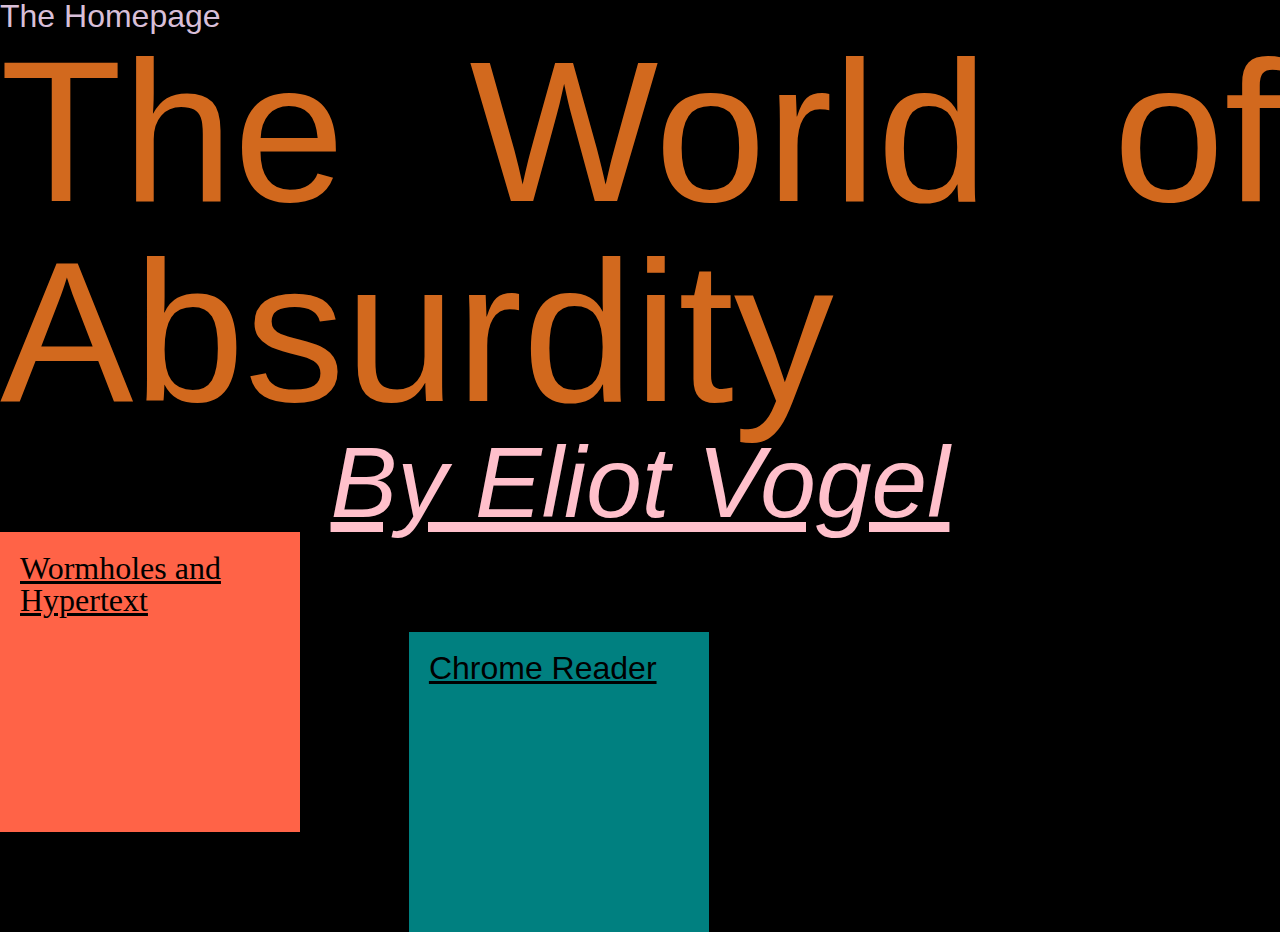
<file: index.html>
<!DOCTYPE html>
<html>
  <head>
    <meta charset="UTF-8">
  	<meta name="viewport" content="width=device-width,initial-scale=1">
    <title>tWoA👀</title>
    <link rel="stylesheet" href="assets/css/reset.css" type="text/css">
  	<link rel="stylesheet" href="assets/css/main.css" type="text/css">
  	<script src="assets/js/jquery-3.4.1.min.js"></script>
  	<script src="assets/js/main.js"></script>
  </head>
  <body class="index">
    <!-- DO NOT REMOVE ABOVE -->
    <!-- start here -->
    <div class="Homepage">
      The Homepage
    </div>

    <div class="Title">
      The World of Absurdity
    </div>

    <div class="Name">
      By Eliot Vogel
    </div>

    <div class="Project1">
      
      <a href="startrat.html">Wormholes and Hypertext</a>
      
    </div>

    <div class="Project2">
      <a href="https://evog0001.github.io/reader/">Chrome Reader</a>
    </div>

    </div>


    <!-- DO NOT REMOVE BELOW -->
    <!-- end here -->
  </body>
</html>
</file>
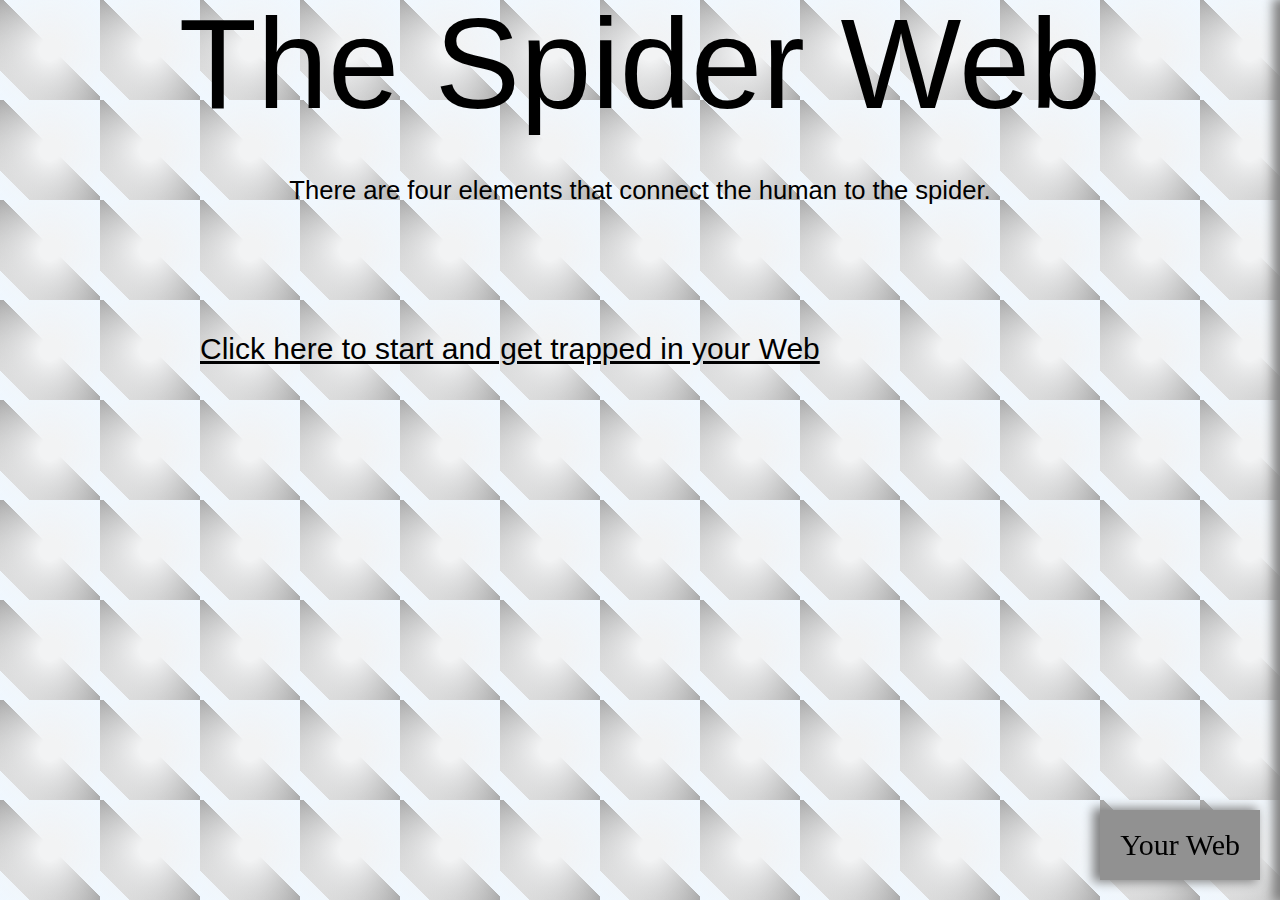
<file: reader/index.html>
<!DOCTYPE html>
<html>
  <head>
    <meta charset="UTF-8">
  	<meta name="viewport" content="width=device-width,initial-scale=1">
    <title>The Web</title>
    <link rel="stylesheet" href="assets/css/reset.css" type="text/css">
  	<link rel="stylesheet" href="assets/css/main.css" type="text/css">
  	<script src="assets/js/jquery-3.4.1.min.js"></script>
  	<script src="assets/js/main.js"></script>
  </head>
  <body>
    <!-- DO NOT REMOVE ABOVE -->
    <!-- start here -->

    <div class="title">
      The Spider Web
      </div>
      <div class="endmatter">
  There are four elements that connect the human to the spider. 
      </div>

  <div class="nav">
    <div class="button">
      Your Web
    </div>
  </div>


  <div class="menu">
    <div class="link">
      <div class="spiderweb">
        <p>
          <a href="https://www.quantamagazine.org/the-thoughts-of-a-spiderweb-20170523/" target="_blank">The Thoughts of a Spider Web</a>
        </p>
      </br>
        <div class="headers">

          <p>
          A History of the Web </br>
          </div>
        </br>
          <p>
          Millions of years ago, a few spiders abandoned the kind of round webs that the word “spiderweb” calls to mind and started to focus on a new strategy. Before, they would wait for prey to become ensnared in their webs and then walk out to retrieve it. Then they began building horizontal nets to use as a fishing platform. Now their modern descendants, the cobweb spiders, dangle sticky threads below, wait until insects walk by and get snagged, and reel their unlucky victims in.
        </p> </br>
        <p>
          In 2008, the researcher Hilton Japyassú prompted 12 species of orb spiders collected from all over Brazil to go through this transition again. He waited until the spiders wove an ordinary web. Then he snipped its threads so that the silk drooped to where crickets wandered below. When a cricket got hooked, not all the orb spiders could fully pull it up, as a cobweb spider does. But some could, and all at least began to reel it in with their two front legs.
        </p></br>
        <p>
          Their ability to recapitulate the ancient spiders’ innovation got Japyassú, a biologist at the Federal University of Bahia in Brazil, thinking. When the spider was confronted with a problem to solve that it might not have seen before, how did it figure out what to do? “Where is this information?” he said. “Where is it? Is it in her head, or does this information emerge during the interaction with the altered web?”
        </p></br>
        <p>
          In February, Japyassú and Kevin Laland, an evolutionary biologist at the University of Saint Andrews, proposed a bold answer to the question. They argued in a review paper, published in the journal Animal Cognition, that a spider’s web is at least an adjustable part of its sensory apparatus, and at most an extension of the spider’s cognitive system.
          </p></br>
        <p>
        This would make the web a model example of extended cognition, an idea first proposed by the philosophers Andy Clark and David Chalmers in 1998 to apply to human thought. In accounts of extended cognition, processes like checking a grocery list or rearranging Scrabble tiles in a tray are close enough to memory-retrieval or problem-solving tasks that happen entirely inside the brain that proponents argue they are actually part of a single, larger, “extended” mind.
        </p></br>
        <p>
          Among philosophers of mind, that idea has racked up citations, including supporters and critics. And by its very design, Japyassú’s paper, which aims to export extended cognition as a testable idea to the field of animal behavior, is already stirring up antibodies among scientists. “I got the impression that it was being very careful to check all the boxes for hot topics and controversial topics in animal cognition,” said Alex Jordan, a collective behaviorial scientist at the Max Planck Institute in Konstanz, Germany (who nonetheless supports the idea).</p> </br>
  <p>
        While many disagree with the paper’s interpretations, the study shouldn’t be confused for a piece of philosophy. Japyassú and Laland propose ways to test their ideas in concrete experiments that involve manipulating the spider’s web — tests that other researchers are excited about. “We can break that machine; we can snap strands; we can reduce the way that animal is able to perceive the system around it,” Jordan said. “And that generates some very direct and testable hypotheses.”
      </p></br>
      <div class="headers">
        <p>
        The Mindful tentacles
        </p>
      </br>

      </div>
      <p>
      The suggestion that some of a spider’s “thoughts” happen in its web fits into a small but growing trend in discussions of animal cognition. Many animals interact with the world in certain complicated ways that don’t rely on their brains. In some cases, they don’t even use neurons. “We have this romantic notion that big brains are good, but most animals don’t work this way,” said Ken Cheng, who studies animal behavior and information processing at Macquarie University in Australia.
      </p></br>
      <p>
        Parallel to the extended cognition that Japyassú sees in spiders, researchers have been gathering examples from elsewhere in the animal kingdom that seem to show a related concept, called embodied cognition: where cognitive tasks sprawl outside of the brain and into the body.
  
        Perhaps the prime example is another eight-legged invertebrate. Octopuses are famously smart, but their central brain is only a small part of their nervous systems. Two-thirds of the roughly 500 million neurons in an octopus are found in its arms. That led Binyamin Hochner of the Hebrew University of Jerusalem to consider whether octopuses use embodied cognition to pass a piece of food held in their arms straight to their mouths.
      </p></br>
      <p>
        For the octopus, with thousands of suckers studding symmetric arms, each of which can bend at any point, building a central mental representation of how to move seems like a computational nightmare. But experiments show that the octopus doesn’t do that. “The brain doesn’t have to know how to move this floppy arm,” Cheng said. Rather, the arm knows how to move the arm.
        </p></br>
  
        Readings of electric signals show that when a sucker finds a piece of food, it sends a wave of muscle activation inward up the arm. At the same time, the base of the arm sends another wave of clenched muscles outward, down the arm. Where the two signals meet each other, the arm makes an elbow — a joint in exactly the right place to reach the mouth.
  <p>
        Yet another related strategy, this one perhaps much more common and less controversial, is that the sensory systems of many animals are tuned in to the parts of the world that are relevant to their lives. Bees, for example, use ultraviolet vision to find flowers that have also evolved ultraviolet markings. That avoids the need to take in lots of data and parse it later. “If you do not have those receptors, that part of the world simply doesn’t exist,” said William Wcislo, a behaviorist at the Smithsonian Tropical Research Institute in Panama.
      </p> </br>
      <p>
        And then there are animals that appear to offload part of their mental apparatus to structures outside of the neural system entirely. Female crickets, for example, orient themselves toward the calls of the loudest males. They pick up the sound using ears on each of the knees of their two front legs. These ears are connected to one another through a tracheal tube. Sound waves come in to both ears and then pass through the tube before interfering with one another in each ear. The system is set up so that the ear closest to the source of the sound will vibrate most strongly.
      </p></br>
      <p>
        In crickets, the information processing — the job of finding and identifying the direction that the loudest sound is coming from — appears to take place in the physical structures of the ears and tracheal tube, not inside the brain. Once these structures have finished processing the information, it gets passed to the neural system, which tells the legs to turn the cricket in the right direction.
      </p></br>
      
      <div class="headers">
      <p>
        The Brain Constraint </p>
      </div>
    </br>
<p>
        Extended cognition may partly be an evolutionary response to an outsized challenge. According to a rule first observed by the Swiss naturalist Albrecht von Haller in 1762, smaller creatures almost always devote a larger portion of their body weight to their brains, which require more calories to fuel than other types of tissue.
      </p></br>
      <p>
         Haller’s rule holds across the animal kingdom. It works for mammals from whales and elephants down to mice; for salamanders; and across the many species of ants, bees and nematodes. And in this latter range, as brains demand more and more resources from the tiny creatures that host them, scientists like Wcislo and his colleague William Eberhard, also at the Smithsonian, think new evolutionary tricks should arise.
            </p></br>
            <p>
        In 2007, Eberhard compared data on the webs built by infant and adult spiders of the same species. The newborns, roughly a thousand times smaller than the adults in some cases, should be under much more pressure from Haller’s rule. As a result, they might be expected to slip up while performing a complex task. Perhaps the spiderlings would make more mistakes in attaching threads at the correct angles to build a geometrically precise web, among other measures. But their webs seemed “as precise as that of their larger relatives,” Eberhard said. “One of the questions is: How do they get away with that?”
      </p></br>
      <p>
        Japyassú’s work offers a possible solution. Just as octopuses appear to outsource information-processing tasks to their tentacles, or crickets to their tracheal tubes, perhaps spiders outsource information processing to objects outside of their bodies — their webs.
      </p></br>
      <p>
        To test whether this is truly happening, Japyassú uses a framework suggested by the cognitive scientist David Kaplan. If spider and web are working together as a larger cognitive system, the two should be able to affect each other. Changes in the spider’s cognitive state will alter the web, and changes in the web will likewise ripple into the spider’s cognitive state.
      </p></br>
      <p>
        Consider a spider at the center of its web, waiting. Many web-builders are near blind, and they interact with the world almost solely through vibrations. Sitting at the hub of their webs, spiders can pull on radial threads that lead to various outer sections, thereby adjusting how sensitive they are to prey that land in those particular areas.
      </p></br>
      <p>
        As is true for a tin can telephone, a tighter string is better at passing along vibrations. Tensed regions, then, may show where the spider is paying attention. When insects land in tensed areas of the webs of the orb spider Cyclosa octotuberculata, a 2010 study found, the spider is more likely to notice and capture them. And when the experimenters in the same study tightened the threads artificially, it seemed to put the spiders on high alert — they rushed toward prey more quickly.
      </p></br>
      <p>
        The same sort of effect works in the opposite direction, too. Let the orb spider Octonoba sybotides go hungry, changing its internal state, and it will tighten its radial threads so it can tune in to even small prey hitting the web. “She tenses the threads of the web so that she can filter information that is coming to her brain,” Japyassú said. “This is almost the same thing as if she was filtering things in her own brain.”
      </p></br>
  <p>
      Another example of this sort of interplay between web and spider comes from the web-building process itself. According to decades of research from scientists like Eberhard, a spiderweb is easier to build than it looks. What seems like a baroque process involving thousands of steps actually requires only a short list of rules of thumb that spiders follow at each junction. But these rules can be hacked from inside or out.
    </p></br>
    <p>
        When experimenters start cutting out pieces of a web as it’s being built, a spider makes different choices — as if the already-built portions of silk are reminders, chunks of external memory it needs to retrieve so it can keep things evenly spaced, Japyassú said. Similarly, what happens in a web once it is built can change what kind of web the spider builds next time. If one section of the web catches more prey, the spider may enlarge that part in the future.
        </p></br>
        <p>
        And from the opposite direction, the state of a spider’s nervous system can famously affect its webs. Going back to the 1940s, researchers have exposed spiders to caffeine, amphetamines, LSD and other drugs, attracting plenty of media attention along the way. Unsurprisingly, these spiders make addled, irregular webs.
        </p></br>
        <p>
        Even skeptics of the extended cognition idea agree that this back and forth between the web and spider is ripe ground for more investigation and debate on how to interpret what the spiders are doing to solve problems. “It introduces a biological setup to the philosophers,” said Fritz Vollrath, an arachnologist at the University of Oxford. “For that, I think it’s very valuable. We can start a discussion now.”
        </p></br>
        <p>
        But many biologists doubt that this interplay adds up to a bigger cognitive system. The key issue for critics is a semantic — but crucial — distinction. Japyassú’s paper defines cognition in terms of acquiring, manipulating and storing information. That’s a set of criteria that a web can easily meet. But to many, that seems like a low bar. “I think we’re fundamentally losing a distinction between information and knowledge,” Wcislo said. Opponents argue that cognition involves not just passing along information, but also interpreting it into some sort of abstract, meaningful representation of the world, which the web — or a tray of Scrabble tiles — can’t quite manage by itself.
        </p></br>
        <p>  
        Further, Japyassú’s definition of cognition may even undersell the level of thought that spiders are capable of, say the spider behaviorists Fiona Cross and Robert Jackson, both of the University of Canterbury in New Zealand. Cross and Jackson study jumping spiders, which don’t have their own webs but will sometimes vibrate an existing web, luring another spider out to attack. Their work suggests that jumping spiders do appear to hold on to mental representations when it comes to planning routes and hunting specific prey. The spiders even seem to differentiate among “one,” “two” and “many” when confronted with a quantity of prey items that conflicts with the number they initially saw, according to a paper released in April.
        </p></br>
        <p>
        “How an animal with such a small nervous system can do all this should keep us awake at night,” Cross and Jackson write in an email. “Instead of marveling at this remarkable use of representation, it seems that Japyassú and Laland are looking for an explanation that removes representation from the equation — in other words, it appears they may actually be removing cognition.”
        </p></br>
        <div class="headers">

        <p>
        Evolution in the World </br>
        </div>
      </br>
        Even leaving aside the problem of what cognition actually is, proving the simple version of the argument — that spiders outsource problem solving to their webs as an end run around Haller’s rule — is by itself an empirical challenge. You would need to show that the analytical power of the web saves calories a spider would have otherwise spent on the nervous tissue in a bigger brain, Eberhard said. That would require quantifying how much energy it takes to build and use a web compared with the cost of performing the same operations with brain tissue. Such a study “would be an interesting kind of data to collect,” Eberhard said.
        </p>
      </div>
   <div class="logo1">

    <a href="https://visme.co/blog/evolution-of-logos/" target="_blank">The Evolution of Logos in Marketing: Where Did It All Begin?</a>
   </br>
      <p>When customers think of your brand, there are a million thoughts that rush to their minds. Although most of these thoughts are completely subconscious, marketers know that more often than not, these thoughts and emotions are exactly what the brand intended to evoke through a carefully crafted message.</p></br>

        <p> Whether it be trust, playfulness or power, there are a wide range of emotions that can be triggered by the right combination of colors and text, which are expertly used by the most effective marketing campaigns. One of the fastest ways to deliver a specific message is through a dynamic logo, which is processed through the mind's eye of your audience.</p></br>
        
       <div class="headers">
        <p>logo-colors</p></br>
        </div>
        <p>A logo is the graphic symbol used by your company which allows it to be recognized by your audience. It is a visual representation of your brand’s identity that is used to instill trust and convey your chosen message to the public in an instant.
        
        A logo has the ability to propel your brand into success, or crash and burn by the side of the road. Today, every organization speaks about the importance of a successful logo when planning their marketing strategy, but when did it all become so important?</p></br>
        
         
        <div class="headers">

        <p>The Beginning</p></br>
        </div>
        
        <p>The very beginning of logo design can be traced all the way back to Ancient Greece, where coins used to be monogrammed by rulers. Although since the earliest days of organized society, people have used a wide variety of symbols to decipher identification and social rank, this type of identification using symbols can be traced as far back as Ancient Egypt.</p></br>
        
        <p>The modern logo we recognize today can be traced back to the 13th century and the days of the Renaissance. This is when potters, stonemasons and goldsmiths first began to chisel and press logos on their works as a sign of ownership.</p></br>
        
        <p>As time went on, society shifted and became more industrial. By the 19th century, there were more than 700 lithographic printers in the US alone, though the credit for art printed was assigned to the printing companies, rather than the artist or craftsman at this point in time.</p></br>
        
        <p>Style and innovation continued to grow, and by the 1870s, colorful children’s books and newspapers were being printed as printing costs decreased. The infamous Victorian flair for style led to a huge expansion of expressive typography used to represent different businesses and brands.</p></br>
        
         
        <div class="headers">

        <p>The First Logo</p></br>
        </div>
       
        <p>Due to the huge increase of mass production in the Victorian era, there was a surge in interest in credit given for craftsmanship, leading to the beginning of exclusive logos. The first logo ever trademarked was in 1876 for Bass Brewery. It was a red triangle with the “Bass” text beneath, in a sweeping cursive text not dissimilar to Coca Cola’s instantly recognizable scrawl.</p></br>
        
        <p>Color psychology also first emerged in the 1800s with Johann Wolfgang von Goethe’s “Theory of Colors,” in which red was described as conveying an impression of gravity and dignity. Was this what Bass was trying to evoke with its logo?</p></br>
        
        <p>This trend of trademarking company logos continued steadily through to the invention of the television, when mass communication encouraged companies to adopt visual means of communication, leading us to the logos we recognize in marketing and branding today.</p></br>
        
        <p>It’s clear that since ancient times, the practice of using logos has barely changed. Symbols are still used to convey a message about you or your brand without the need for language.</p></br>
        
         
      <div class="headers">

            <p>Logos in Marketing Today</p>
      </div>
    </br>
        <p>Today, a logo is still the visual representation of your company’s identity, though the market is saturated and consumers are exposed to hundreds, if not thousands of logos each day.</p></br>
        
        <p>Did you know that 90% of all the information transmitted to our brains is visual and is processed 60,000 times faster than text? Armed with this knowledge, it’s no wonder brands are scrambling to create the perfect logo to resonate with their customers in an instant.</p></br>
        
        <p>We treat logos like we treat familiar faces. We see scores of them every day, but only if we connect with or recognize them are we likely to become engaged in what they have to say. A brand’s logo goals should be to be memorable and evoke fondness– just like human interaction. So why should brands, big and small, invest in a professionally designed logo?</p></br>
                
        <p>A defined logo makes your business appear stable. Companies who adopt the attitude of ever-changing “looks” will confuse its customers; if the business looks like it can’t make its mind up about its logo, then prospective customers will assume this instability also applies to the way the company is run.</p></br>
        
        <p>When considering a logo in today’s market, there is a wealth of knowledge about color psychology that was unknown in the early days of logo design. We are affected both consciously and subconsciously by color.</p></br>
        
        <p>Today, we know that red evokes passion and action, while blue instills trust and loyalty. Red Bull and Virgin are two hugely successful brands that use red to connect with their target audiences. Blue, on the other hand, is used by financial and technological authorities such as IBM and Barclays.</p></br>
         
        <div class="headers">

        <p>Modern Successful Logos</p></br>
      </div>
        <p>One of today’s most successful brands is Google. So much so that the word has infiltrated modern language and has become a verb in itself. Coming in at number 5 on Forbes' Most Valuable Brands List of 2015, its logo is a good example of successful branding.</p></br>
        
        <p>Google successfully re-branded its logo in September 2015, cementing it as a playful and creative company, known for April Fools' pranks. Its “flat style” design incorporates a sans serif font, sandwiching a bright yellow “O” that connotes warmth and optimism in between primary colors, hinting to the audience that this business is offbeat and does not take itself too seriously. Google’s brand is so successful that it can be recognized with just its colors alone, with the letters removed.</p></br>
        
        <p>Of course, not all brands are successful. Even heavy hitters, who we all think would be untouchable, have fallen into the trap of poorly designed logos, resulting in a marketing nightmare.</p></br>
        
        <p>For example, the 2012 Olympic logo became a viral storm and came under mass scrutiny in the media when it was likened to an X-rated image. For smaller businesses, this trap can be sidestepped by consulting with a professional logo designer, who will guide you through effective design techniques and point out possible failings, ensuring your message will not be misconstrued or mocked.</p></br>
        
         
        <div class="headers">

        <p>Powerful Marketing Tool</p>
        </div>
      </br>
        <p>Logos are one of the most powerful marketing tools businesses have at their disposal, reflecting the values and principles they advocate. Today, much like in the days of Ancient Egypt, Greece and industrial Britain, your logo acts like a signature, not only used for claiming ownership but protecting against forgeries and imitations.</p></br>
        
        <p>An effective logo creates brand loyalty and becomes a status symbol for those who carry it on their clothes, bags and accessories. To cement this ideal further, companies should use their logo every time their service is mentioned.</p></br>
        
        <p>As mentioned, the market is flooded with logos so in order to stand out from the crowd companies must consider their unique values, customers and values in order to create a logo that separates them from the competition.</p></br>
    </div>
    <div class="trafficsign">
      <a href="https://www.tandfonline.com/doi/abs/10.1080/0014013032000121615" target="_blank">Traffic sign symbol comprehension: a cross-cultural study</a>
    </br>
      <p>
        The objective of this study was to evaluate the comprehension levels of highway traffic sign symbols used in different countries, to identify underlying rules that affect comprehension levels, and recommend approaches to deal with the problem. The need for such an evaluation was based on today's travel culture where people are often licensed in one country and then drive—without any further training—in another country. We compared the comprehension levels of different traffic sign symbols in four countries with moderate to high levels of motorization: Canada, Finland, Israel, and Poland.</p>
      </br>
        <p>Five different driver populations were sampled in each country: novice drivers, college students, tourists, problem drivers, and older drivers. There were large differences in comprehension among specific sign messages, different countries, and different driver populations. Signs were comprehended best when they were consistent with general ergonomic guidelines for display design as they relate to spatial compatibility, conceptual compatibility, physical representation, familiarity, and standardization. Illustrations of compliance with these principles and violations of these principles are presented, and their implication for traffic safety are discussed. Specific recommendations for sign design that is compliant with ergonomic principles, and for greater international cooperation in sign symbol design are made.
      </p>

    </div>
   <div class="famouslogo">

    <a href="https://99designs.com.au/blog/logo-branding/famous-logos/" target="_blank">Top 10 of the world’s most famous logos and what you can learn from them - section</a>
  </br>
    <div class="headers"> 

    <p>Target</p></br>
      </div>
        
        <div class="subheaders">
          <p>The history</p></br>
          </div>
          <p>Target created their unique and synonymous logo in 1962. Originally, it had three white and three red rings with the company name boldly displayed across it. Just seven years later, the company launched a famous ad that featured a woman wearing the Target logo as an earring—the earliest use of Target’s branding becoming “unexpected.”</p></br>


            <p>In 1989, the company temporarily removed the image from its logo, and it became a text-only wordmark with “TARGET” in bold lettering. But in 2006, the iconic, standalone bullseye returned with the text removed.</p></br>
          
            <div class="subheaders">
              <p>The design</p>
            </div>
          </br>
                <p>What better way to represent the name “Target” than by using an actual target. Makes sense, right? Simple, yes. But the passion behind the design goes deeper.</p></br>

                  <p>Target’s logo stands out due to its strong use of the color red and striking simplicity. Many of the logos we will visit in this piece have stood the test of time due to their impressive minimalist design, and the Target logo is the most prominent in this regard.</p></br>

                    <p>The circle-within-a-circle logo design communicates universally. The use of negative space beyond the outer red ring carefully creates an image of strength and trust. Circles convey friendship, community, and endurance—traits which are all important to the Target brand.</p></br>

                      <p>In business, the color red denotes passion, importance. and attention. White represents cleanliness, virtue and health. When we explore the philosophy of the company, the colors used in their logo design match perfectly with the vision and purpose of the corporation.</p></br>

                        <p>It’s incredible how much thought and effort went into such a simple logo.</p></br>

                        <div class="subheaders">

                          <p>The lesson</p></br>
                          </div>
                            <p>Depending on your industry, you’ll need to identify certain traits in your logo design. Shapes are a great way to do that. Like Target, if you want to demonstrate trust and community, circles can convey that to your consumers.</p>

                              <p>Use negative space to avoid clogging up your design with elements that will prevent your consumers from knowing the most important things about your brand.</p></br>
                              
                              <div class="headers">
                                <p>Apple</p></br>
                                </div>

                                <div class="subheaders">
                                  <p>The history</p>
                                </div>
                                </br>
                                    <p>Apple’s first logo in 1976 looked nothing like the logo we know today. The original featured Isaac Newton sitting beneath a tree with the apple hanging from it, poised to drop. While it was creative, Apple quickly simplified their logo to a literal apple.</p></br>


                                      <p>Between 1977-1998, Apple often used a rainbow-colored logo design to coincide with their first color display computer. But this grandiose use of color eventually evolved into shiny chrome and then flat color—the version the world sees today.</p></br>
                              
                                      <div class="subheaders">
                                        <p>The design</p></br>
                                        </div>
                                          <p>As with the Target logo, it’s easy to point out the simplicity of Apple’s current logo design. So, why the shift from its original rainbow to chrome to flat color?</p></br>

                                            <p>Apple strives to make stylish products that are as accessible as possible, so even the most technologically-challenged individuals can use them. The chrome and then flat-color logos demonstrate sleekness and sophistication; the curved apple denotes style. All three traits are synonymous with the Apple brand.</p></br>

                                              <p>What about the bite?</p></br>

                                                <p>Some people say the “bite” out of the apple is a pun on the word “byte” (as in gigabyte, or megabyte for us rookies). Others call it a metaphor for the bite of knowledge consumers get from using Apple’s products. Either way, we think it’s a pretty awesome way to add interest to a minimalistic logo.</p></br>

                                                <div class="subheaders">

                                                  <p>The lesson</p></br>
                                                  </div>
                                                    <p>So what can we learn from Apple’s rad logo design? It’s important to notice how the Apple logo displays the traits of its products in its design. Their logo completely matches the personality of their brand. When we think of Apple’s products, we think of words like accessible, sleek, and intelligent. The logo conveys just that.</p></br>

                                                      <p>The simplicity of their logo goes a long way in sticking in the mind of the consumer—too many things going on in a logo, and we will most likely forget about it easily. The stark and striking simplicity of the Apple logo means it’s universally recognized and easily remembered.</p></br>
                                                      <div class="headers">
                                                        <p>Google</p></br>
</div>
                                                        <div class="subheaders">

                                                          <p>The history</p></br>
                                                          </div>
                                                            <p>Google created its original logo in 1998 using a standard font to display the company name. The logo remained practically unchanged until 2009 when the company altered the coloring and shading of the lettering. In 2014, Google made a few minor changes to letter spacing.</p>


                                                              <p>In 2015, Google relaunched their logo with a new, modernized custom typeface and similar colors that were more vibrant and saturated. This is predominantly the logo we know today.</p></br>

                                                              <div class="subheaders">

                                                                <p>The design</p></br>
                                                                </div>
                                                                  <p>Once again, the simplicity of Google’s logo is clearly evident in its design (starting to see a trend here yet?). As with Apple, Google likes to boast how accessible it is to the masses, which is a huge part of what people know and love about the company.</p></br>

                                                                    <p>Since Google chose a wordmark for its logo design, their use of color is very important. Google aimed to use primary colors to give its design a look that pops. However, notice the “l” in the logo. Green is a secondary color, and Google included this in its logo to say “We don’t have to follow the rules,” a choice that arguably makes the company look more innovative.</p>

                                                                      <p>The wordmark’s letter spacing flows seamlessly to represent how Google moves users through its interface. The use of negative space also provides a stark contrast to the primary colors used, signifying the way the company stands out over the competition.</p></br>

                                                                        <p>On a final note, Google often uses quirky versions of its logo to reflect world events, a great way for the company to stand in community with a worldwide audience.</p></br>

                                                                        <div class="subheaders">

                                                                          <p>The lesson</p></br>
                                                                          </div>
                                                                            <p>Just like Google, consider updating your logo to reflect local or world events. While you might not want to go changing your logo every week, an innovative touch like this is a great way to stay relevant with your consumers.</p></br>

                                                                              <p>Think carefully about the use of color and lettering in your logo design. Do bright colors represent your brand? How much space do you want to include between your letters? The Google logo gives us some great insight into how this can make a difference.</p></br>
                                                                              <div class="headers">

                                                                                <p>FedEx</p></br>
</div>
                                                                                <div class="subheaders">

                                                                                  <p>The history</p></br>
                                                                                  </div>
                                                                                    <p>The original FedEx logo was born in 1973, a plain blue wordmark on a patterned blue background. Over the years, the colors and typeface have changed. But in 1994, the company introduced the logo we know today, with the iconic white arrow visible between the second E and the X.</p></br>

                                                                                    <div class="subheaders">

                                                                                      <p>The design</p></br>
                                                                                      </div>
                                                                                        <p>I have given the game away already… FedEx hid a white arrow inside the last E and X, a subliminal symbol of speed, movement and precision—very important traits for a delivery and logistics brand.</p></br>

                                                                                          <p>FedEx also represents multiple arms of their company through a clever use of color. While maintaining the purple color of the “Fed” in the logo design, the “Ex” portion changes based on the product. The most common color combination we see is purple and orange for FedEx Express, the service used for the bulk of packages.</p></br>

                                                                                            <p>Pretty cool, right? We think so.</p></br>

                                                                                              <p>By changing one of their logo colors, the company can symbolize each aspect of their company in a different way. Because color psychology is so important in business, each color can intentionally reflect a specific aspect of your brand.</p></br>

                                                                                              <div class="subheaders">

                                                                                                <p>The lesson</p></br>
                                                                                                </div>
                                                                                                  <p>Hidden meanings within a logo might just be the creative edge you have been searching for in your logo design. Why not try something like this? Give your consumers that “a-ha” moment and up the clever-factor of your design to appeal to your audience in a really cool way.</p></br>

                                                                                                    <p>Changing font color is another thing we can learn from the FedEx logo. Do you have different areas of your business where you could do something similar? Look at color psychology and see how you can weave multiple colors for multiple products into your logo design. </p></br>

    </div>
  <div class="mapsymbols">
    <a href="https://classroom.synonym.com/purpose-map-symbols-5437539.html" target="_blank">Purpose of Map Symbols</a>
  </br>

  <div class="headers">
<p>
  History
</p></br>
</div>
<p>
  The first maps date to 1500 B.C. Early maps were painted on cave walls and were used by early agricultural societies to protect and manage their crop boundaries. The cave maps used a series of symbols to indicate farm boundaries and show the location of livestock.
</p>
<p>
  With the rise of the Babylonian Empire in 600 B.C., maps became more complex. During this time, maps had to do more than just show farms. As the Babylonian Empire grew, cities and bridges were built across the land. New map symbols were created to indicate man-made structures.
</p>
<p>
  As maps became more complicated, the symbols became more complicated. The Babylonians realized they needed a way to define all of the new map symbols. They created map legends and placed them on the back of all their maps. The map legends explained the map symbols in writing and made it possible for anyone to read the map. Today, map legends can be found on the front of any map.
</p></br>
<div class="headers">

<p>
  Function
</p></br>
</div>
<p>
  Standard map symbols indicate three main features on maps. These features include areas, lines and points. Area symbols indicate country boundaries, lakes, parks, soil parcels and wildlife distribution. Line symbols represent rivers, roads and railway lines. Point symbols show the tops of mountains and indicate the locations of man-made structures.
</p></br>
<div class="headers">

<p>
  Identification
</p></br>
</div>
<p>
  Map symbols consist of lines, letters and graphics. The symbols can be anything from a dot to a more complex illustration. Map features and symbols vary somewhat based on the type of map. Every map has a legend that provides a key for the symbols.
</p></br>
<div class="headers">

<p>
  Benefits
</p></br>
</div>
<p>
  A map without symbols is a useless tool. Symbols provide important information on distances, geography and locations. Maps are extremely limited in what they can represent. Symbols are necessary to convey the information maps provide.
</p></br>
<div class="headers">

<p>
  Potential
</p></br>
</div>
<p>
  Maps will continue to grow and change along with our culture. As technology improves, so will our ability to draw maps. One day, we may be able to accurately portray the size and scope of our environment on a map. Until then, we need map symbols to help us find our way.
</p>


  </div>
  <div class="purposelogo">
<p>
  <a href="https://logogeek.uk/logo-design/why-logos-matter/" target="_blank">What’s the purpose of logos and why do they matter?</a>  
</p></br>
<div class="headers">

<p>
  Logo designs are everywhere.
</p></br>
</div>
<p>
  I look around me now, and I can easily count up at least 10 different logos without much effort… they are scattered around us everywhere we go, are embedded in our culture and way of life. They influence our decisions, communicate and represent a company’s values, and are often full of meaning…
</p>
<p>
  But really… what is the purpose of a logo, and why do they matter? This is something graphic designers and business owners really need to understand before working on their brand identity.
</p>
</br>
<div class="headers">
<p>
  What’s the purpose of a logo?
</p>
</div>
</br>
<p>
  The primary role of a logo is to identify… Remember this, as it trumps all other advice you’ll ever hear. Identification is what really matters. That’s it.
</p>
<p>
  Trends come and go, design tools and techniques will evolve, what we perceive a logo to be may even drastically change with time, but for all eternity the single most important goal of a logo will always remain this – to identify the person, product, business or service you’re designing it for.
</p>
<p>
  This means, as a designer (or business owner), before working on any ideas you need to fully understand the environment in which the logo will be seen. Who are the brands competitors and how do they look? What colours and symbols are already owned by established competition? How can we differentiate the logo so the business stands out from the crowd?
</p>
<div class="headers">

<p></br>
  Logo design is a strategic tool – it’s not art.
</p></br>
</div>
<p>
  Logo design is not art – too many people mistake them for art since logos are a visual object.
</p>
<p>
  Our role as designers is not to design a thing of beauty… and not to design something we or the client personally likes the look of, but instead logo design needs to be treated as a strategic business tool that will allow a company to be identified in the vast world we live in. Of course, a logo can still look good, but that should be a secondary factor when designing a logo. Identification comes first.
</p>
<div class="headers">

<p></br>
  A logo design doesn’t need hidden meanings
</p></br>
</div>
<p>
  Designers (including myself) often aim to fill a logo full of meaning from the outset, however, this isn’t needed – the focus should be on identification. Any meaning or association will come with time through interaction with the logo.
</p>
<p>
  A new logo is an empty vessel (wisdom gained from designer Michael-Bierut), and from day one it has no meaning to onlookers, even if it was added intentionally. With time meaning will be added through ongoing marketing, and the interactions customers have with the company’s brand. To really understand what I mean by this, take a look at the tick and apple illustrations below, and try not to imagine more than just well-designed icons… it’s impossible.
</p>
<p>
  Ok, so now we got that out the way, let’s look at why logos matter…
</p>
<div class="headers">

<p></br>
  Why do logos matter to the world?
</p></br>
</div>
<p>
  They are the face of a business, product or service
</p>
<p>
  When you picture a business in your mind, you often immediately picture the logo, be it the golden arches of a famous fast food company, or the apple with the bite out of it representing one of my favourite technology brands.
</p>
<p>
  Likewise, when you see a logo you’re familiar with, as you did with the Nike and Apple logos above, you’ll immediately associate it with your memories, experiences, and interactions with the brand.
</p>
<p></br>
  Establish Instant Brand Recognition
</p></br>
<p>
  A well-designed logo will be memorable, helping customers to remember the brand.
</p>
<p>
  Shapes and colours are easier for the human brain to process and memorise than words are. This means that if the identity is unique in the marketplace it’s easy to find and identify the company once again to purchase its services, and to recommend to friends.
</p>
<div class="headers">

<p></br>
  Logo design influences our decisions
</p></br>
</div>
<p>
  From our very first day we build up a visual library in our mind and begin to associate fonts, shapes and colours with specific emotions and objects.

By simply looking at a logo, like it or not we will immediately make judgements, and perceive a business, product or service in a certain way.
</p>
<p>
  If we think a company looks too expensive, too corporate, too fun, or too radical we will avoid it. Likewise, if the logo (and the associated brand identity) looks like the type of company, products or service we’re looking for, and wish to be associated with, we will actively engage with the company and buy its products and services.

This is why it’s essential the logo correctly represents the business, as you want to attract the right audience.
</p>
<p>
  The logo forms expectations of the company, and if it fails to meet those, or if the business attracts the wrong people things will start to go down hill – wasted time and money serving people that won’t become customers, and potentially even bad reviews from disappointed customers… getting the logo right matters.

The logo design I created for Rocks & Road (see below) is a great example of how to represent a business correctly through good logo design.
</p>
<div class="headers">

<p></br>
  Create a Good first impression
</p></br>
</div>
<p>
  With so many businesses in the world, a company has one chance to impress and attract. If the logo design fails to impress onlookers in today’s internet driven world it’s very easy to go elsewhere.
</p>
<p>
  Some business owners go down the DIY route, or use low-cost amateur designers, not understanding how damaging poor design can be for them when first impressions matter so much.
</p>
<p>
  I love the saying ‘there’s nothing more expensive than cheap design’ – it sums up the losses the company is causing by accepting the cheapest and quickest route.
</p>
<div class="headers">

<p></br>
  Communicate brand values & additional meaning
</p></br>
</div>
<p>
  Although a logos primary purpose is to identity, they can also be leveraged to communicate important brand messages and values. Just make sure to keep it simple… ideally stick to just the one key idea.
</p>
<p>
  As an example, the logo design for Amazon (shown below), has a smile beneath its name communicating the happiness of receiving something you’ve really wanted. This positivity is enhanced by the vibrant orange colour, a colour which I personally associate with warmth, fun and the sunshine. Beyond the obvious, the smile is also an arrow, connecting the A to Z, showing that they offer a wide range of products – very clever!
</p>
<p>
  As an another example, the logo for delivery company FedEx, whilst looking immediately corporate and professional, has an arrow cleverly hidden within the white space of the E and X to symbolise speed and precision.
</p>
<p>
  By truly understanding the role of a logo design, you will be able to create stronger brand identies that will perform for the business, rather than just create a pretty picture.
</p>

  </div>
  <div class="applelogo">
    <a href="https://edition.cnn.com/2011/10/06/opinion/apple-logo/index.html" target="_blank">Unraveling the tale behind the Apple logo</a> 
  </br>
    <p>
      If beauty is indeed truth, as John Keats claimed, then this story ought to be true: The logo on the back of your iPhone or Mac is a tribute to Alan Turing, the man who laid the foundations for the modern-day computer, pioneered research into artificial intelligence and unlocked German wartime codes.
    </p></br>
    <p>
      His death, a decade after the end of the war, provides the link with Apple. Unrecognized for his work, facing jail for gross indecency and humiliated by estrogen injections intended to 'cure' his homosexuality, he bit into an apple he had laced with cyanide. He died in obscurity on June 7, 1954, 10 years and a day after the Normandy landings, which made copious use of intelligence gleaned by his methods.
    </p></br>
<p>
  And so, the story goes, when two Stanford entrepreneurs were looking for a logo for their brand new computer company, they remembered Turing and his contribution to their field. They chose an apple -- not a complete apple, but one with a bite taken out of it.
</p></br>
<p>
  Sadly, the truth is rarely as simple, or beautiful, as we would like. I first researched this story in 2005 and was assured by someone at Apple that it was indeed true. The article struck a chord and several people got in touch to say how pleased or touched they were to hear the story.
</p></br>
<p>
  A few years later I mentioned it to another Apple employee, who immediately said that he thought it was a myth. It may have started around the time of the 2001 film about the Bletchley Park code breakers, Enigma, or it may have just resurfaced then. He checked with Apple headquarters, and although they were non-committal, it was clear that that Turing story was not official Apple history.
</p></br>
  <p>
    Other theories were advanced. The apple represented knowledge, as in the biblical story of Adam and Eve, or referenced the falling fruit that led Sir Isaac Newton to the concept of gravity. Supporters of the latter theory note the name of Apple's handheld PDA, the Newton, but that was more than a decade after the creation of the logo.
  </p></br>
  <p>
    Sadly, the evidence now points in a more prosaic direction. In a 2009 interview with CreativeBits, Rob Janoff, the man who drew the logo, reflected on the theories about his work. He dismisses Sir Isaac or the Bible as source material and, while he says he is charmed by the links with the Turing story, he says he was unaware of them at the time.
  </p></br>
  <p>
    "I'm afraid it didn't have a thing to do with it," he said. "It's a wonderful urban legend."
  </p></br>
  <p>
    Janoff says that he received no specific brief from Steve Jobs, and although he's hazy about how he settled on the simple outline of an apple, the reason for the bite is crystal clear: it's there for scale, he says, so that a small Apple logo still looks like an apple and not a cherry.
  </p></br>
<p>
  It wasn't long before Janoff discovered the first happy coincidence of his design, when a colleague told him that "bytes" were the foundation stones of computing. The more romantic myth-making would follow soon behind.
</p></br>
<p>
  I was disappointed when the Turing story was first cast into doubt, but grew to enjoy the uncertainty. Limbo seemed a fitting, even poetic state, for the tale of a man who lived in the shadows. Even his tribute was now floating between life and death, like Snow White after she swallowed her own mythical apple.
</p></br>
<p>
  I hope that a similar respect for beauty over cold, hard fact lay behind Steve Jobs' silence on the matter. He could have dismissed the creation myths inspired by his company, but he chose not to. More than most, he appreciated the value of a beautiful story.
</p>
</div>    
</div>
  </div>
</div>

    <!--Buttons-->

  <div class="buttons">

    <div class="spiderbutton">
      The Spider Web

    </div>
  
    <div class="logo1button">
      The Everyday Logos
  
    </div>
  
    <div class="trafficsignbutton">
      The Daily Logos
        
    </div>
 
    <div class="famouslogobutton">
      The Famous Logos
        
    </div>
  

  <div class="mapsymbolsbutton">
      The Map Symbols

  </div>

  <div class="purposelogobutton">
      The Purpose of Logos
  </div>

  <div class="applelogobutton">
    The Apple Logo


    </div>

</div>


  <div class="when">  
    Click here to start and get trapped in your Web
  
  </div>
  <div class="stardates">
    
    <div class="date1">
  
      The Spider deposits information in its web
  
    </div>
  
    <div class="date2">
  
      The human deposits information in symbols and signs 
  
    </div>
  
  
    <div class="date3">
  
      The spiders mind is not fully confined to its brain
  
    </div>
  
    <div class="date4">
  
      The human connects colours and symbols to represent different things
  
    </div>
  
  
    <div class="date5">
  
      The spider can then pull information from the web when needed
  
    </div>
  
  
    <div class="date6">
  
      The human uses symbols to quickly gain information
  
    </div>
  
    <div class="date7">
  
      The spider can now learn and adapt based on the signs and information it pulls from its web
  
    </div>
    
    <div class="date8">
  
      The human uses symbols to quickly learn about the world around them.
  
    </div>
  
    
  </div>
  
  <!--Images-->

 <div class="images">
   <div class="imagecoloms">
    <div class="spiderwebpic">
      <img class="pictures" src="assets/images/Spider_01.jpg">
      <img class="pictures" src="assets/images/shutterstock_1021392640_1.jpg">
    </div>
    <div class="logo1pic">
      <img class="pictures" src="assets/images/logo-2.jpg">
      <img class="pictures" src="assets/images/logo-3.jpg">
      <img class="pictures" src="assets/images/Google-logo.jpg">
      <img class="pictures" src="assets/images/McDonalds.png">
      <img class="pictures" src="assets/images/Mercedes.jpg">
      <img class="pictures" src="assets/images/Nike.png">
      <img class="pictures" src="assets/images/starbucksiconiclogo.png">

    </div>
    <div class="trafficsignpic">
      <img class="pictures" src="assets/images/unnamed.jpg">
      <img class="pictures" src="assets/images/trafficlight.jpg">
    </div>
    <div class="famouslogopic">
      <img class="pictures" src="assets/images/logo-target.jpg">
      <img class="pictures" src="assets/images/Apple.png">
      <img class="pictures" src="assets/images/FedEx-Logo.jpg">

    </div>

    <div class="mapsymbolspic">
      <img class="pictures" src="assets/images/mapsymbols.png">
      <img class="pictures" src="assets/images/mapsymbols2.jpg">

    </div>

    <div class="purposelogopic">
      <img class="pictures" src="assets/images/money.png">
      <img class="pictures" src="assets/images/RocksandRoads.jpg">
      <img class="pictures" src="assets/images/Amazon-logo.jpg">
      <img class="pictures" src="assets/images/bepis.jpg">
      <img class="pictures" src="assets/images/channel.jpg">
      <img class="pictures" src="assets/images/conk.jpg">

    </div>

    <div class="applelogopic">
      <img class="pictures" src="assets/images/111006055359-apple-logo-new-york-horizontal-large-gallery.jpg">
      <img class="pictures" src="assets/images/logos-around-the-flat.jpg">
    </div>
  </div>
</div>


    <!-- DO NOT REMOVE BELOW -->
    <!-- end here -->
  </body>
</html>
</file>
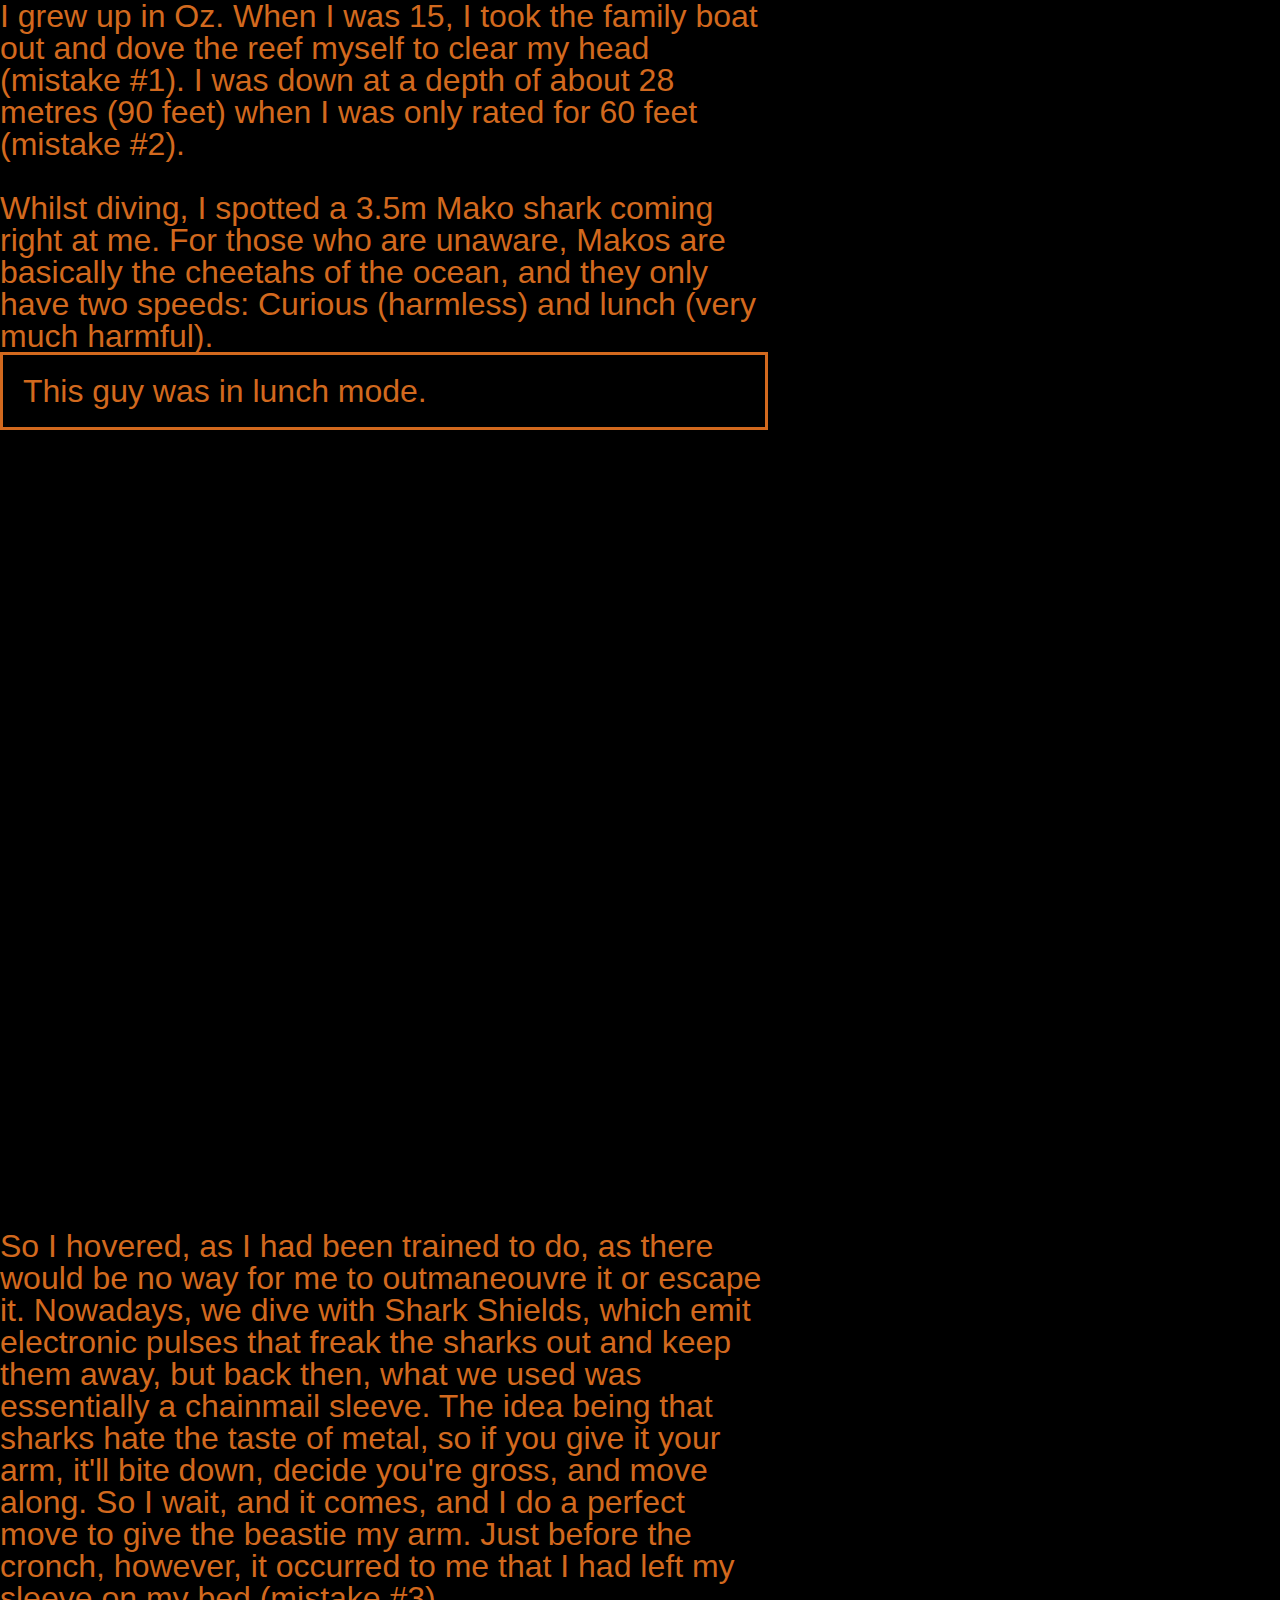
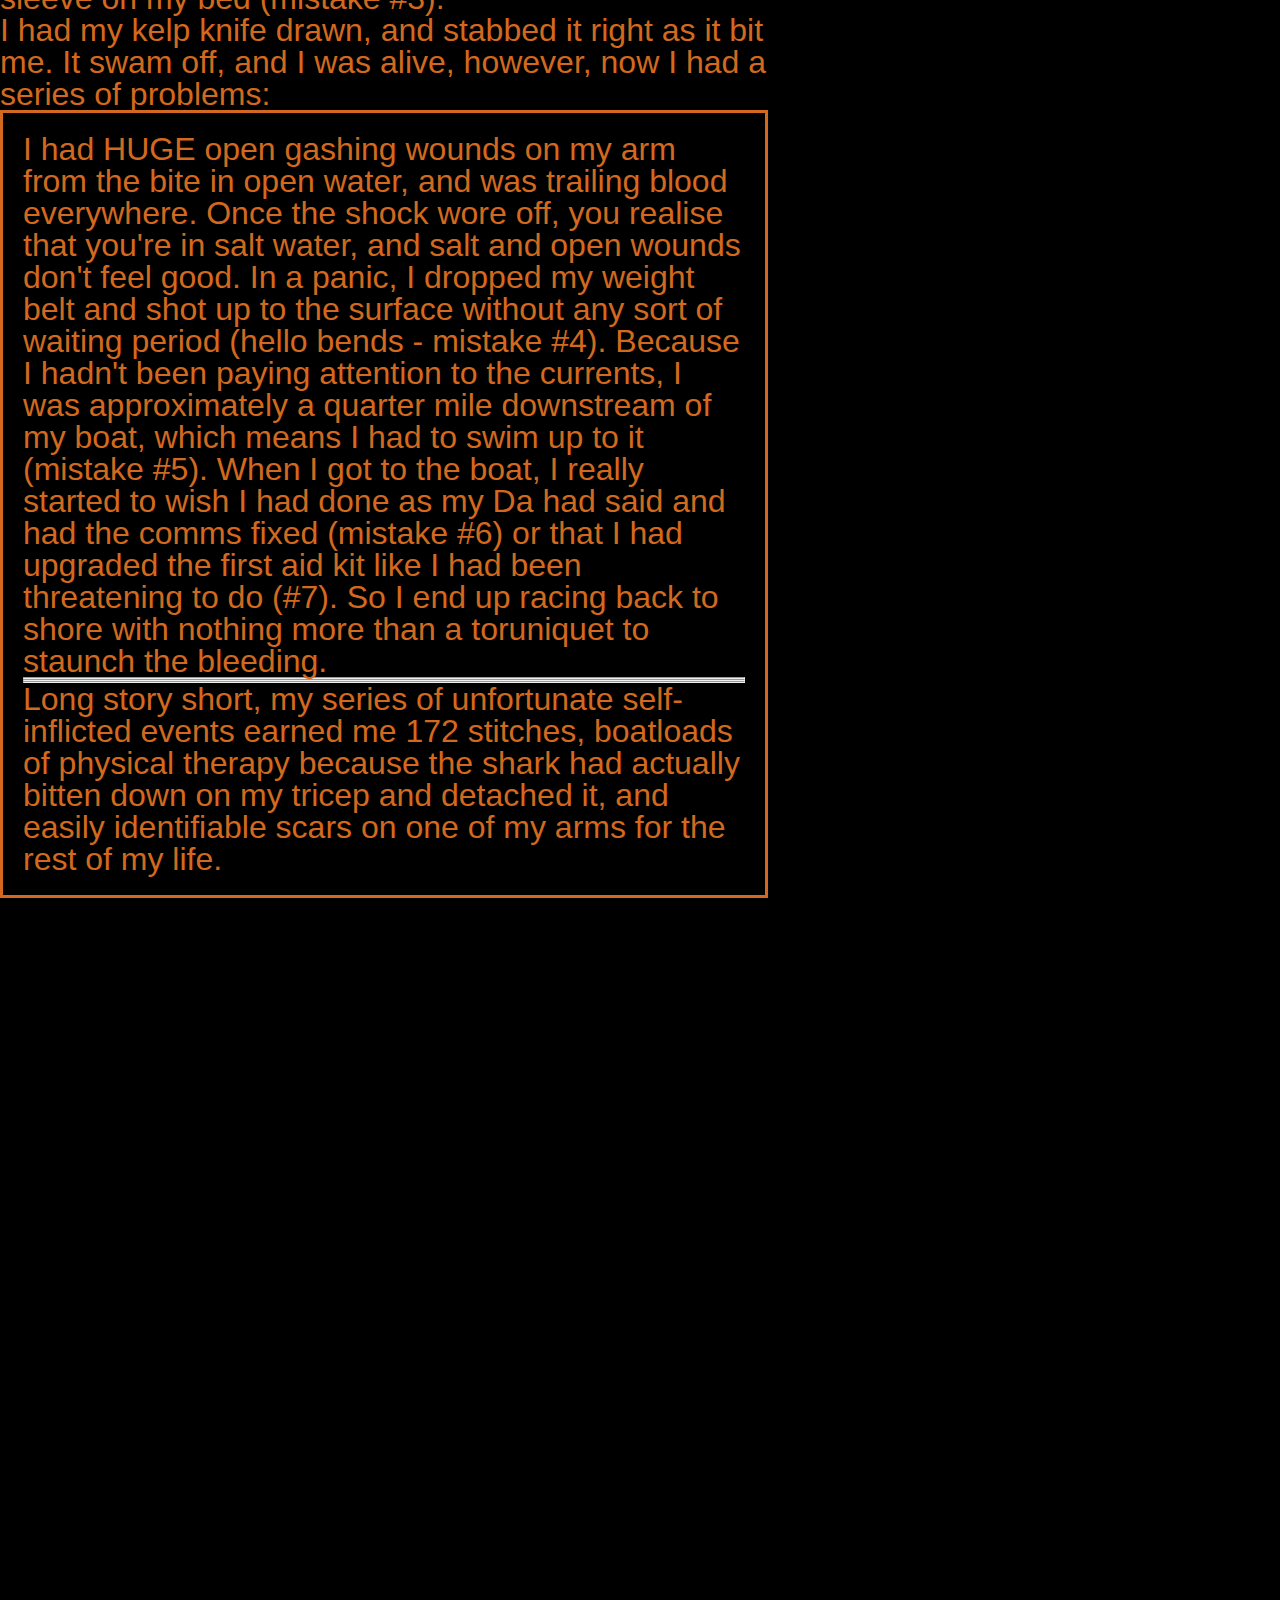
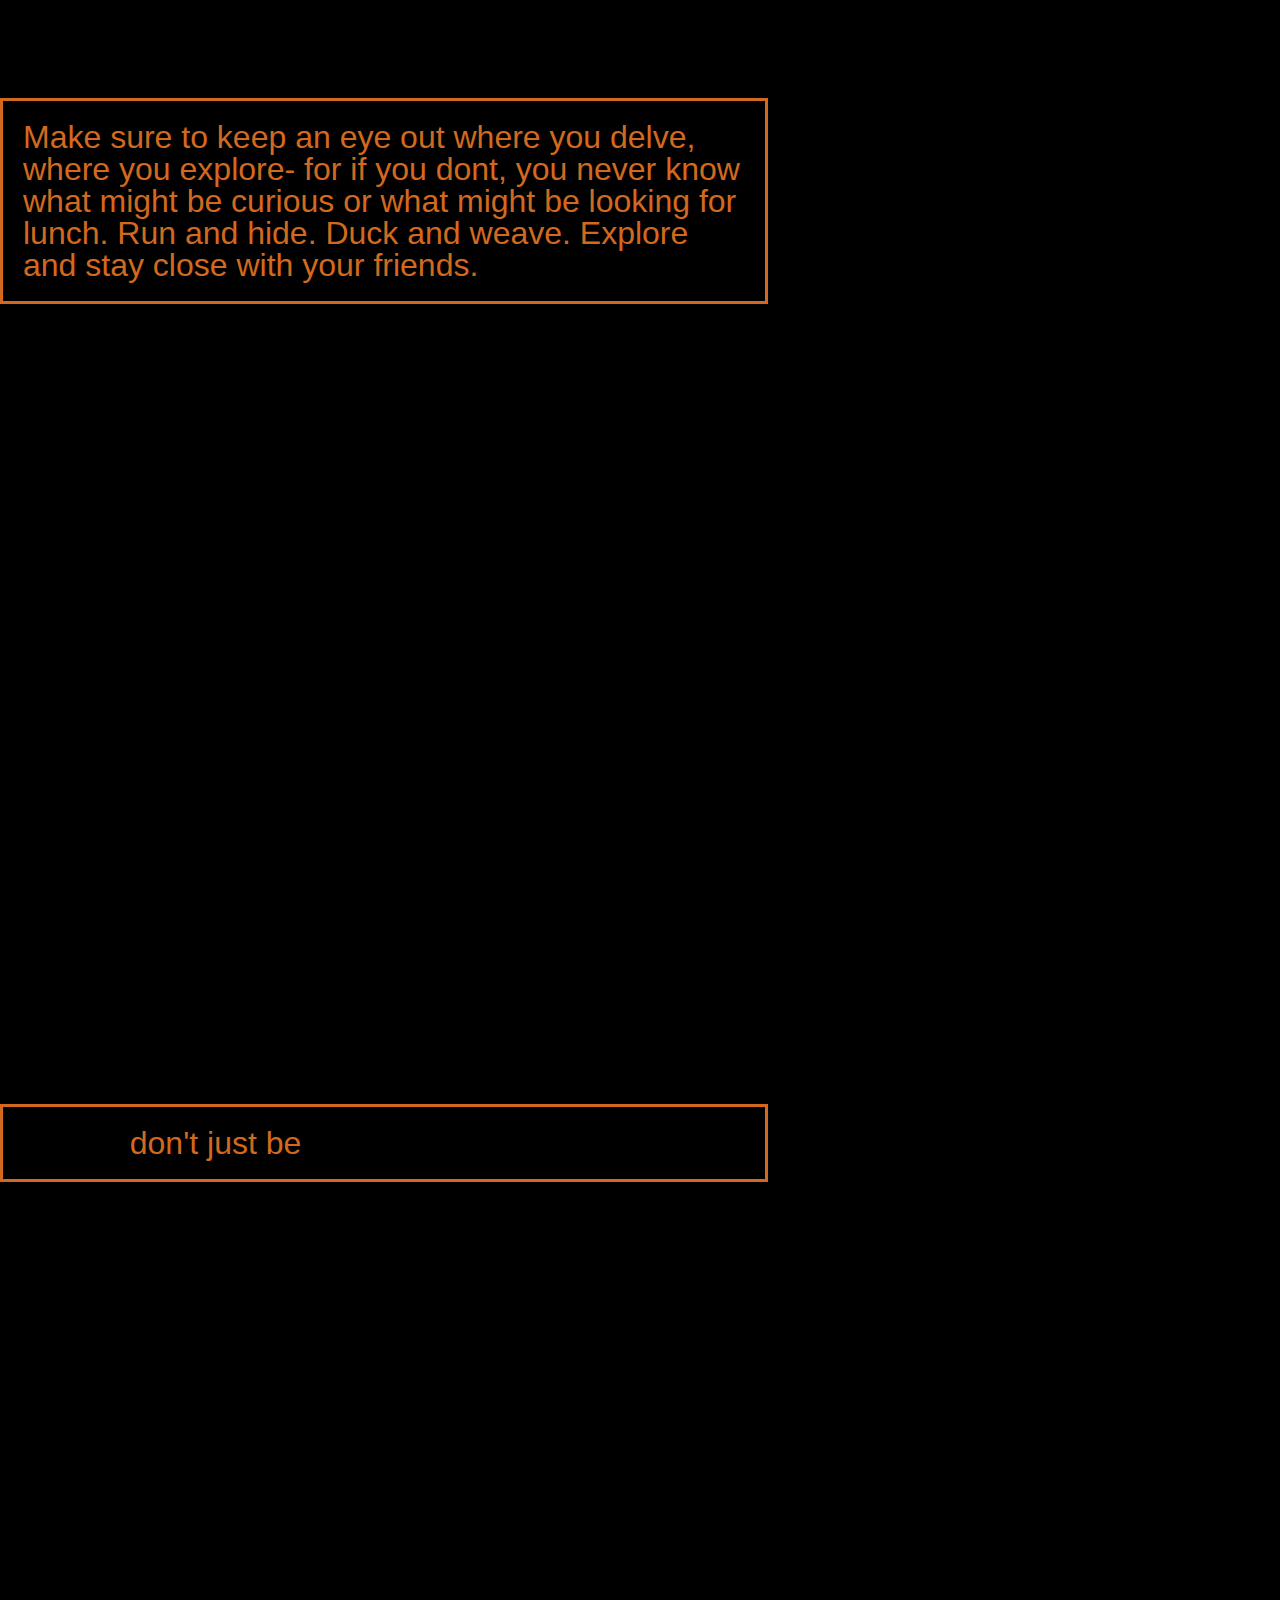
<file: ratdelve.html>
<!DOCTYPE html>
<html>
  <head>
    <meta charset="UTF-8">
  	<meta name="viewport" content="width=device-width,initial-scale=1">
    <title>Delve my friend </title>
    <link rel="stylesheet" href="assets/css/reset.css" type="text/css">
  	<link rel="stylesheet" href="assets/css/main.css" type="text/css">
  	<script src="assets/js/jquery-3.4.1.min.js"></script>
  	<script src="assets/js/main.js"></script>
  </head>
  <body class="ratdelve">
    <!-- DO NOT REMOVE ABOVE -->
    <!-- start here -->

    <div class="diving">

I grew up in Oz. When I was 15, I took the family boat out and dove the reef myself to clear my head (mistake #1). I was down at a depth of about 28 metres (90 feet) when I was only rated for 60 feet (mistake #2).
<br/>
<br/>
Whilst diving, I spotted a 3.5m Mako shark coming right at me. For those who are unaware, Makos are basically the cheetahs of the ocean, and they only have two speeds: Curious (harmless) and lunch (very much harmful).

<div class="quote">
  
This guy was in lunch mode.

</div>

So I hovered, as I had been trained to do, as there would be no way for me to outmaneouvre it or escape it. Nowadays, we dive with Shark Shields, which emit electronic pulses that freak the sharks out and keep them away, but back then, what we used was essentially a chainmail sleeve. The idea being that sharks hate the taste of metal, so if you give it your arm, it'll bite down, decide you're gross, and move along. So I wait, and it comes, and I do a perfect move to give the beastie my arm. Just before the cronch, however, it occurred to me that I had left my sleeve on my bed (mistake #3).
<br/>
I had my kelp knife drawn, and stabbed it right as it bit me. It swam off, and I was alive, however, now I had a series of problems:
<br/>
<div class="quote">
I had HUGE open gashing wounds on my arm from the bite in open water, and was trailing blood everywhere.
Once the shock wore off, you realise that you're in salt water, and salt and open wounds don't feel good.
In a panic, I dropped my weight belt and shot up to the surface without any sort of waiting period (hello bends - mistake #4).
Because I hadn't been paying attention to the currents, I was approximately a quarter mile downstream of my boat, which means I had to swim up to it (mistake #5).
When I got to the boat, I really started to wish I had done as my Da had said and had the comms fixed (mistake #6) or that I had upgraded the first aid kit like I had been threatening to do (#7).
So I end up racing back to shore with nothing more than a toruniquet to staunch the bleeding.
<hr>
<hr>
<hr>
Long story short, my series of unfortunate self-inflicted events earned me 172 stitches, boatloads of physical therapy because the shark had actually bitten down on my tricep and detached it, and easily identifiable scars on one of my arms for the rest of my life.
    </div>
<div class="quote">
  Make sure to keep an eye out where you delve, where you explore- for if you dont, you never know what might be curious or what might be looking for lunch. Run and hide. Duck and weave. Explore and stay close with your friends.

</div>

<div class="quote">

  <a href="ratfood.html">Please</a>
  don't just be <a href="ratquote1.html">food</a>

</div>


    <!-- DO NOT REMOVE BELOW -->
    <!-- end here -->
  </body>
</html>
</file>
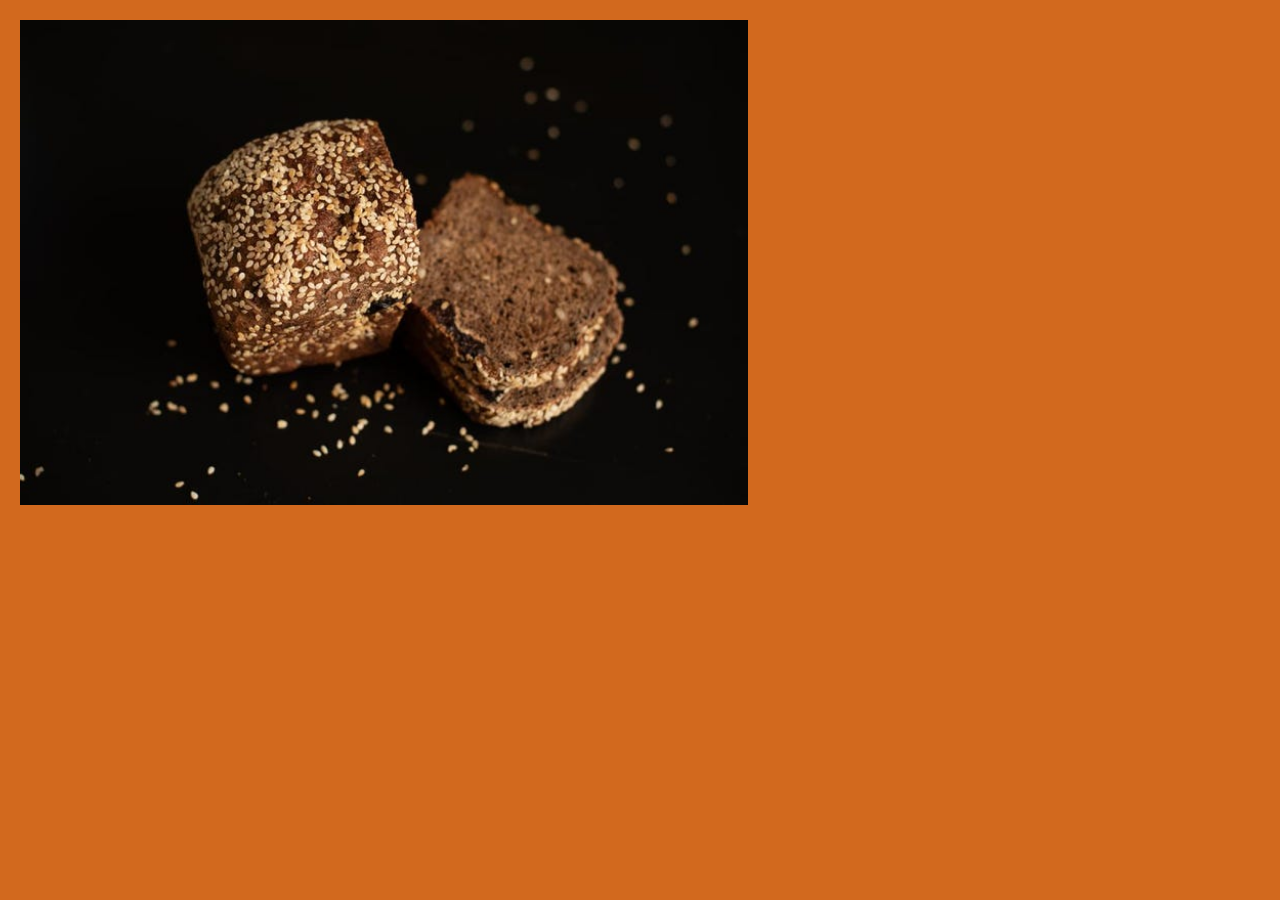
<file: ratfood.html>
<!DOCTYPE html>
<html>
  <head>
    <meta charset="UTF-8">
  	<meta name="viewport" content="width=device-width,initial-scale=1">
    <title>Find all the Food </title>
    <link rel="stylesheet" href="assets/css/reset.css" type="text/css">
  	<link rel="stylesheet" href="assets/css/main.css" type="text/css">
  	<script src="assets/js/jquery-3.4.1.min.js"></script>
  	<script src="assets/js/main.js"></script>
  </head>
  <body class="ratfood">
    <!-- DO NOT REMOVE ABOVE -->
    <!-- start here -->


    <!-- parent child 2 col layout, food one side bouncing button other -->

    <div class="intro">
      
      <div class="meal">
        
        <a href="ratdelve.html"><img src="assets/images/960x0.jpg" alt=""> </a>

        <br><br> 
      
       
      
      </div>

      <div class="boucing">
        
        

      </div>
    </div>

    <!-- DO NOT REMOVE BELOW -->
    <!-- end here -->
  </body>
</html>
</file>
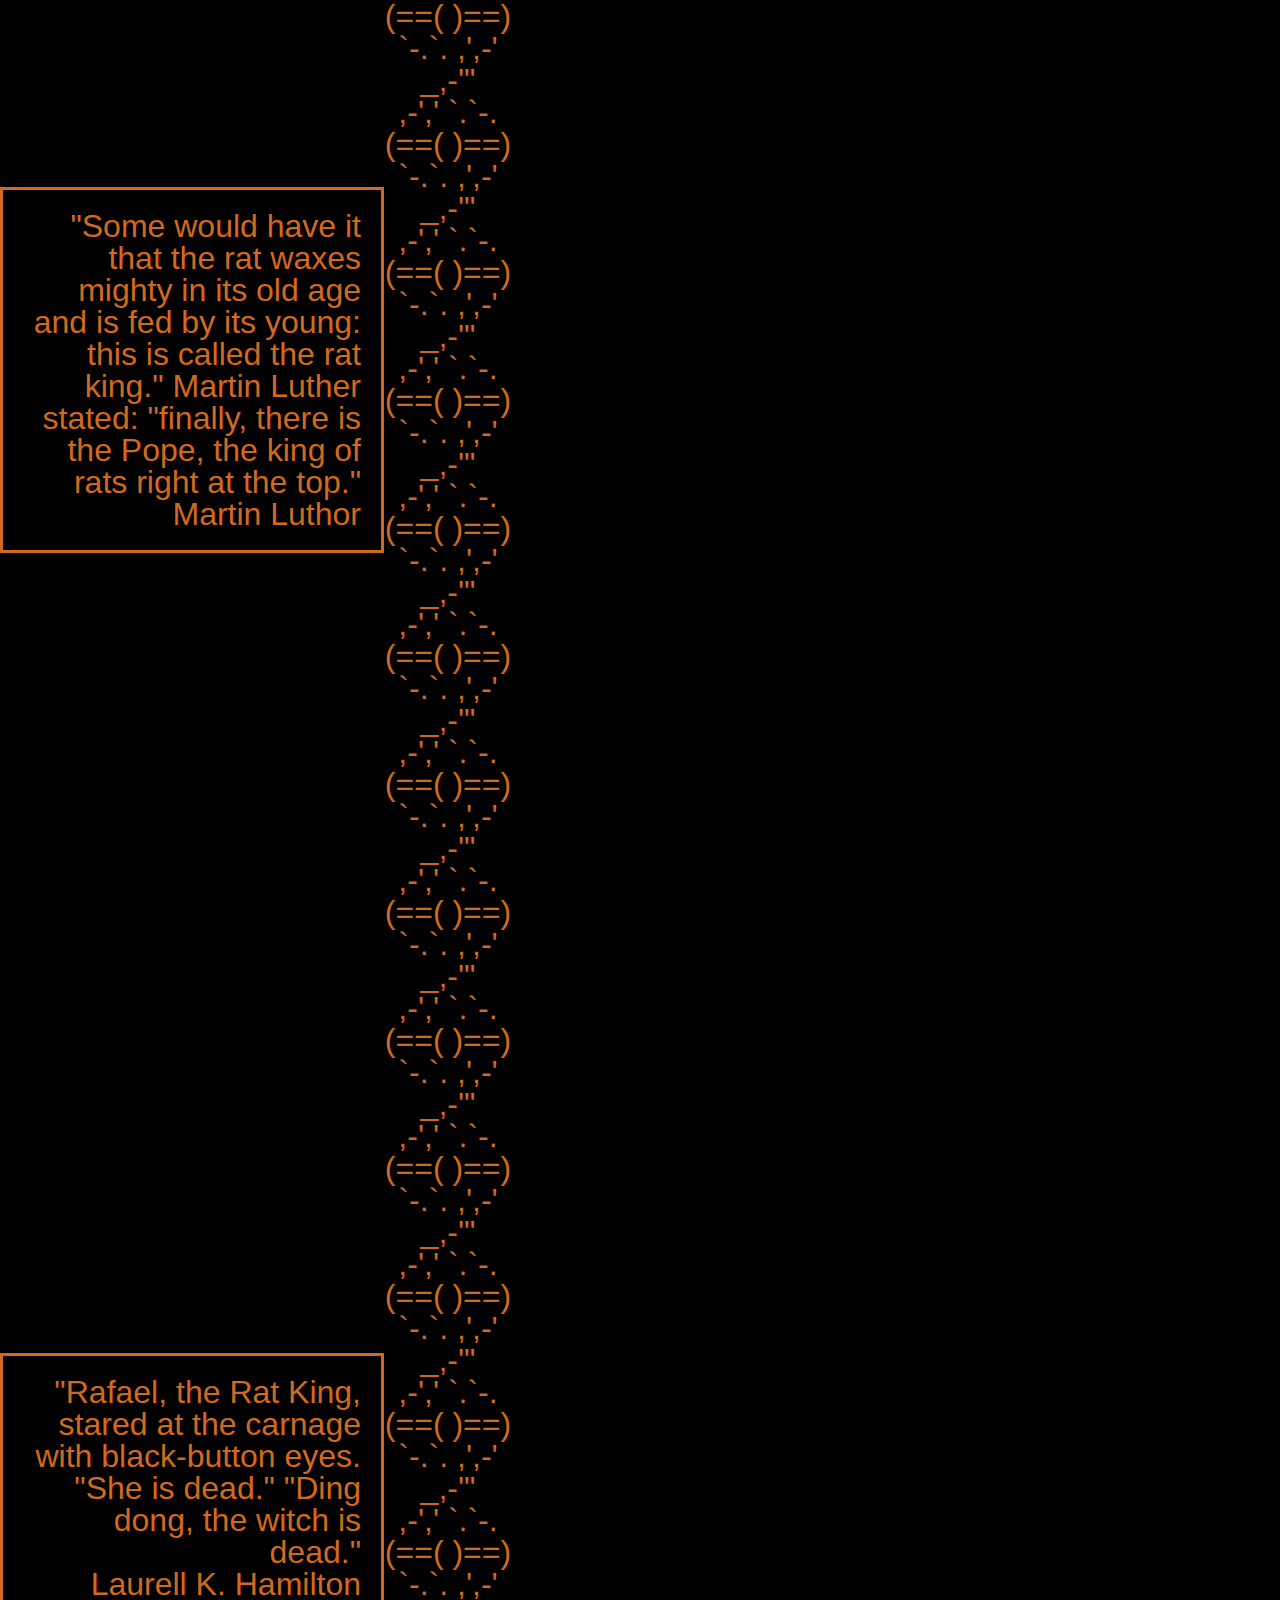
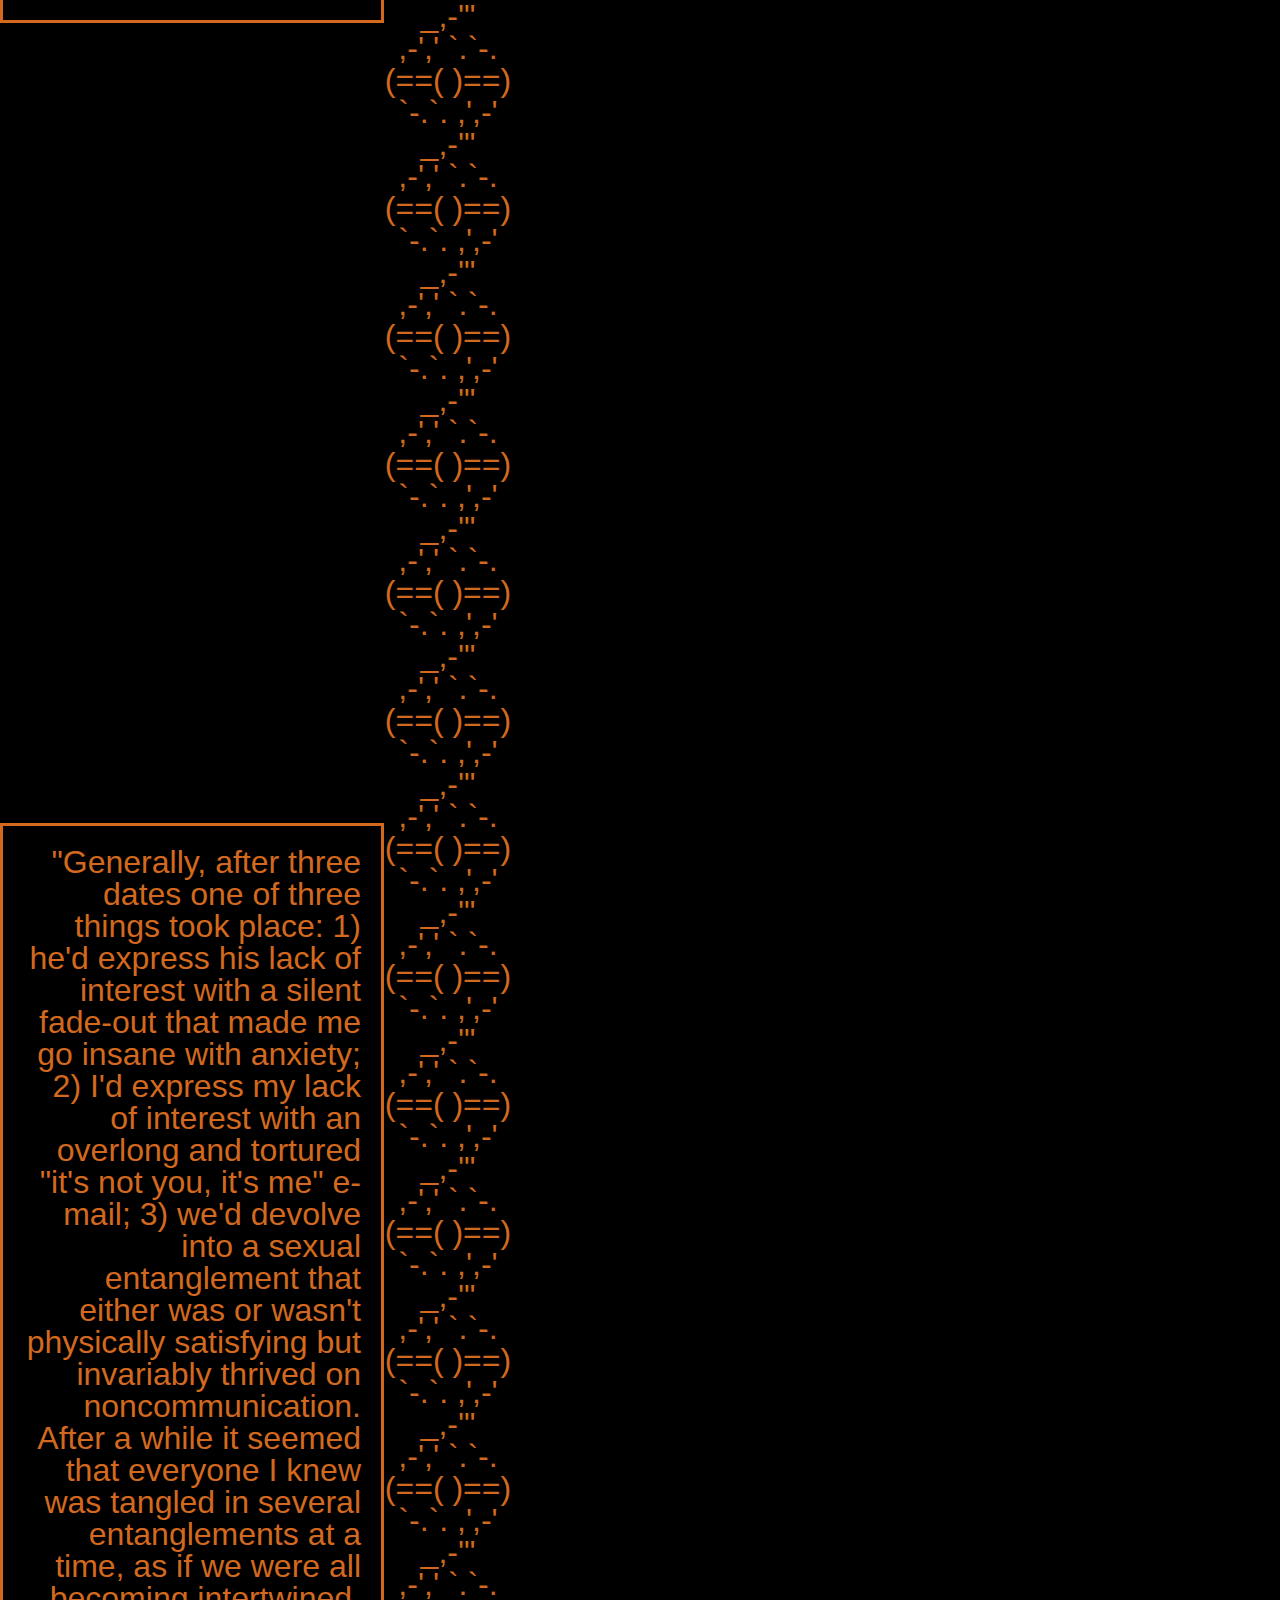
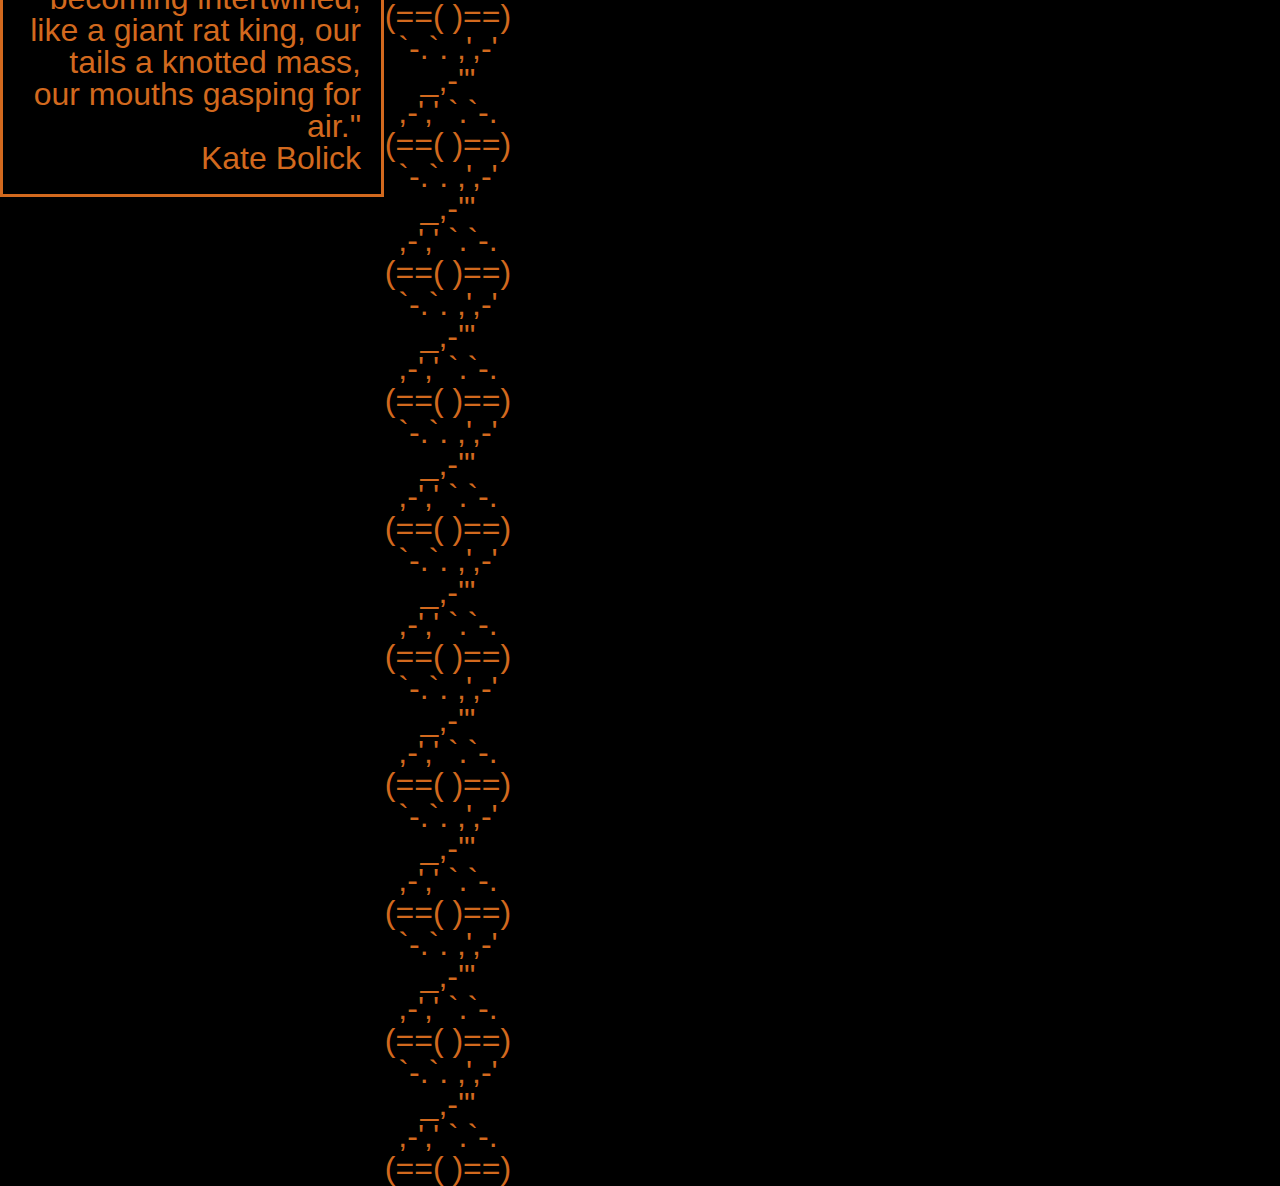
<file: ratquote1.html>
<!DOCTYPE html>
<html>
  <head>
    <meta charset="UTF-8">
  	<meta name="viewport" content="width=device-width,initial-scale=1">
    <title>Who is? </title>
    <link rel="stylesheet" href="assets/css/reset.css" type="text/css">
  	<link rel="stylesheet" href="assets/css/main.css" type="text/css">
  	<script src="assets/js/jquery-3.4.1.min.js"></script>
  	<script src="assets/js/main.js"></script>
  </head>
  <body class="ratquote1">
    <!-- DO NOT REMOVE ABOVE -->
    <!-- start here -->
   <div class="colquote1">
   

    <div class="quote1">
      <div class="quote">
         "Some would have it that the rat waxes mighty in its old age and is fed by its young: this is called the rat king." Martin Luther stated: "finally, there is the Pope, the king of rats right at the top." 
         <br/>
         Martin Luthor
      </div>
      
      <div class="quote">
         "Rafael, the Rat King, stared at the carnage with black-button eyes. "She is dead."
         "Ding dong, the witch is dead."
         <br/>
         Laurell K. Hamilton
      </div>
     
     <div class="quote">
      "Generally, after three dates one of three things took place: 1) he'd express his lack of interest with a silent fade-out that made me go insane with anxiety; 2) I'd express my lack of interest with an overlong and tortured "it's not you, it's me" e-mail; 3) we'd devolve into a sexual entanglement that either was or wasn't physically satisfying but invariably thrived on noncommunication. After a while it seemed that everyone I knew was tangled in several entanglements at a time, as if we were all becoming intertwined, like a giant rat king, our tails a knotted mass, our mouths gasping for air."
      <br/>
      Kate Bolick
     </div>

    </div>



    
    <div class="doublehelixtextart">
      (==(     )==)
      <br/>
      `-.`. ,',-'
      <br/>
         _,-'"
         <br/>
      ,-',' `.`-.
      <br/>
     (==(     )==)
     <br/>
      `-.`. ,',-'
      <br/>
         _,-'"
         <br/>
      ,-',' `.`-.
      <br/>
     (==(     )==)
     <br/>
      `-.`. ,',-'
      <br/>
         _,-'"
         <br/>
      ,-',' `.`-.
      <br/>
     (==(     )==)
     <br/>
      `-.`. ,',-'
      <br/>
         _,-'"
         <br/>
      ,-',' `.`-.
      <br/>
     (==(     )==)
     <br/>
     `-.`. ,',-'
     <br/>
        _,-'"
        <br/>
     ,-',' `.`-.
     <br/>
    (==(     )==)
    <br/>
     `-.`. ,',-'
     <br/>
        _,-'"
        <br/>
     ,-',' `.`-.
     <br/>
    (==(     )==)
    <br/>
     `-.`. ,',-'
     <br/>
        _,-'"
        <br/>
     ,-',' `.`-.
     <br/>
    (==(     )==)
    <br/>
     `-.`. ,',-'
     <br/>
        _,-'"
        <br/>
     ,-',' `.`-.
     <br/>
    (==(     )==)
    <br/>
    `-.`. ,',-'
    <br/>
       _,-'"
       <br/>
    ,-',' `.`-.
    <br/>
   (==(     )==)
   <br/>
    `-.`. ,',-'
    <br/>
       _,-'"
       <br/>
    ,-',' `.`-.
    <br/>
   (==(     )==)
   <br/>
    `-.`. ,',-'
    <br/>
       _,-'"
       <br/>
    ,-',' `.`-.
    <br/>
   (==(     )==)
   <br/>
    `-.`. ,',-'
    <br/>
       _,-'"
       <br/>
    ,-',' `.`-.
    <br/>
   (==(     )==)
   <br/>
   `-.`. ,',-'
   <br/>
      _,-'"
      <br/>
   ,-',' `.`-.
   <br/>
  (==(     )==)
  <br/>
   `-.`. ,',-'
   <br/>
      _,-'"
      <br/>
   ,-',' `.`-.
   <br/>
  (==(     )==)
  <br/>
   `-.`. ,',-'
   <br/>
      _,-'"
      <br/>
   ,-',' `.`-.
   <br/>
  (==(     )==)
  <br/>
   `-.`. ,',-'
   <br/>
      _,-'"
      <br/>
   ,-',' `.`-.
   <br/>
  (==(     )==)
  <br/>
  `-.`. ,',-'
  <br/>
     _,-'"
     <br/>
  ,-',' `.`-.
  <br/>
 (==(     )==)
 <br/>
  `-.`. ,',-'
  <br/>
     _,-'"
     <br/>
  ,-',' `.`-.
  <br/>
 (==(     )==)
 <br/>
  `-.`. ,',-'
  <br/>
     _,-'"
     <br/>
  ,-',' `.`-.
  <br/>
 (==(     )==)
 <br/>
  `-.`. ,',-'
  <br/>
     _,-'"
     <br/>
  ,-',' `.`-.
  <br/>
 (==(     )==)
 <br/>
 `-.`. ,',-'
 <br/>
    _,-'"
    <br/>
 ,-',' `.`-.
 <br/>
(==(     )==)
<br/>
 `-.`. ,',-'
 <br/>
    _,-'"
    <br/>
 ,-',' `.`-.
 <br/>
(==(     )==)
<br/>
 `-.`. ,',-'
 <br/>
    _,-'"
    <br/>
 ,-',' `.`-.
 <br/>
(==(     )==)
<br/>
 `-.`. ,',-'
 <br/>
    _,-'"
    <br/>
 ,-',' `.`-.
 <br/>
(==(     )==)
<br/>
`-.`. ,',-'
<br/>
   _,-'"
   <br/>
,-',' `.`-.
<br/>
(==(     )==)
<br/>
`-.`. ,',-'
<br/>
   _,-'"
   <br/>
,-',' `.`-.
<br/>
(==(     )==)
<br/>
`-.`. ,',-'
<br/>
   _,-'"
   <br/>
,-',' `.`-.
<br/>
(==(     )==)
<br/>
`-.`. ,',-'
<br/>
   _,-'"
   <br/>
,-',' `.`-.
<br/>
(==(     )==)
<br/>
`-.`. ,',-'
<br/>
   _,-'"
   <br/>
,-',' `.`-.
<br/>
(==(     )==)
<br/>
`-.`. ,',-'
<br/>
   _,-'"
   <br/>
,-',' `.`-.
<br/>
(==(     )==)
<br/>
`-.`. ,',-'
<br/>
   _,-'"
   <br/>
,-',' `.`-.
<br/>
(==(     )==)
<br/>
`-.`. ,',-'
<br/>
   _,-'"
   <br/>
,-',' `.`-.
<br/>
(==(     )==)
<br/>
`-.`. ,',-'
<br/>
   _,-'"
   <br/>
,-',' `.`-.
<br/>
(==(     )==)
<br/>
`-.`. ,',-'
<br/>
   _,-'"
   <br/>
,-',' `.`-.
<br/>
(==(     )==)
    </div>



<div class="ratkingsketch">
   <pre >

.................................. ....  .. .............     .... .   . .... ...........................................................................,,,,,,,,,,,,,,,,,,,,,,,,,,,,,,,,,,,,,,,,,,,,,,*
...................................................... ........ .... .....................................................................,........,.,,,,,,,,,,,,,,,,,,,,,,,,,,,,,,,,,,,,,,,,,,,,,**,**,
...............................................................  ..............................................,,.,,.,,..........................,...,,,,,,,,,,,,,,,,,,,,,,,,,,,,,,,,,,,,,,,,,,*,,//,**,
 ........................................................... ...  *.**.***,..................................,........,...............**..,*,....,....,,,,,,,,,,,,,,,,,,,,,,,,,,,,,*((,,,,,,,,,**/*,,**,
.................,((,........... ............,**,,... ..............,*,*(%#&&(,.......... .,,. ..,...............................................,.....,,,,,,,,,,,,,,,,,,,,,,,,,,*(&#,,**,,,,,,,,,,,,,,,
........ ..//,......,%# ..##/.... .... ........,/*... .  ..  .../*,#/,#(#%%%#(##%* ......  ,* . .,. ....,...............................................,,,,,,,,,,*(##*,,,,,,,,*/#&*,,,,,,,,,,,,,,,,,,,,
 .........,,.,**/, ..%#%&. ,##*....  . ......... .  . . .....*...,../.....**#%##%%( . ........ ..................................,.*/,.................,,*,,,,,,,,**///*,,,*/(#%##,,,,,*(*,(#,,,,,,**,*,
 .......*(......../(. /,(&/ /(%,.    ....... ..,.,,,,.......... ........,...(//#%(*%,........... ........................,......,./&(./*,,.......,...,,,,,,,,,,,,,/*###/*/(//(#/,**%%((##**,,,*****,,,,,
 .......,...*#*. * .*/((//###(%* .       ...   .   .*, . ............,......,/##%##/(#,..  .  .. .......,..,.......,.,.........,#&/,/#&............,,,.,,,,,,,,,,,/,*##/(%(//(###(#(#%*,,*(,,*#,,,,,,,,,
............,.,*(%&%///(*,/,/*(#(     .        .   ..  ............*,(%(**,,.,*(#/*(((%*  ..  .. .......,......,..,........,.,%&*%&&(%&&.....,.,,,,,,,,,,,,,,,,*,,,,,/#(#%#/#(#%#(*#%%((%%(/**,,,,,,,,,,
.............. .,.*(#&%(/*,/*/#(#%*    .  .       ...........,,,...,,,...,.,(,,,#(/*##/#%* ... ..........,,.........,...,*,,/%##&(%%&*/(*...,,,,,,,,,,,,,,,,,,,,,,,,,/####(*/#((#%(#(%*/**,,,*,,,,,,,,,,
............/#(*.....,*((/(/(/*((%#*   . .. .      .......,,,. *,.......*,..*.**/*,,,*/(%&#*....... .,........,..,,,,,,#../&&#%(#&&(%&%((*,,.,,**,,,,,,,,,,,,,,,,,(,,,(###///#((##,((%%#(#(//*,,,,,,,,,,
 ...............*(,.,*.,///(/((/((%%.*,*. .       ....,...,,,****,,..........(*...**,.,/(#%&%#,......................,,,#,%%((#&##%&#*(#%(,,,...,,,,,,,,,,,,,,,,,*,#*%%(#////(#%%(%%#(#(//*****,,*,,,,,,
 ..............,...../,..,*/#//(#((%#%%&%#,.,. .... ......,,,.....,.... .. .......*..,,,,#(#%%%%,* ,,................(*/*,#%#%((//##&%*.,,,,,,,,/,,,,,,,,,,,,,,*(/*(%((//#%#(#%#(***,****,**,,,,,,,,,,,,
..........,.,,....,.,*....,,*,.*/*#((#%%&&%&&&&#/.,,................... ... ..,.....,(*/**/(*(#%%##*,....,..........,,/,,*(//(##%(,,,,*......,.,,,,,,,,,,,/*((,,%#(%%%%&%%%&&*,****,,******,,,,,,,,,,,,,
.........,,/,...........,/. *,....,((/((#((#/(#%#%&&&%**.,,............  .. ....... ..,(/.*/##(##%#%(,...*..........,/,.,**(#&(*..,,*,..,,,..,..,,,,,,,*#/(#(%%###%%&&&&&&*,,,,*****,,**/,,//**,,,,,*,,,
..........................,,*....,*,.,*,*///(#(//*(/#%(%%&%%(//..... .......... ... . ../(,*/#/#/((%#&&*..........,***,*/(##%*...,,,.,...,,,,,.,,,,*,##*#(((##/(/(%&&*,*,,,**,,,,,***,****/*****,,,,,,,,
....................,..... ..   .....,,*,,,.*/#(,**(##///(###%%%%##/,*...........  ......./**/(*/(/#(#(%&&(,.....,.#,/*(%(&%,../,,.....,,,,,,,,,*/##*///%%(/*//##&@(*,,,,,,,,,,,,,,/,*,*****,,,,,,,,,,,,
................................      ..,*.,.,.,,/#(/(//(#(/(#/(#%%%%#(,.*............ .......***,*##((((#%%#*..../***/#&#*.,..,,,,,,,.,,,,,,,/(((/*(%##(((*(%#&%,,,,,,,,,,,,,,,,,,,*,,**,,,,,****,,,,,,
.............................    ......,.,,./,,,*,,,*/.*/*////((###%%%%&//,..................(*/,,/*/(##(###%%%,./*.(*(#%/*,,,.,,,,,,,.,,,,//*#//#((%/((/*/#%%/,,,,,,,,,,,,,,,,,,,,,,,*,,,,,**,,,,,,,,,,
.......................  . .**, ....,,,//*.  . .*,*,,..,*.,*,,,*///##%#&&%%,**...............,/,,*,**(*//#%#%##%#/*/%(/#%%..,,,,,,,.,,,*,.(*(/(#((#%#/(/**#%**,,,,,,,,,,,,,,,**,,,,,****,*******,**,,,,,
 ..............   .  ... .,,**/%(//..,*,.... ..... .,,*,,,.......,,,*##***((##*,,...............(,,,*,,*,*(/%##%#&/,#/#/#&*.,..,.,,,,,/((*//(####(//(#%((%#*,,,,,,,,,,,,,,,,,,,***/,**,,,,,,,,,*****,,,,
 ........... ..........,*.,/#(%%//**# ......     ..    ,.*,,.,....,(*.......///###...............,*.*,.../*((#/%%#&%*/#/(%%/......,,(*/*(#(##(((/((/##(%%,,/,,,,,,,,,,,,,,,****,**(((*,,,,,,,,,,,*,**,,,
...... ............,.,*#,.,/*(/*(/(*,*#... ..       .    ............ . ........,*%%(,..............*,*..,*,**/#(/%##(*(##%/..,,.,,%//(%%%((/#(////((%%,,,,,,,,,,,,,,,,,,,,,,,,,,****,,,,,,,,,,,,**,,,,,
 . ... .. ...  /,/***,/##*. *##//***(/*/*... . .         .   ... ..,,,.......  ....,/#%#/............,,.,...,,(*#*(%&(,(((%%*.,,,,//*/(///*/####/((%&,,,,,,,,,,,,,,,,,,,,,**,,,,,*,,,,,,,,,,,,,,,,*,,,,,
.......       ..*,,,*,.......,,(*,,**,.*#(....  .  .    .. . ..... .....,*,.,*/**. . . *(%%............,,,/*.,,,(/(&&/(*((#%/,.,**(((***//(#%%#%%&&/,,,,,,,,,,,,,,*/***,,,,,,,,,,,,,,,,,**,,,,,,,,,,,,,,
.... .     .      ... */##(   ..*,,*...,/%&** ...   ..  . ...... ............((/,......,*/#&%//*/(*.,,,/(*....*/(##%%#(##(%%#,,,*#(#%%%%%%###%&#,**,,,,,,,,,,,,,,,,,,,,*,,,,,,,,,,*((,,,,,,,,*/*/*,,,,,,
.....  ..... ..............,*/(*....,,,.*/((%&#( *,.,*.  ......................#.,..,*(#%(*..,,*.../#/./*...,,//(##%%(((*%%&&**#(%(#/(#%%&//**,,,,,,,,,,,,,,,,,,,,,,,,,,,*,**,,,,**%(,,,,,,*/,/#**/#/,,,
............  ...,...........*/(,,,,*%(//*...////##%#%#((/*,*,.. ............,/....,.,,*%*....,,**((#%#(/*****//##%&###(%%%&&(##((#(%%&&*,,,**,,,,,,,,,,,*,,,**,*,,,,*,,,**********&(*,,,*,*(%%/,((*,,,,
 ...  ,,.  .   .  ,.....,.......,/.*(/*..,,,/***.,**.*,,**(((((#%#%%/(,*......,.......,*#*........**#%&*....,***##%&#(#(%%&&%###%%#&&&*,,,,,,,,,,,,,,,,,,,,,,,,,,,,,,,*,,,***/#//*(#*******#@#*(#&,*,*,*
 . ...((,  ..(/ .*.,*..........................**.,..*,,**/.***,/*/*/(((#%%(,//........./#*,,**,**.*/%(*....,*/(((&%%##%&&%%%&&&%%&&#,*,,,,,,,,,,,,,,,,,,,,,,,,,*,,*,,,,***%////(%%&&/**/(&&&%&%**/**#(*
 ... .*/,. .(/..,#(,..,,................ .. ....*.,,.,, .,, .,,,,,**/,/*//(#(#%/..... ,.*#,.,,,//*./#%*,....*//#&&&&%%%&@&%#/*,**,,,,,/##**,..,,,,,,,,,,,,,,,,,,,,,,,***/&/*/***/((####%%&&@&((##%&/,,,,
 .....*%,..,/. ,,(/......,,,............. .  .... .*,*.,......,//,*,.,,,/*//**(#%.......,*&*.....,*(&/,,.,,/((&&#&&&&&&&&&#**/,,**,*******/%(,,,,,,,,,,,,,,,,*/*/(/(%(*****///(&&#%&&&%%#%%(%&&(*/*/(#**
  ...,/#* .#/., (/.,,*....,,,,.......................,.,.**,,,...**,...****,,/*/((/....,,*/%*,,.,,*&#/,,*/(%%&&&%%%%&&&&&%%#(//*/(//(///(/(((#&,/*#%/*/*,,/,,/*/*((((**//(/(##((%##%%%%&&%%%%&&%&&(*****
......,#%/*%(,(#/..*(,......,.................  ............*,,,,*,,,*,,//.....,*/(#///,,*/%#***(#&#%%%%*/(//*,*,*//#%#&%%&%%%%%#(/#(####%/,,,,,,,,,,,,,/,////*//#((%/(/#%%%&&&@&%&&&&&&%%(*,,,****,,***
.......,(#%%*/%#..//*..........,..............................,..*,/,.,,,,,....,..//##%#(#%#%&#%(*,,,,,.,..,,,,,,,**(%#&&&%*/(&&&&%%**,,,,,,,,,,****(/((//%(//(((%(%&&&&#(*,,,,,,,,,,,,,,,,,,,,,**,,****
......(,(%/*///,.(#*......... .,.........................................,**#(,*,,**((##&&&/,,,.....,,,,....,,,**/(#%%&&&,,,(#*,,,,,,,,,,,/*(((/#(#((%%%#(%#%%#%%(/(,,,,,,,,,,,,,,,,,,,,,,,*,*,,,,,*****
....../,##%/#(**(#%.................,/,.......................................,,,/%(/(#&#**,.,,.....,,.,..,,/(##%%&&&&&%%##((#(//((//**(///(/#(&*.%#(##%%&#*//,,,,,,,,,,,,,,,,,,,,,,,,,*,,,*****,,******
......*/#%/#%***,##,....................................................,,..,,,/.,/##%&%//*,.,.,,,,,///(#&&&&%##&%&&&&%#(/**/*(/(#%#/(/(%#/((((#%(%&&&&&&(,,,,,*,,*,,,,,,,,,,,,,,,**//******************
 .....,.,,%#*%*/*,(/..,.,.....,,........................................,,..,*/.,(#,*##&%#(((//(%&&&%&(//#%&/****/%%&%%%%##((%%##(##(/#(###&%%%&@%&&,(%&%%%#,,,,,,,,,,,,,,,,,,,,**/,,*,*/***************
......,./,*/%%(***//..........,,.......................................,,,,/(#///#&#(#%%***,,*/###%%###(///#%*,*,*/#%&&&@&&#%&&&&%%%&&&&&@@&&&%%%%#/(#(#(/(#%/*,,*,,,,,,,*,,*,,,,***//**(/**************
.....,*.*(*(&%/*#(/#*...,,...../*/*,.......................,...........,(../*#%##%/*,....,,,,*(#%%#///#%***(&*,.,*/#&&&&&&/((**/,*,,,%&&#%%,,/%%%(/*(//((#(/(%&**,,,,,*****,**********************,*****
......,**&//#*/*/#((##%%%#%##%%&&&#(/*,*.,..............................#*,,(%&(........,,**##%&&(///(#%%((&%/**/*(#&%&&%&&/..(/,,,,,,%&#//#%(%%(##(((///(%(/(%#%/,,,,,,,,****,*,,**,**//***************
........**%&//////*,,**///(//*/(((((/(###%#%%#%*,.,,...............,,/#,..*(# #*,,,,,*/##%&%###%&&%((#%&%&&&##((##%&##&&%##%%(**,,,,,*&#*,*#%,,/#%(%((((((###(((%&%*,,,*,,,*,,*,,*,*****//**************
.........,,,,,,(%&%%#(//*(((*/*((/****(/(//*,*****/.*(#####((((//,..,,,./*#(%&&#&##(#&(/*,,,,*/#%&&&&&&&&&&&&&&%((//(@&&&%#/*/*#/***##,,,,*#%*,,,*(#/(**/#(#%(((((&&&/,,**,,,**,,,**********************
....................*#&%####*(/**,,,**,,,*,.,,,,.,**,,..............,,,,/#(#%&/,,/,.,(%*,,,***/#%&&%**%#((((#%&&&%%&&&&&&&&%#(*,.,,,,,,,,*/#,,,,,,,**(((//*(/((##((#%&&/*,,***,,,***********************
......................****%%(#(##*,,*/**,*,,**,...,..,..........,,,,,**#(#%%&,,..,*,.,/##(///#(%&&%##(//*,,,**/(#%#%%&&&&&%%%%&%(*/**/(##%&**,,,,,,,,*,,/(,((//#####%#%&&%**/**,************************
.....................,/./*...*/#(##(/*((///(/,*/////**....,.....,*/(#%#(%%%/,,,...,,,*,*/%%%@&&&&%%(#(*,**,,,,*,*(##%#%%%&&&&%##%#(%&&&&&&&&&%#,***,,,,,,,,,*(///((#%%(((%&#****************************
...................,..............*(%%####%(*/(//(/***/*/**//(((#%#%#%%%*,.,.,,.,.,,,,&%%%%%%%&&&&%##(*,,,,,.,,,***/##%%%%%&&&&&&&##//*/(%(###&&&#*,,,,,*,,**,**,***/((###&%&#((*/(#%#%(/*****//********
....................................,,,,.*#*#%##%%%###%%#%##%##%%%#*,....,.,,.,,//,**///**((%&&&&&&%##(**,,,,,,,**//(##%#%%&%%%%%%&%%#/,,,*#,,#(#(#%#*/*,,,,,,*,,**///***((%##((***#***#%***************
.............................................,...........,.............,,*/*,,,,,,,,***//**//#%&&&&&&&##((/********//###%&%&((((##(#&&&**/*,//*/#/(###%%((***,,,,,,,,*,/*/(((//(///%**/(/*****//((#(****
.......................*,..............,..............,.............*#,,.....,,,***,**/***#((#%&&&%%%%&&&&&%%###%%##%%%%%&&&//*/(%((##%&/*,,,,,*(/#(##/#%%,(/**,,,,,,*,,**/(/#/((#%&((//#***************
........................,**/,........................,.,.......,,#,,,...,,****/(////*/*((###&&&&&##(#&#%%&&&%%%%&&%&&&&&&&%(*,,,*((%##&%%**,*#,,,**(((##%#%&&(***,,,*,*,,**((*(/###%%(/&#/**********/***
..........,...............*,........,........................,(,,.,,,**,,(####(*(((//((#%&##%&&%//(((((#&%&#%%%#(((#%%(***/(/,,,,*/#((#%%@/*,,,,(*,,,**/(,*%%%&%%*/*,*,,***/(#&%#((#((#%&/*******/**/%**
............,*/#(*........./*,..,,,,..................,,.,,,#*.*,,**/(/#%#///#((#(##%%#*#####%#**//#((%%%%%&(*,,*/,,,,,,,,,*/*/,,,*#/#/%%&&**,,,,,,(,,,***//%%###&&%/**,*/*//(%(*****/%/***(%%(/********
.....................,*..........,,,....................*#,*(,(/*/%#%##((/#####%&&%*,*,/#(#(#%*(**(/#(##%#%%%*,,,,,,,,,,**,*,,***,,///(/%#&&/,,,,,,,*//(*/(##%%%##%%&&(****/**(%#/****************/#****
......,,****//,....,,....,....,......,............,*/(,,**////#%%##(%%%%%%%%&&(*,,,,,/,*(#(##(//**(%(/##%(%&%*,,*,,,,,,*,**//*,,,/*//*/((%%%&**,,,,,*/(*/(/%###%##%%%&&&**********(##*******************
,,.......,,....,,...,,,.......,,,,....,,,.......*/,,,**/*/%%%(%%&&&&&&&#/,,,*,,,,,,*/,*(##(##/*//(((/((#%##%#*,,,,*,,,,,,**/,(***,//(/(**/##%#&*,*,,,**/***//##(##(%##%&&%/*****************************
........,,,***,.....,,......,,,,,,,,.,,,,.....*#,,,,,*(%%%(/#*,..,,,,,,,,,,,,,,,,,,(,,*/((#%%#/*/(#((((((,*&(,*,,,,,,,,,,*,,,**,,,,*/(/((/(#(#%%&/,****,(****//(###%%(%#&&%(****************************
....,.................,,......,,,,,,,,,,,,,**,,.,*,(%&%//,,,,,.,,,,,,,*,,,,,,,,,,,(,,*((#/#%&///*####(*(#&&&/,,,,,,,,,,,,,,,,,,,,**,,*%(/*(*%&%&&&/*,*,**(****/*/%%((#(%%%%&#***************************
....,,,,,............,,,*....,,,,,,,,,,,,*,,,,,,*(#%&%(,,,.,,*,,,,,,,,,,,,,,,,,,,,,**(####%&((**(#%%#(/#%%%&*,,,,,,,,,,,*****,,,,***,,,%%,*((((%%&@/*,****(*****,/(##(#####%%/**************************
....,,.,,,,...,,,,**.....,,..,.,,,,,,,,,,,,,,******%%&,,,,,,,,,,,,,,,,,,,,,,,,,/,.,*/*##%%#*/*(*###%(//#%%&/*,,,,,,,,,**(//*********,*,*(*,,#((%%&@(********#******((##(((##%#//************************
.........,,,,,,,,,.,....,,...,,,,,,,.,,((,*,,,,,/%(/(%/,,,,,,,,,,,,,,,,,,,,,,(,,,,,//(%%&/,,/,*(#%(#(/(#%&/(*,,*,,,,,*(,,(********,**,*/***/(###%&&(**,,,,***/#/,****/###%#(#&%*************************
.,,,,..,,,,..,,,,,,*,./**/**(*,,,,,,,*#//**(##(%&*/%%/,,,,,,,,,,,,*,,,,,,/*,,,,,,***#&%#*,,,,/**(%(//(/%&&#*,*,,,**,*,,,*,,****,,,,*******//(#(%%&&(**,*********((*(***(#%&#&%&#************************
.,.,.......,,,.,,,******,,**,,,,,,,,,#/&/%%%&%,,,,(&&*,,,,,,,,,,,,,,,**,,,,,,*,,(/(##//,,,,,,(///%#/(((&((#/,**,,,,,,,,,,,**,,,(**,******(//*###%&&&(/****,*******/***/(/(%%##&%(***********************
.,,.,,,,,,,,,,,,,,,,,,,,,,,,,,,,,,,,//,,,*%%%&%/,,#%,*,,,,,,,,,,,,//***/**,*,,/(#%&(,,,,,,,,,(*/(%#(#%%&**,,**,,,,,,,,*,,**,*****,***/****/**%&##*,/*(***,***********#/*(((/(%%&(//*********************
.,,,,,,,,,,,,,,,,,,,,,,,,,,,,,,,,,,*(,,,,,/%/%&%,*%#,,,,,,,,,,//**,,,*(#//#//#%&%#,,,,,,,,,,*/**(((#(#&(**,,,,,,,,*,,,,,,*,****,,/*//(%*,/***#%#(#&&&&(***************////((#(%%&(**********************
,,,,,,,,,,,,,,,,,,,,,,,,,,,,,,,*,*,,,,,,,,/(#//%((&*,,,*,,,,**,,,,,,,,,,*/(#%%&&(,,,,,,,,,,,,(*/#(%%&&%*,,**,,,,,,,,*,,,,,,,****,*/*,,,**/*/#%%#/&%(/***(*//************#//((((#&%*************/********
,,,,,,,,,,,,,,,*,,,,*,,,,,,,,,,,,,,,,,,,,,,*(#**,,,***,,,,(,,,,,,,,*,***/(%#&&&/*,,,,,,,,,,,*((/(%%%%%*,,,,,,***,,,*,,,,,,,,***,****/**///((##&#*(#*****////*************(//%###&&%/********************
,,,,,,,,,,,,,,,,,,,,,,,,,,,,,,,,,,,,,,,,,,,,,,,,,,,,,***#**,,,,,,**/(%#(##(%&&/,,,,,,,,,,,,,*%/*(##&&*,,,,,****,,**,,,,,,,,,,,**,***(#((((//(/%/**************************#/*//((#&&/*******************
,,,,,,,,,,,,,,,,,,,**,,,,,*,,,,,,,,,,*,,,,,,,,,,,,,,*(/***,*(#%////(/#/(#%%%#*,,,,,,,,,,,,,,/#/*,##&#*,,,,,***,*****,,***,**,,,****,******,********************************/**/(#(%&@@(*************/***
,,,,,,,,,,,,,,,,,**,,,,,,,,,,,,*/*//**,,,,,,,,,,,,((***,*///***////#(#%%%#,*,,,,,,*,,,,,,,,,*#(/*(##/,,,,,,,********,,*******,,,,,,*,,,**,*********************************/***/####%&@#**********/////*
,,,,,,,,,,,,,,,,,,,,*//,,,,,*,,***/*,,,,,,,,,,,,(*,/*//////(((((((#%%&/,,,,,,,,,,,,,,,,,,,***&(**/#((,,,,,,******************,*,**/****,***********************************#**//((%%#&&@&/******//((//(/
,,,,,,,,,,,,,,,,,,,,,***,,,,,,,,/**,,,,****//(*,,,*///#((((%#%%%&%**,,,,,,*,,,,,,,,,,,,,***//#/*,/##%#,,,,,,,,***************,,*,******************************************#***/%(/((#&&&@@(**//(**#(///
,,,,,,,,,,,,,,,,,,,,,,,***,,,,*/*****/////////#,,**###((%%%%&(,,,,,,,,,,,*,,,,,,,,,,,,,*****///**####%&(***,,************/*************************************************//**/#((//#(&&&&@%****///*/*/
,,,,,,,,,,,,,,,,,,,,,,,,*,,,*,,*##(#/,*,,,,**///(//*/(&&%(**,,,,,,,,,,,,,,,,,,,,,,,,,*#(,**///#*#%%%&%%%**,*************/***************************************************/**/%%&%&/*/%&#&/***********
,,,,,,,,,,,,,,,,,,*,/((****/#%%%(*(*,/,,,,,,***///#%&%*,,,*,,,*,,,,,,,,,,,,,,,,,,,,**&#**(/%/#((&#*(&#%%*********************************************************************/(#&**#%/**/&#%%***********
,,,,,,********,,,,,,,,,,,*,,**,,*/*,*,,,,,,,/**/#&#*,**,,,,,,,,,,,,,,,,,*,,,,*,,,,,*%,*,(/(#(&&&**,,&&&&/********************************************************************//(%*(&&*/*(%#%&***********
,,,,,**,,,,,,,,,,,,****,,,***/#%#%**,,,,,,*/#((%&/,,,,,,,,,,,,,,,,,,,,,*,,,,,,,,,,,,,,/#&,&/*%&,,***/&%%**********************************************************/*******/****/**/#/**(*(@#&/**********
,,,,,,,,,,,,,,,,,,,,/**,,*//*,,***///&***/#%(%%&**,,,*,,,,,,,,,,,,,,****,,,,,,,,,,,*,//%,/@*/&/,*****/(*******(**%***@#**(*/(#%/********@**@***/*******/#**(#***********************/((&//%%@(*********/
,,,,*/**,,,,,,,,,,*,,,,,,**,,,*/&%#((***,*/%&/,,*,,*,,,,,*,***,,***,,*,,,,,,**,,,,,**//%(%/#&#,***************#**&***&(****//***********&*%****&**%(#**/%*/&*************************(#/*/%(%%*********/
,,,,,,,**,,,,,,,,,,,,,//#%#/,,,,,,,,***/%&*,,,,,,*,,,,,,,,,,,****/*,**,,**,,,,*,,******/*%*/&%&***************<a href="ratquote2.html">%**%/(*#*&***/#***********</a>@/%/***&**(/*/&*%**@**##&//**********************/#/******/*/*//
,,,,,,,,,,,,,,,,,,,,,,,,,,,,,,,,,,***(#(,,,,,**,,,,,,,*,,,,,,,**,*,*,***,,,*************%%****%%**************#***/&(#**&**/%***********&****((&**//***/(****(/*(*********//*//****/************///*////
,,,,,,,,,,,,,,,,,,/(*,,,,,,,,,,,***(&,,,,,,,**,,,,**,,/**,,,,*,**,,,***,*,,***********,**************************************************************************************************/***/**////////
,,,,,,,,,,,,,,,,,,,,,,,,,,*,,,,,*/%***,,,,,,,,***,,,,****,***,*************************************************************************************************************************/**/*/*//////////
,,,,,,,,,,,,,,,,,,,,,,,,,,*/**,,,,,,,*,*,,,,,,,,,,,,,,,,************************************************************************************************************////*//*******/*////////////////////
   </pre>

  </a>
</div>

</div>

    <!-- DO NOT REMOVE BELOW -->
    <!-- end here -->
  </body>
</html>
</file>
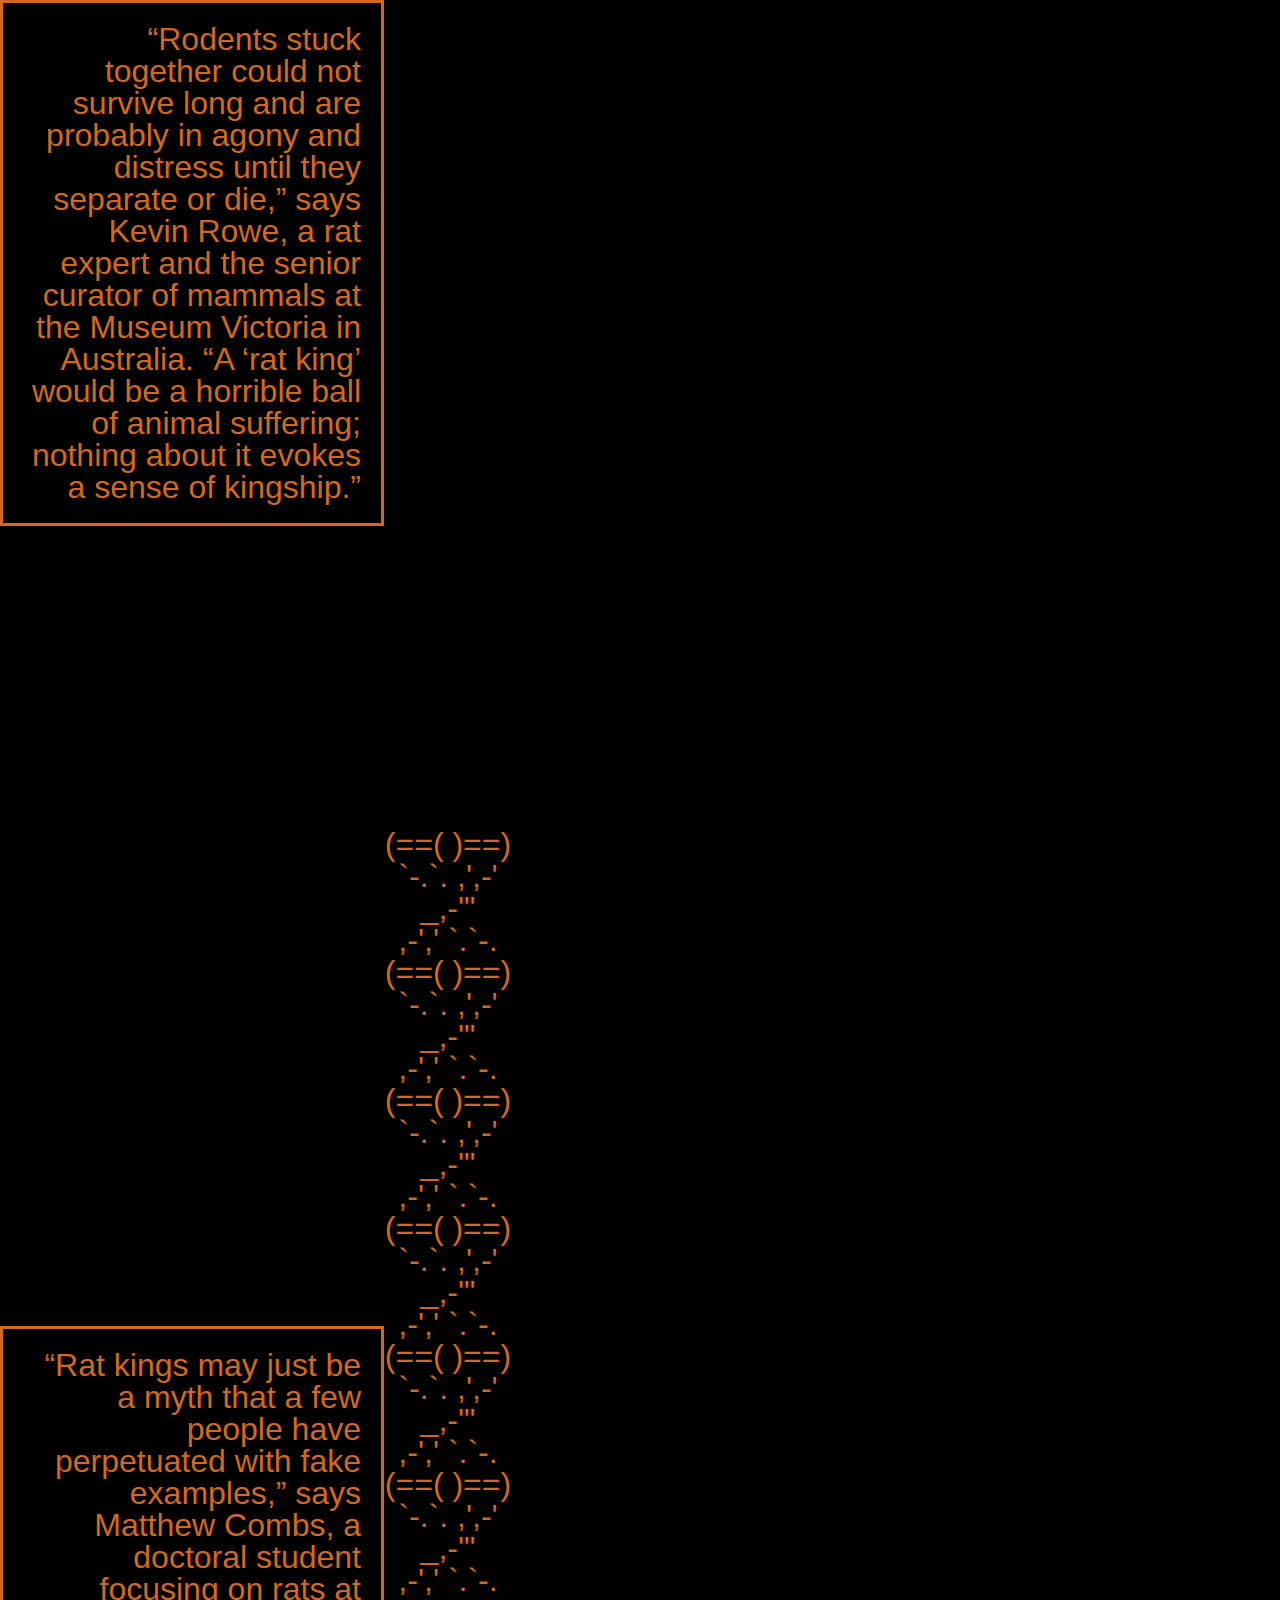
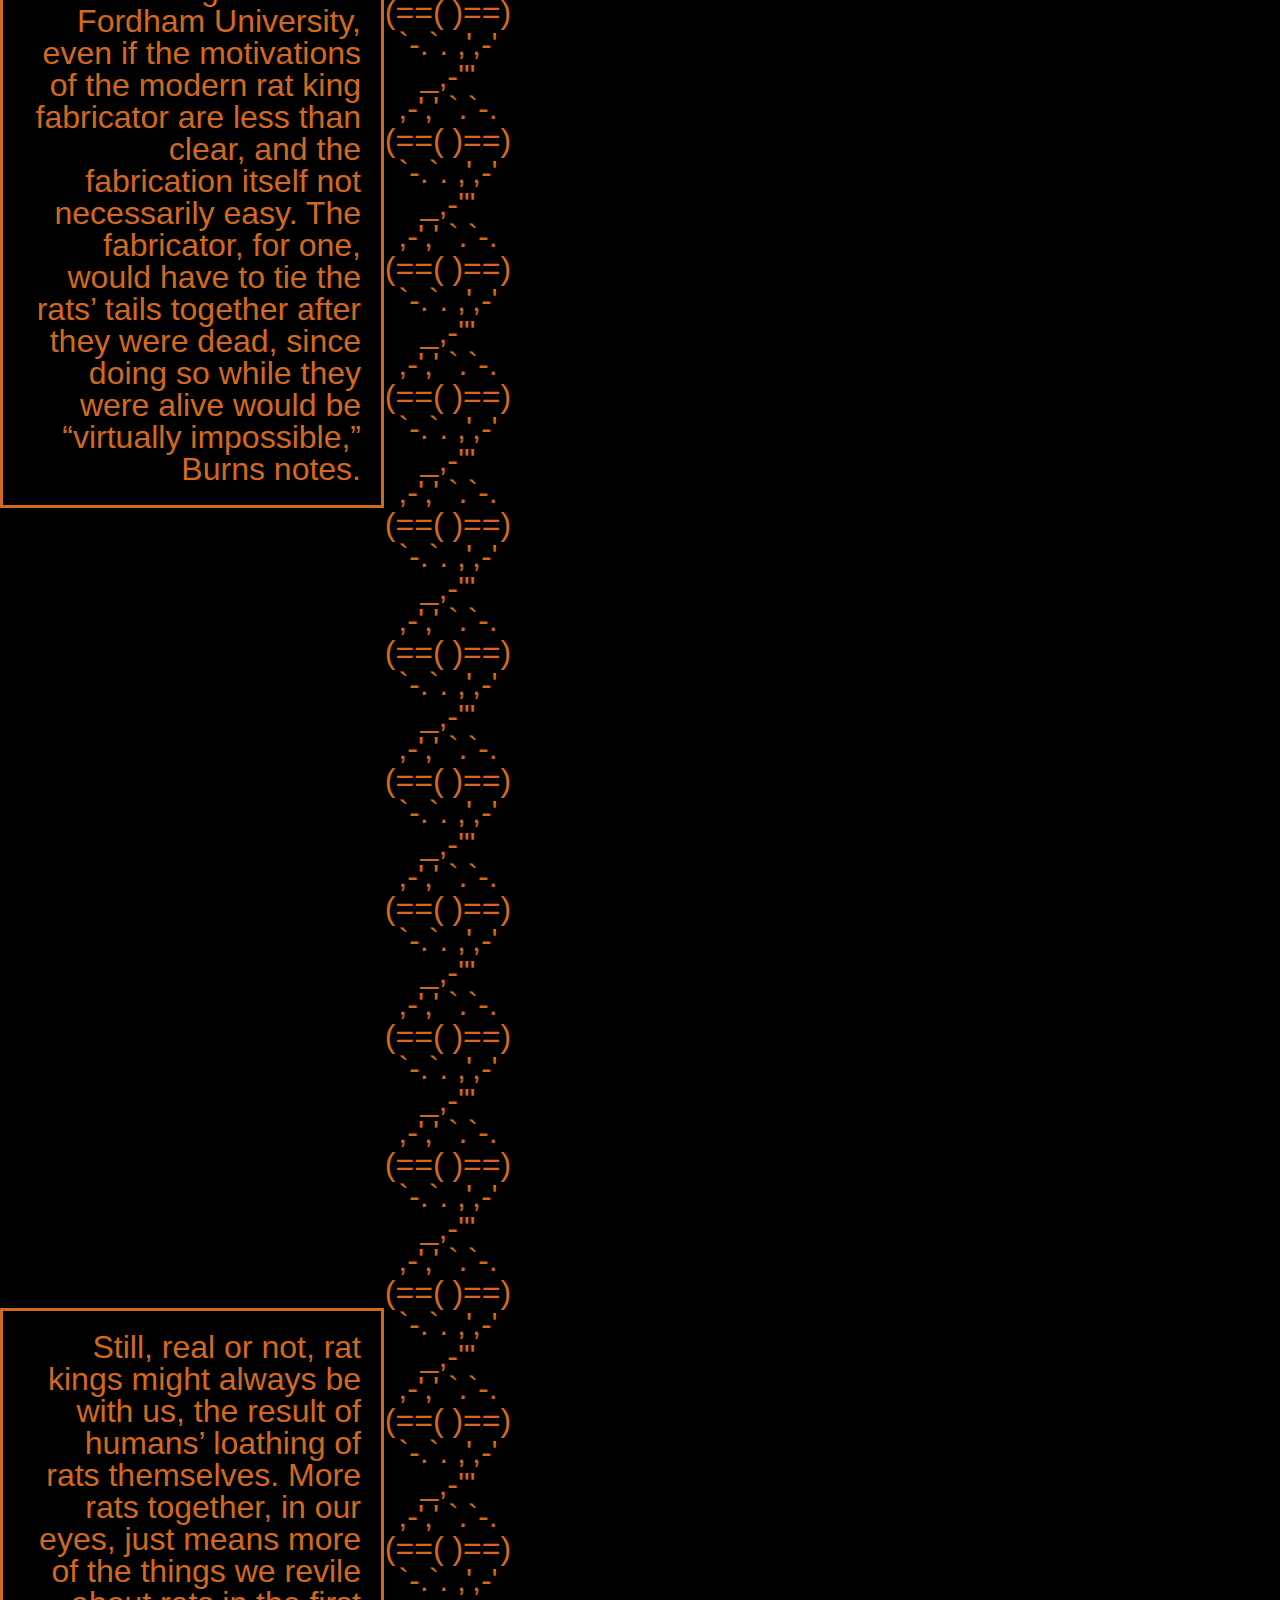
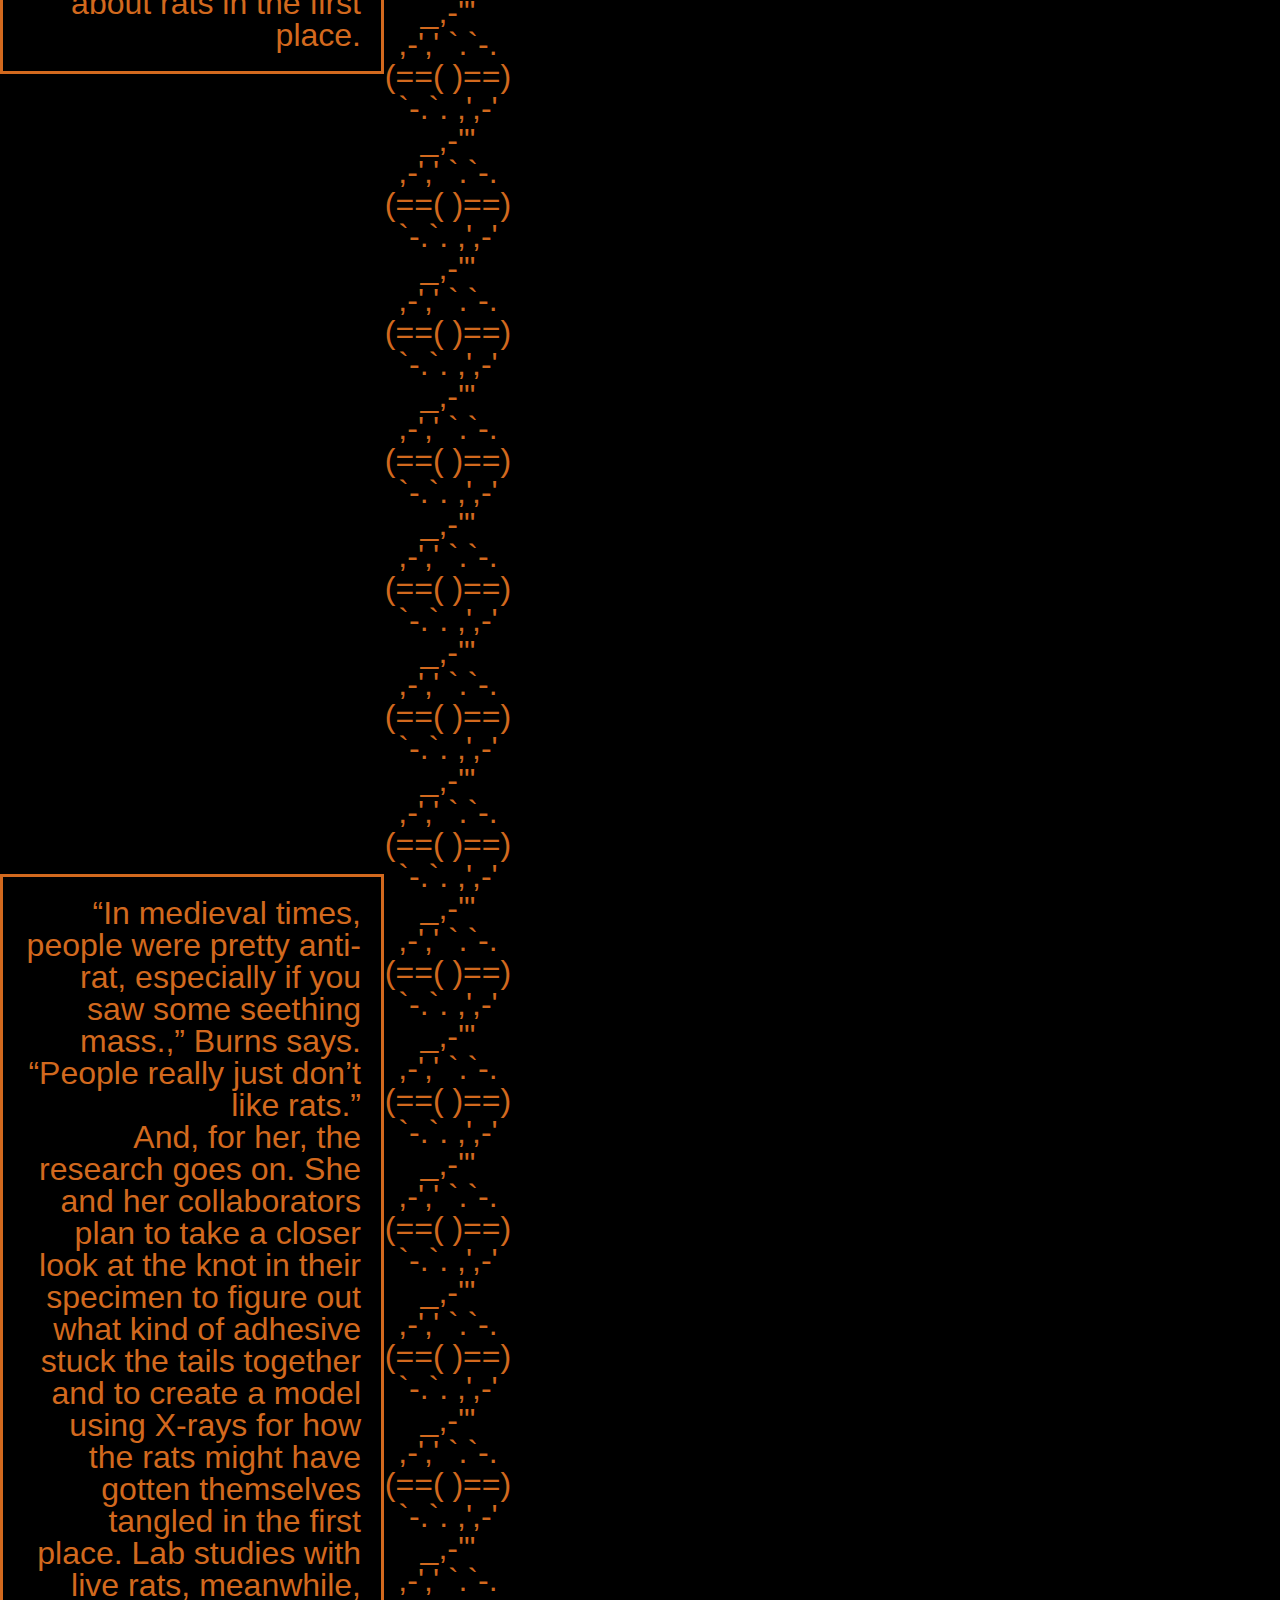
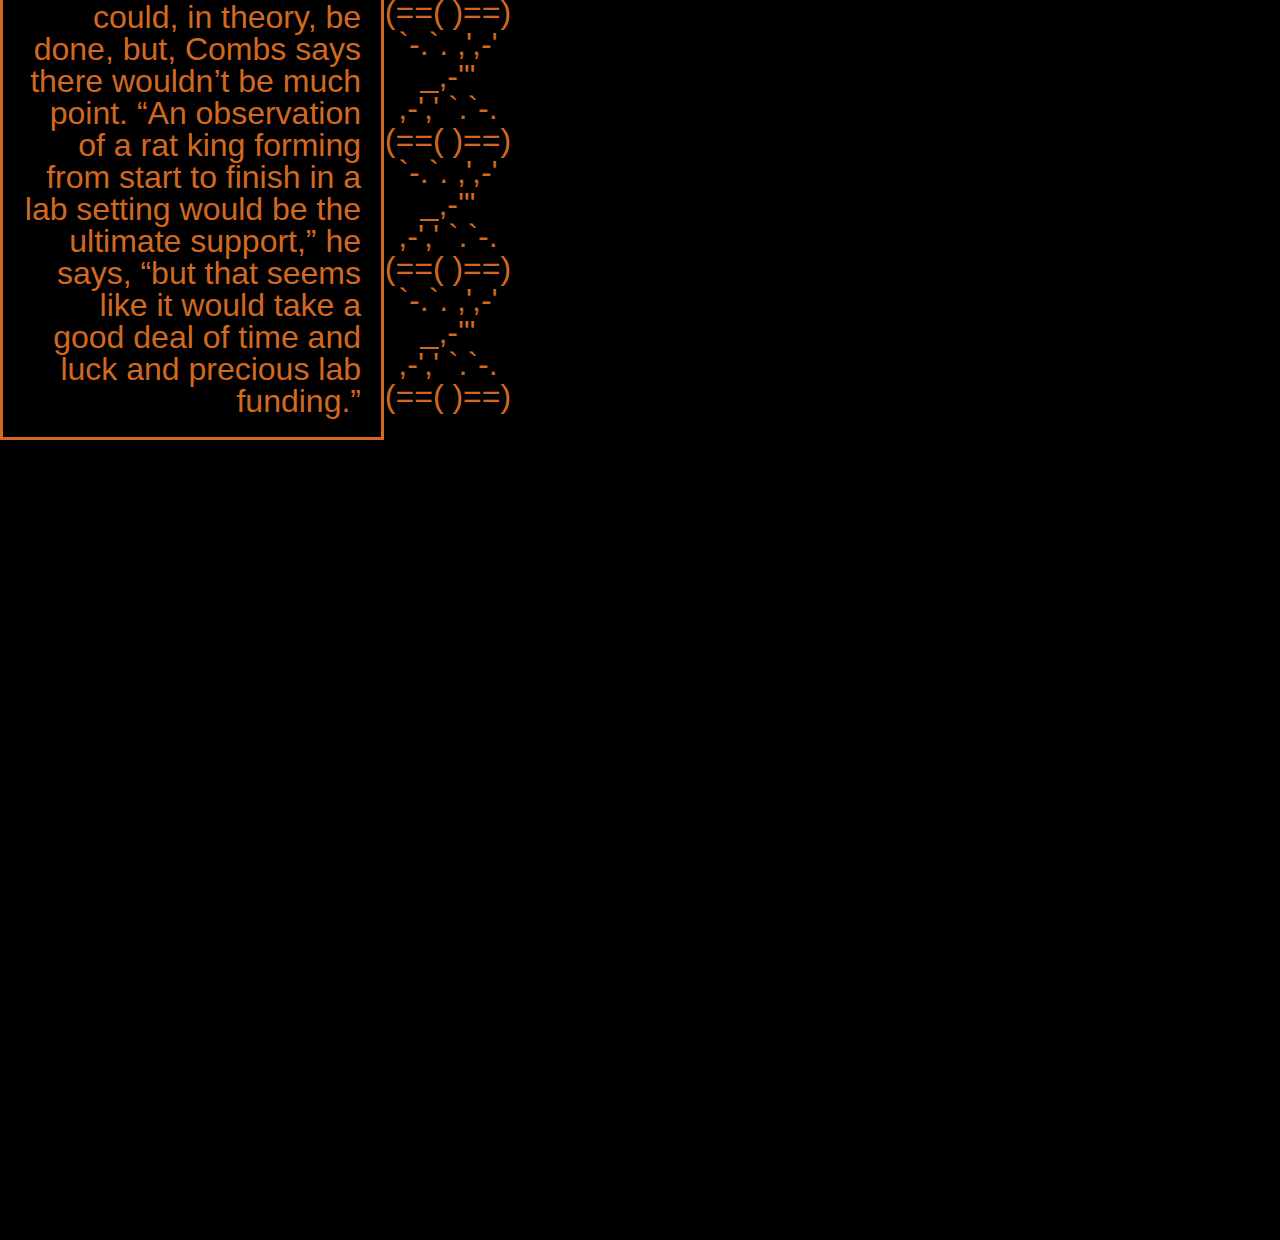
<file: ratquote2.html>
<!DOCTYPE html>
<html>
  <head>
    <meta charset="UTF-8">
  	<meta name="viewport" content="width=device-width,initial-scale=1">
    <title>What is? </title>
    <link rel="stylesheet" href="assets/css/reset.css" type="text/css">
  	<link rel="stylesheet" href="assets/css/main.css" type="text/css">
  	<script src="assets/js/jquery-3.4.1.min.js"></script>
  	<script src="assets/js/main.js"></script>
  </head>
  <body class="ratquote2">
    <!-- DO NOT REMOVE ABOVE -->
    <!-- start here -->
  <div class="colquote1">

    <div class="quote2">
      <div class="quote">


      “Rodents stuck together could not survive long and are probably in agony and distress until they separate or die,” says Kevin Rowe, a rat expert and the senior curator of mammals at the Museum Victoria in Australia. “A ‘rat king’ would be a horrible ball of animal suffering; nothing about it evokes a sense of kingship.”
      </div>

      <div class="quote">
      “Rat kings may just be a myth that a few people have perpetuated with fake examples,” says Matthew Combs, a doctoral student focusing on rats at Fordham University, even if the motivations of the modern rat king fabricator are less than clear, and the fabrication itself not necessarily easy. The fabricator, for one, would have to tie the rats’ tails together after they were dead, since doing so while they were alive would be “virtually impossible,” Burns notes.
      </div>

      <div class="quote">
      Still, real or not, rat kings might always be with us, the result of humans’ loathing of rats themselves. More rats together, in our eyes, just means more of the things we revile about rats in the first place.
      </div>
      <div class="quote">
        “In medieval times, people were pretty anti-rat, especially if you saw some seething mass.,” Burns says. “People really just don’t like rats.”
        <br/>

        And, for her, the research goes on. She and her collaborators plan to take a closer look at the knot in their specimen to figure out what kind of adhesive stuck the tails together and to create a model using X-rays for how the rats might have gotten themselves tangled in the first place.
        
        Lab studies with live rats, meanwhile, could, in theory, be done, but, Combs says there wouldn’t be much point.
        
        “An observation of a rat king forming from start to finish in a lab setting would be the ultimate support,” he says, “but that seems like it would take a good deal of time and luck and precious lab funding.”
              

      </div>

    </div>

    <div class="doublehelixtextart">
      (==(     )==)
      <br/>
      `-.`. ,',-'
      <br/>
         _,-'"
         <br/>
      ,-',' `.`-.
      <br/>
     (==(     )==)
     <br/>
      `-.`. ,',-'
      <br/>
         _,-'"
         <br/>
      ,-',' `.`-.
      <br/>
     (==(     )==)
     <br/>
      `-.`. ,',-'
      <br/>
         _,-'"
         <br/>
      ,-',' `.`-.
      <br/>
     (==(     )==)
     <br/>
      `-.`. ,',-'
      <br/>
         _,-'"
         <br/>
      ,-',' `.`-.
      <br/>
     (==(     )==)
     <br/>
     `-.`. ,',-'
     <br/>
        _,-'"
        <br/>
     ,-',' `.`-.
     <br/>
    (==(     )==)
    <br/>
     `-.`. ,',-'
     <br/>
        _,-'"
        <br/>
     ,-',' `.`-.
     <br/>
    (==(     )==)
    <br/>
     `-.`. ,',-'
     <br/>
        _,-'"
        <br/>
     ,-',' `.`-.
     <br/>
    (==(     )==)
    <br/>
     `-.`. ,',-'
     <br/>
        _,-'"
        <br/>
     ,-',' `.`-.
     <br/>
    (==(     )==)
    <br/>
    `-.`. ,',-'
    <br/>
       _,-'"
       <br/>
    ,-',' `.`-.
    <br/>
   (==(     )==)
   <br/>
    `-.`. ,',-'
    <br/>
       _,-'"
       <br/>
    ,-',' `.`-.
    <br/>
   (==(     )==)
   <br/>
    `-.`. ,',-'
    <br/>
       _,-'"
       <br/>
    ,-',' `.`-.
    <br/>
   (==(     )==)
   <br/>
    `-.`. ,',-'
    <br/>
       _,-'"
       <br/>
    ,-',' `.`-.
    <br/>
   (==(     )==)
   <br/>
   `-.`. ,',-'
   <br/>
      _,-'"
      <br/>
   ,-',' `.`-.
   <br/>
  (==(     )==)
  <br/>
   `-.`. ,',-'
   <br/>
      _,-'"
      <br/>
   ,-',' `.`-.
   <br/>
  (==(     )==)
  <br/>
   `-.`. ,',-'
   <br/>
      _,-'"
      <br/>
   ,-',' `.`-.
   <br/>
  (==(     )==)
  <br/>
   `-.`. ,',-'
   <br/>
      _,-'"
      <br/>
   ,-',' `.`-.
   <br/>
  (==(     )==)
  <br/>
  `-.`. ,',-'
  <br/>
     _,-'"
     <br/>
  ,-',' `.`-.
  <br/>
 (==(     )==)
 <br/>
  `-.`. ,',-'
  <br/>
     _,-'"
     <br/>
  ,-',' `.`-.
  <br/>
 (==(     )==)
 <br/>
  `-.`. ,',-'
  <br/>
     _,-'"
     <br/>
  ,-',' `.`-.
  <br/>
 (==(     )==)
 <br/>
  `-.`. ,',-'
  <br/>
     _,-'"
     <br/>
  ,-',' `.`-.
  <br/>
 (==(     )==)
 <br/>
 `-.`. ,',-'
 <br/>
    _,-'"
    <br/>
 ,-',' `.`-.
 <br/>
(==(     )==)
<br/>
 `-.`. ,',-'
 <br/>
    _,-'"
    <br/>
 ,-',' `.`-.
 <br/>
(==(     )==)
<br/>
 `-.`. ,',-'
 <br/>
    _,-'"
    <br/>
 ,-',' `.`-.
 <br/>
(==(     )==)
<br/>
 `-.`. ,',-'
 <br/>
    _,-'"
    <br/>
 ,-',' `.`-.
 <br/>
(==(     )==)
<br/>
`-.`. ,',-'
<br/>
   _,-'"
   <br/>
,-',' `.`-.
<br/>
(==(     )==)
<br/>
`-.`. ,',-'
<br/>
   _,-'"
   <br/>
,-',' `.`-.
<br/>
(==(     )==)
<br/>
`-.`. ,',-'
<br/>
   _,-'"
   <br/>
,-',' `.`-.
<br/>
(==(     )==)
<br/>
`-.`. ,',-'
<br/>
   _,-'"
   <br/>
,-',' `.`-.
<br/>
(==(     )==)
<br/>
`-.`. ,',-'
<br/>
   _,-'"
   <br/>
,-',' `.`-.
<br/>
(==(     )==)
<br/>
`-.`. ,',-'
<br/>
   _,-'"
   <br/>
,-',' `.`-.
<br/>
(==(     )==)
<br/>
`-.`. ,',-'
<br/>
   _,-'"
   <br/>
,-',' `.`-.
<br/>
(==(     )==)
<br/>
`-.`. ,',-'
<br/>
   _,-'"
   <br/>
,-',' `.`-.
<br/>
(==(     )==)
<br/>
`-.`. ,',-'
<br/>
   _,-'"
   <br/>
,-',' `.`-.
<br/>
(==(     )==)
<br/>
`-.`. ,',-'
<br/>
   _,-'"
   <br/>
,-',' `.`-.
<br/>
(==(     )==)
    </div>

    <div class = "quote2picture">
      <a href="ratreports.html"><img src="assets/images/0009724531_10.jpg" alt=""></a>

    </div>

  </div>


    <!-- DO NOT REMOVE BELOW -->
    <!-- end here -->
  </body>
</html>
</file>
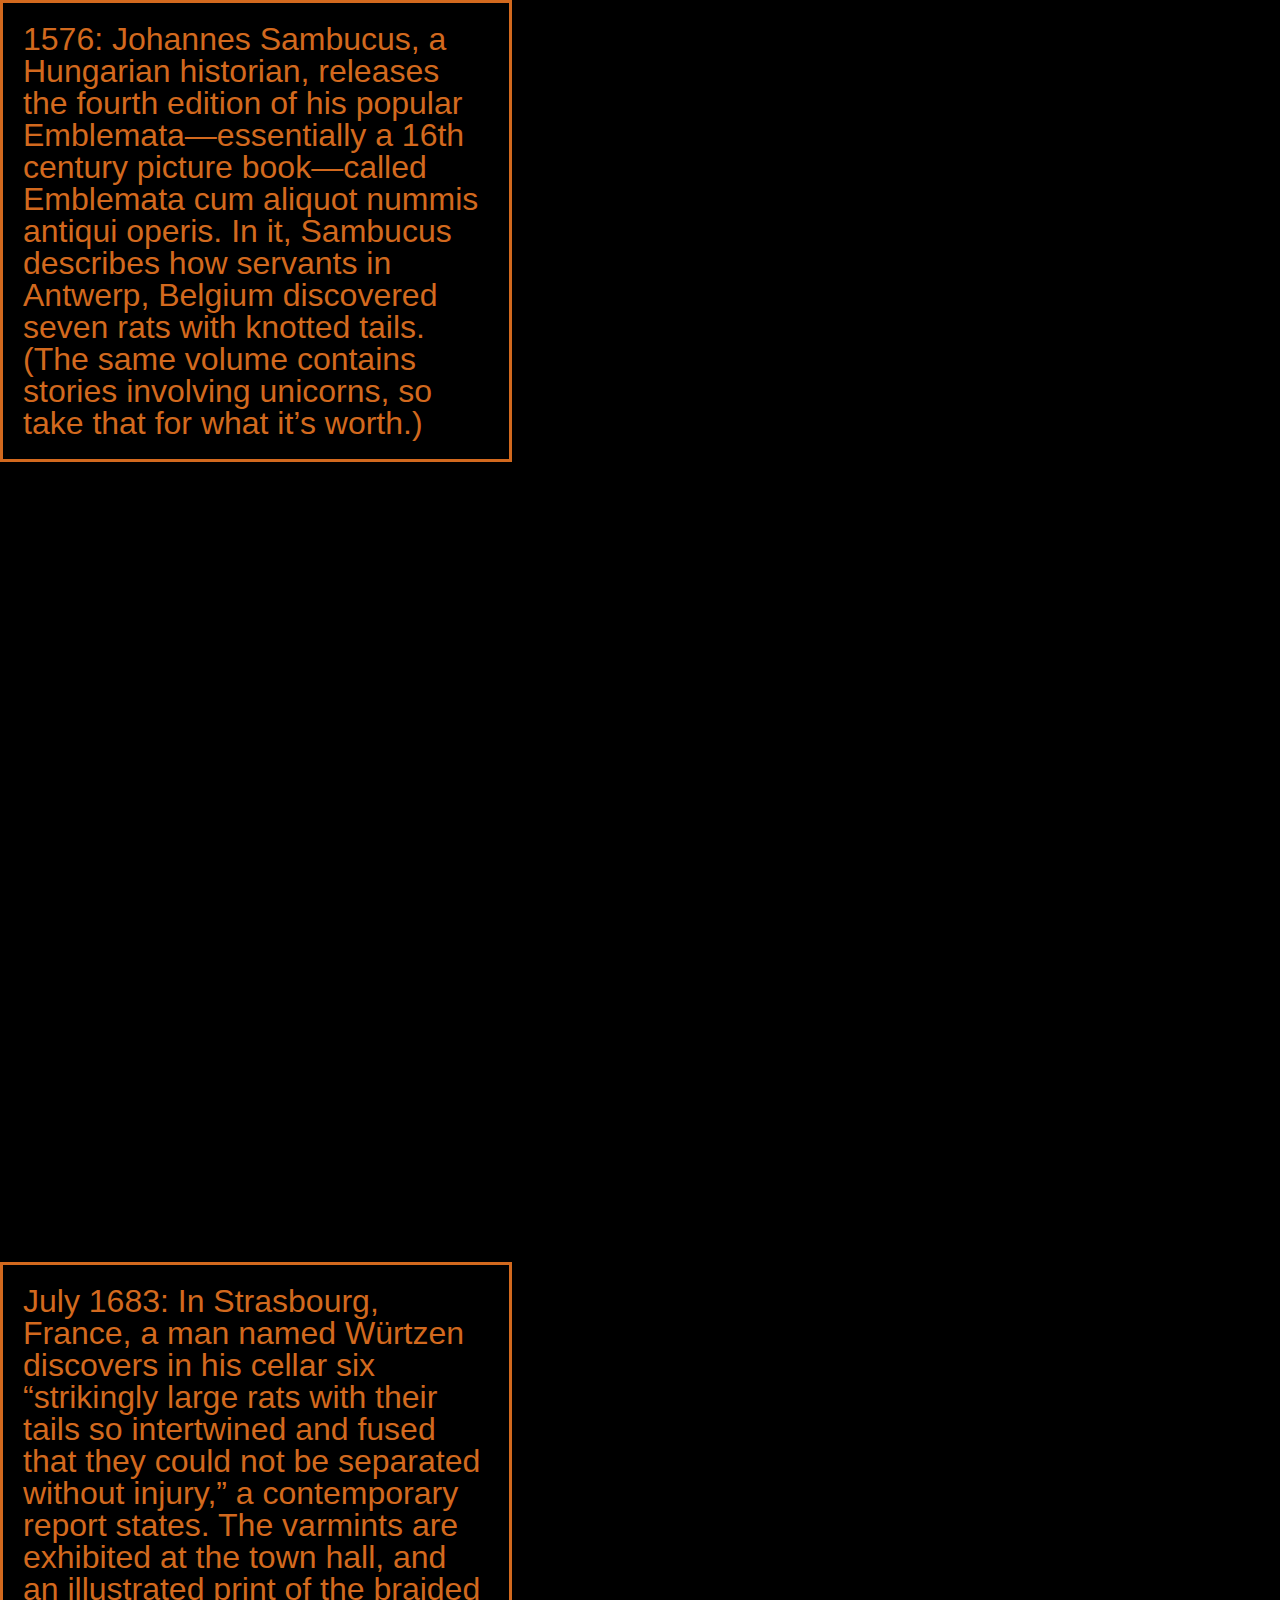
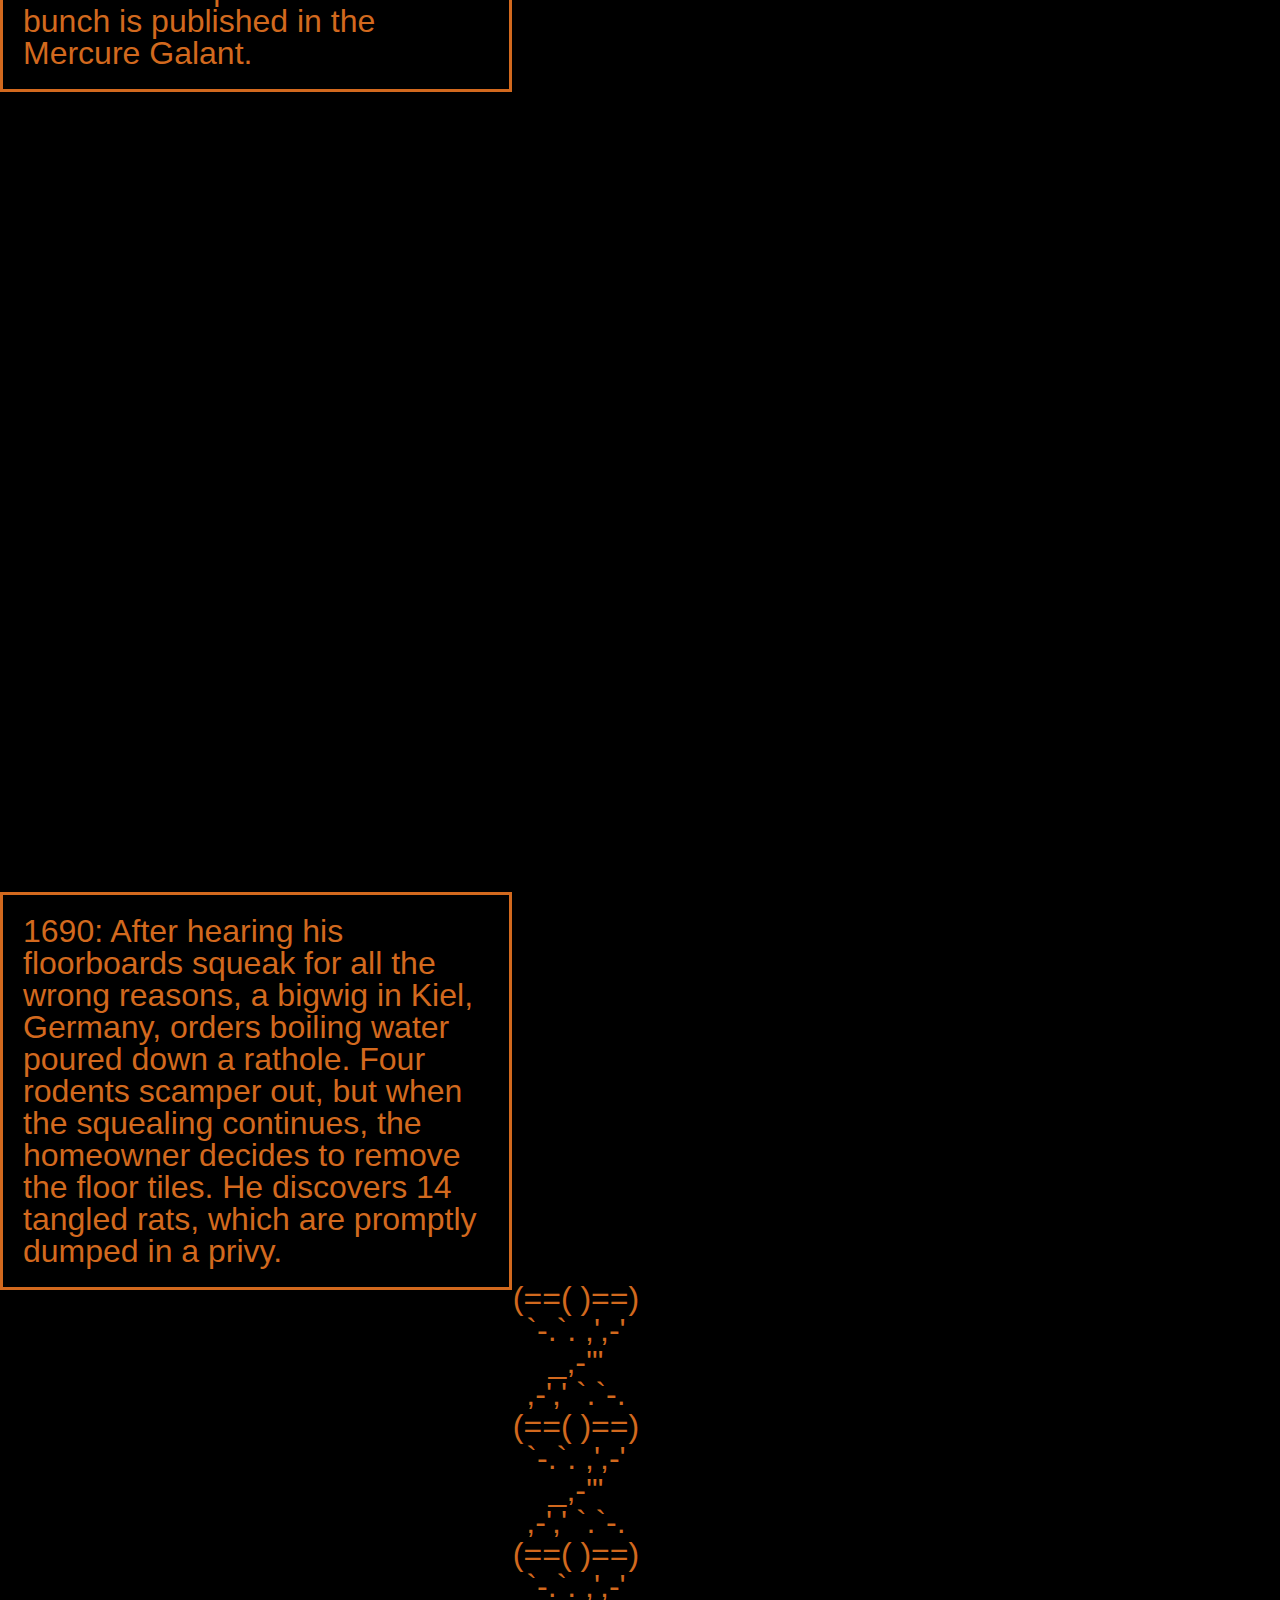
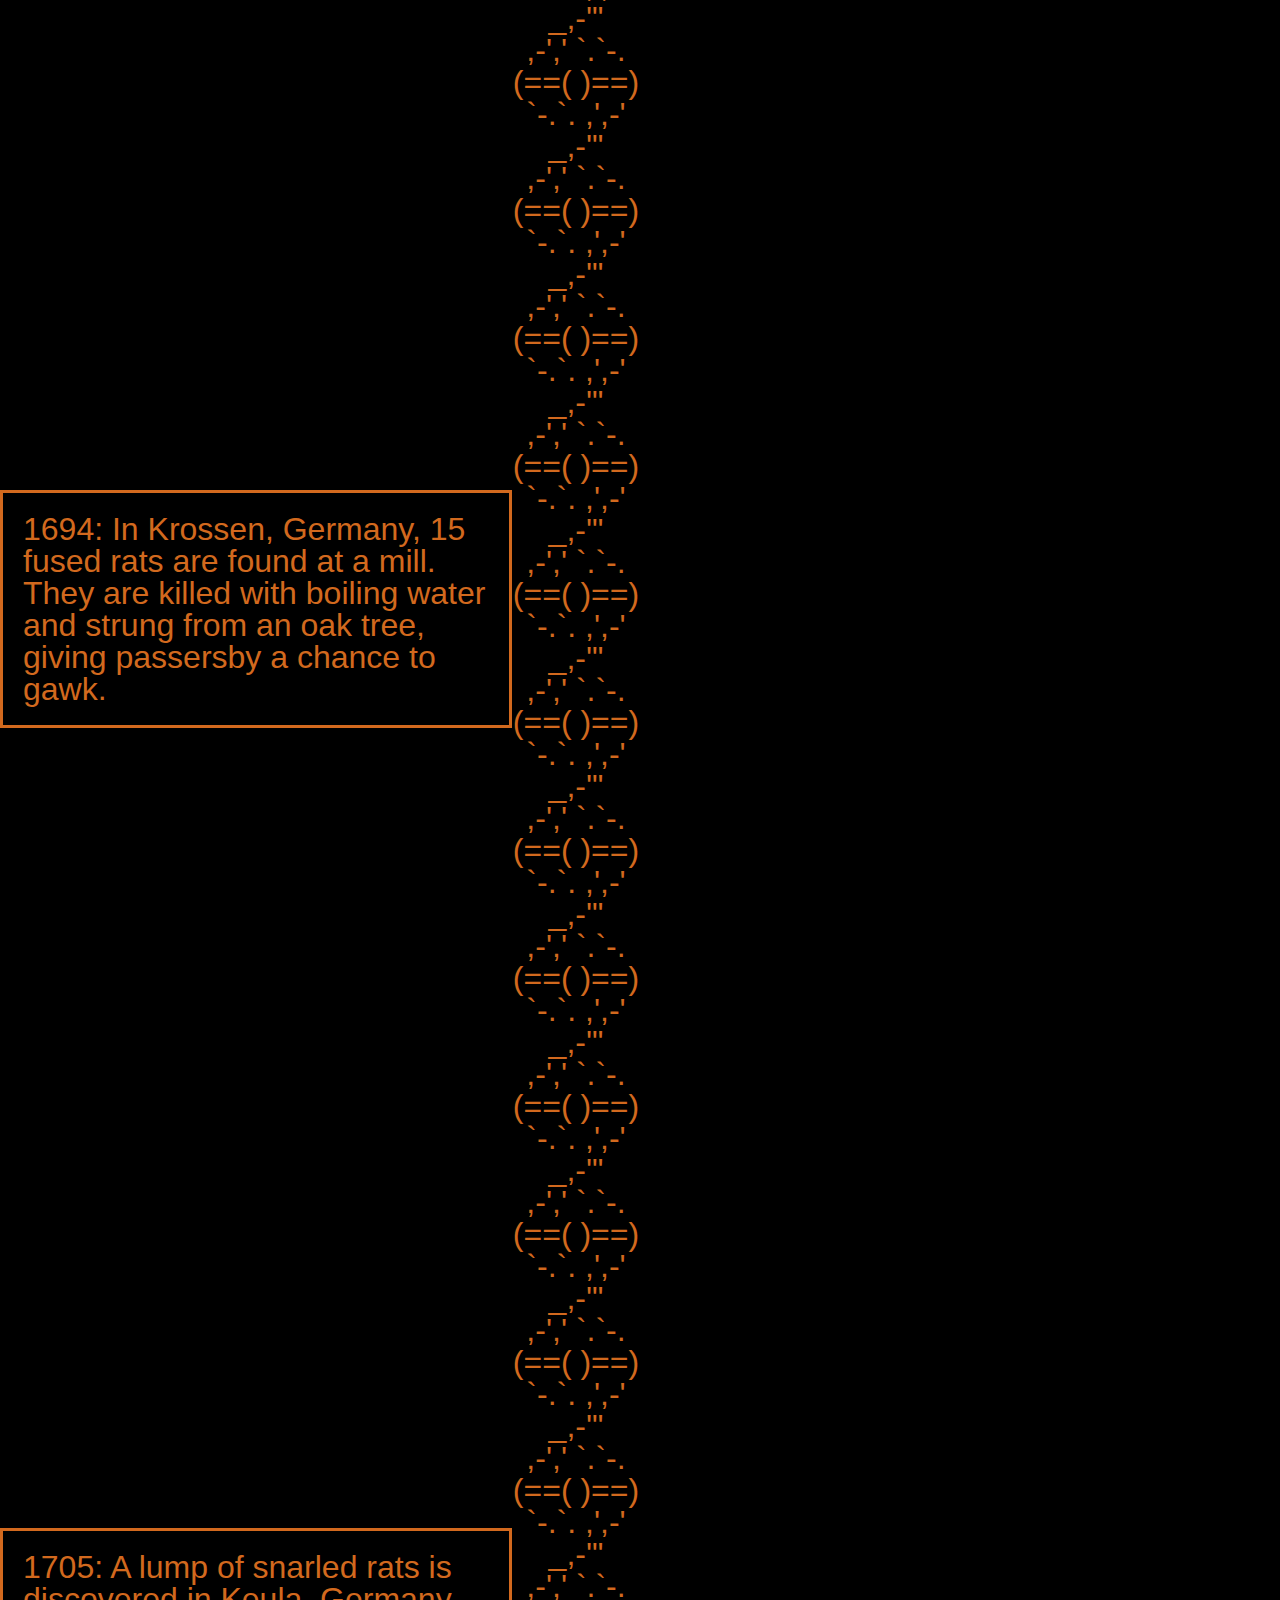
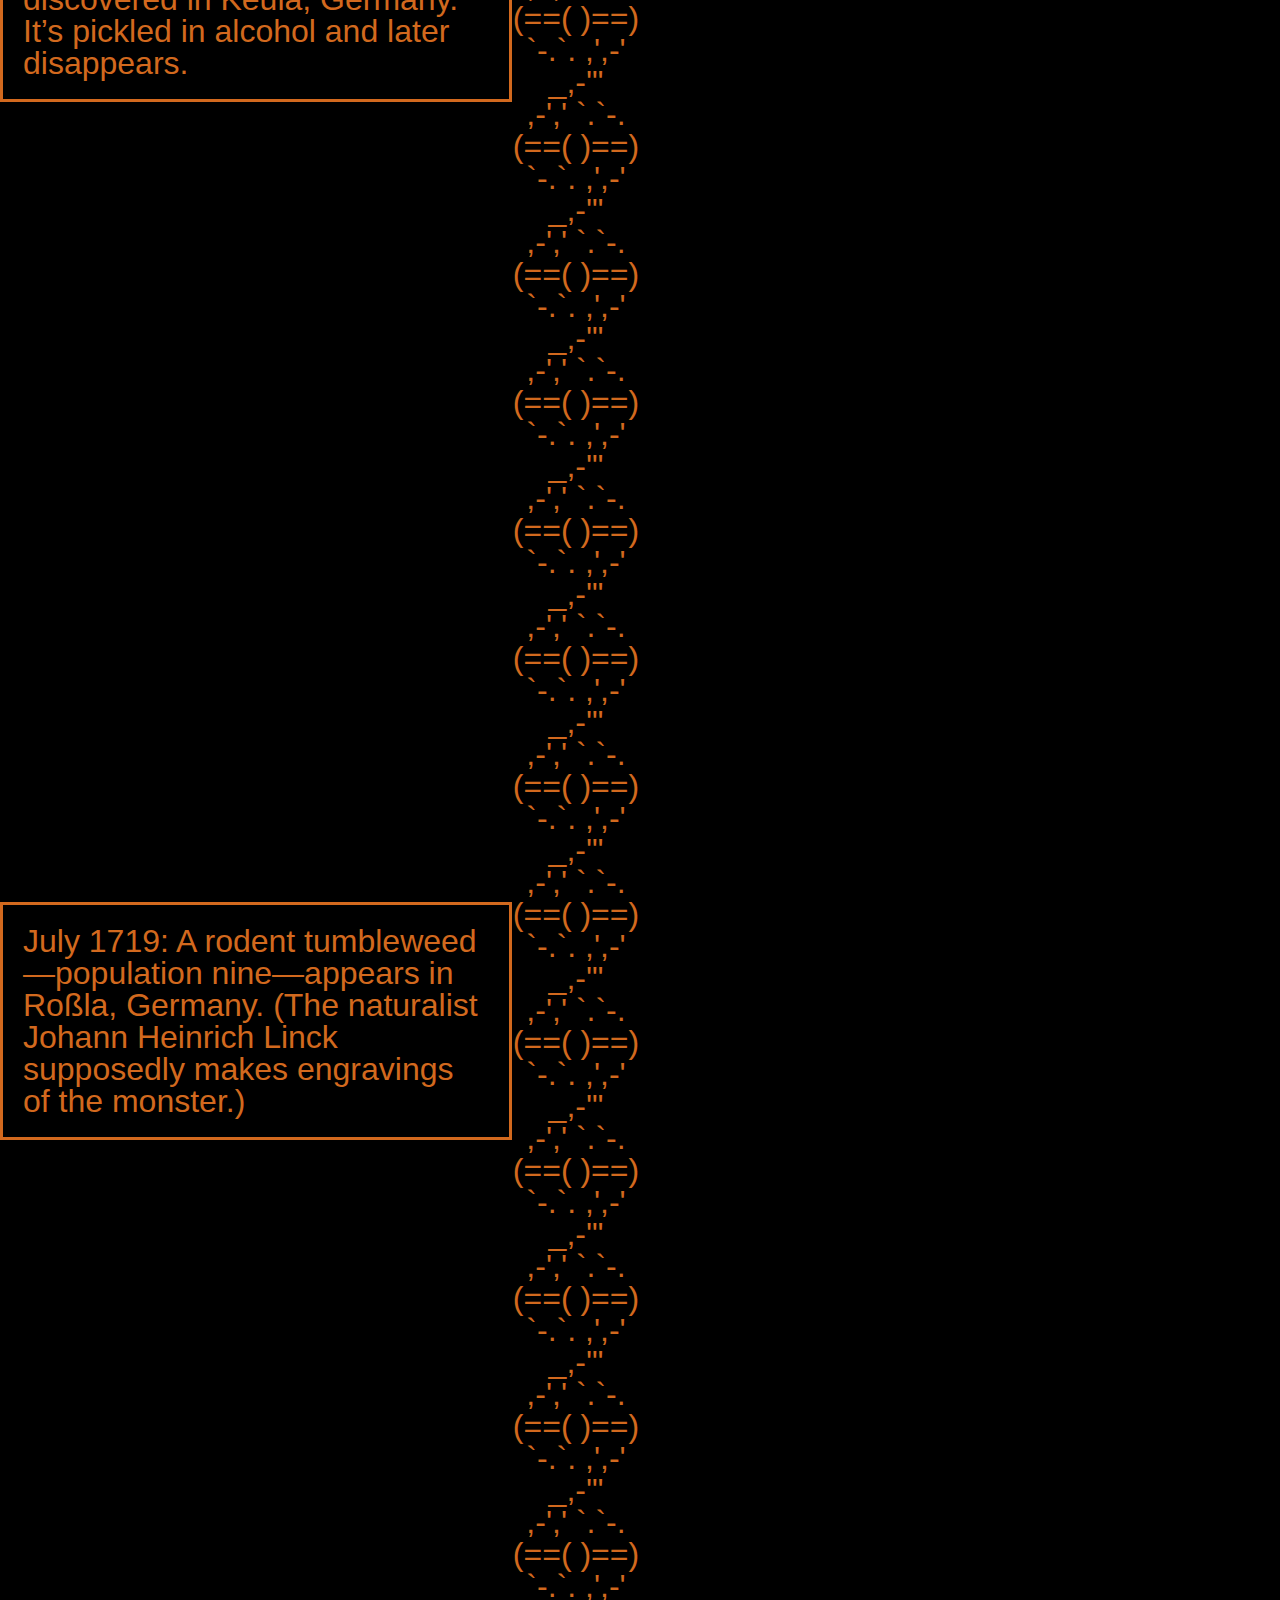
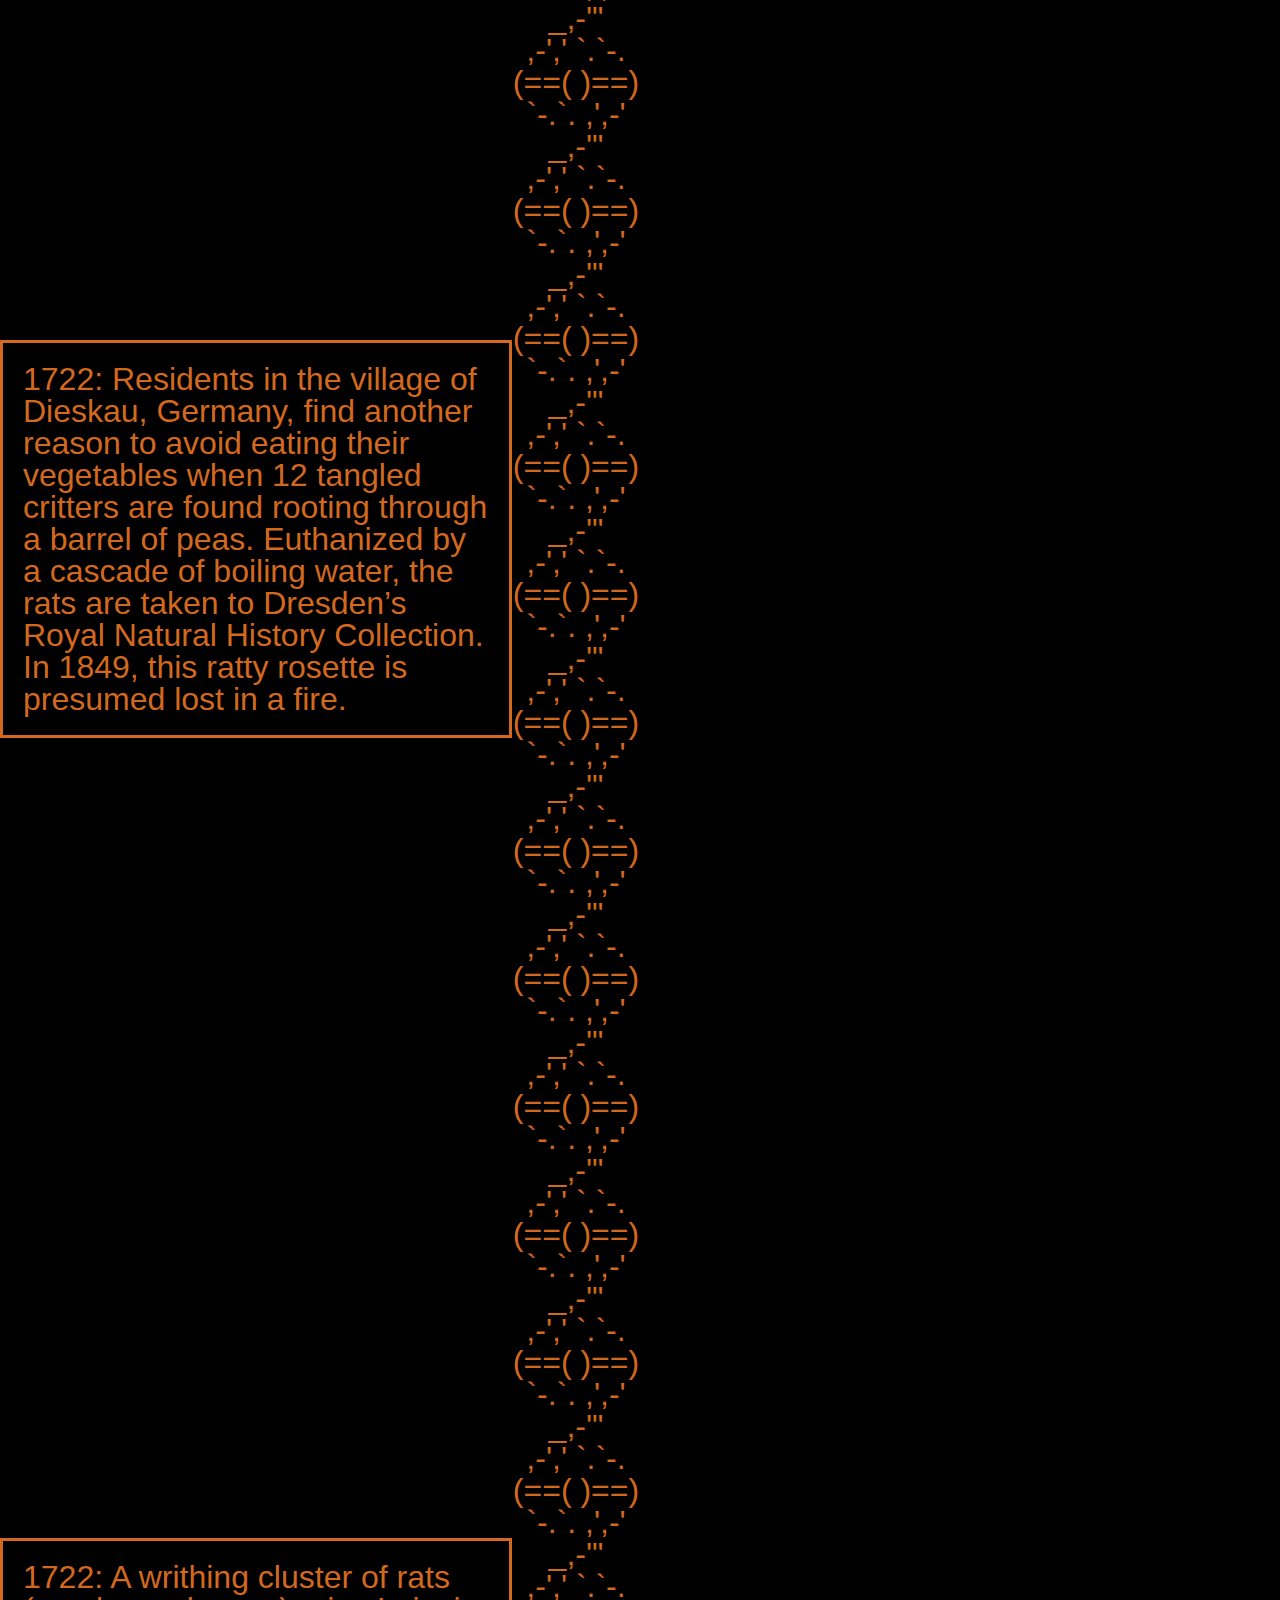
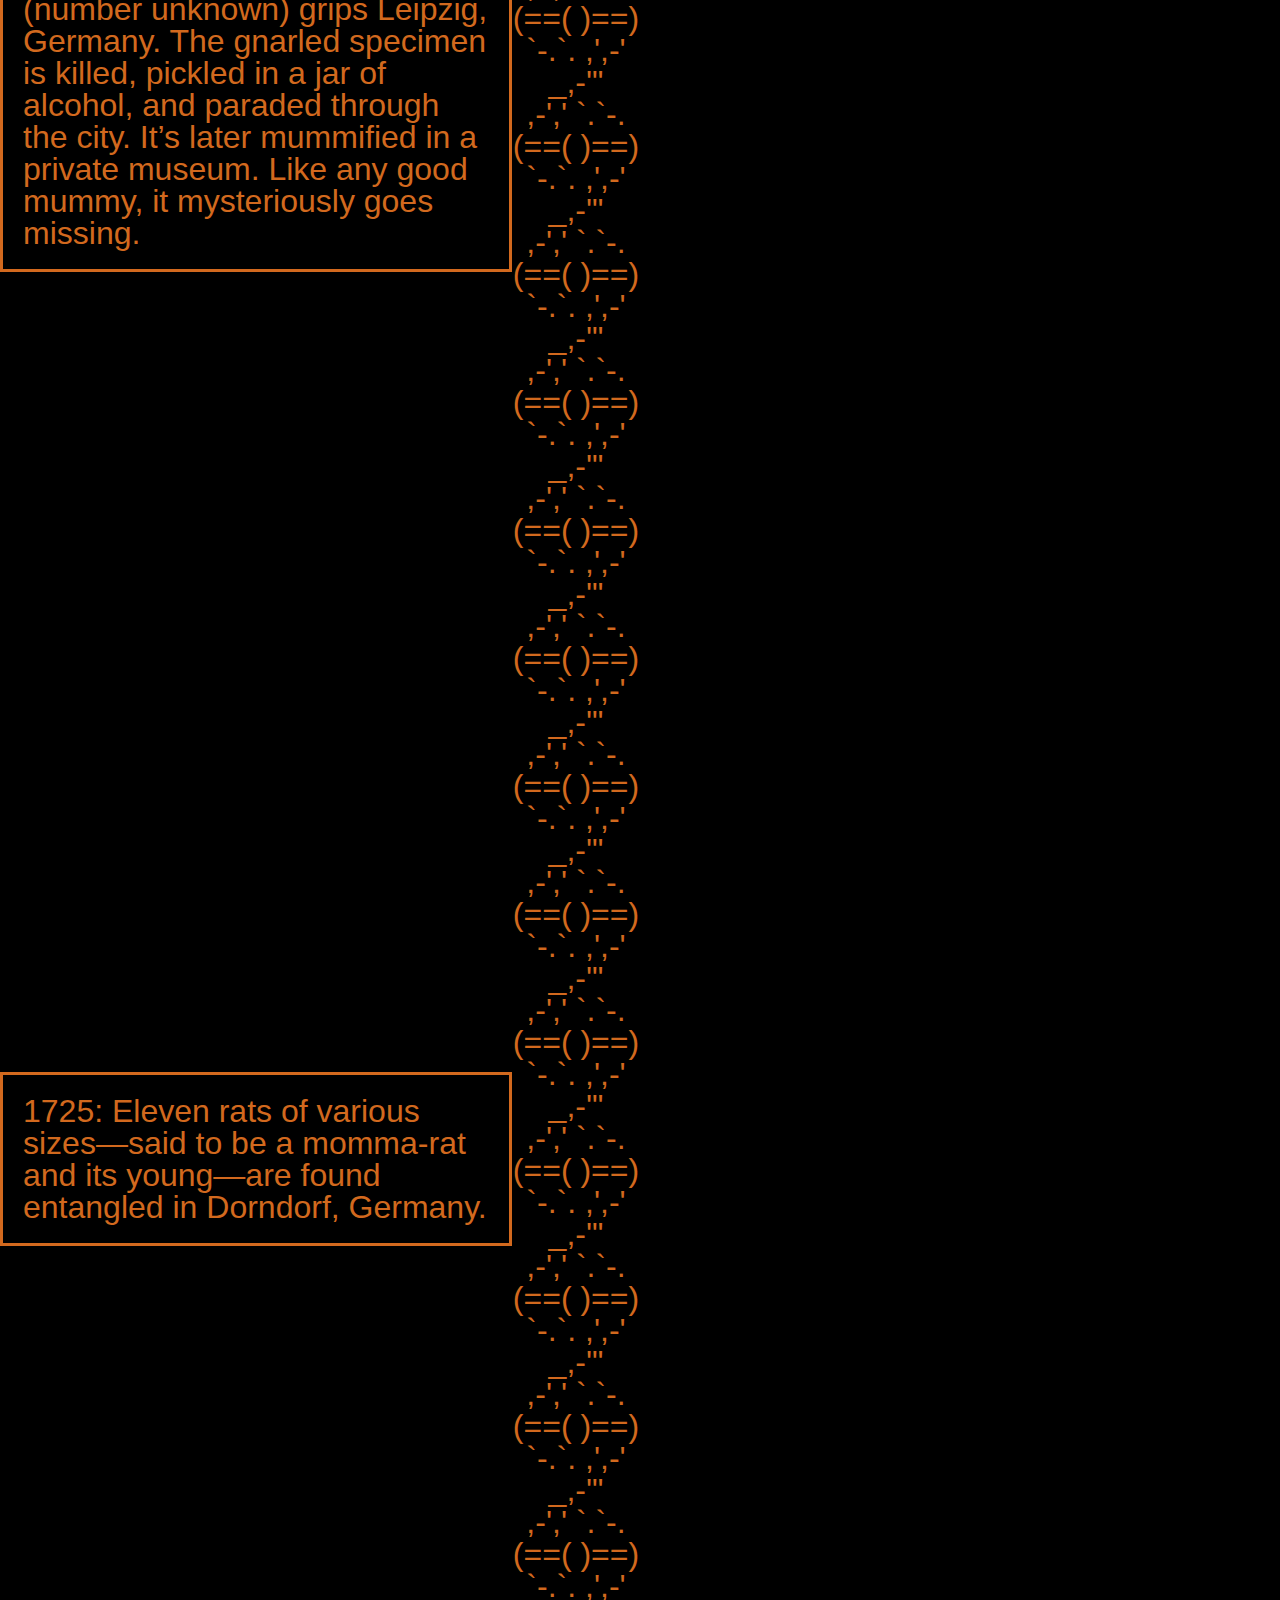
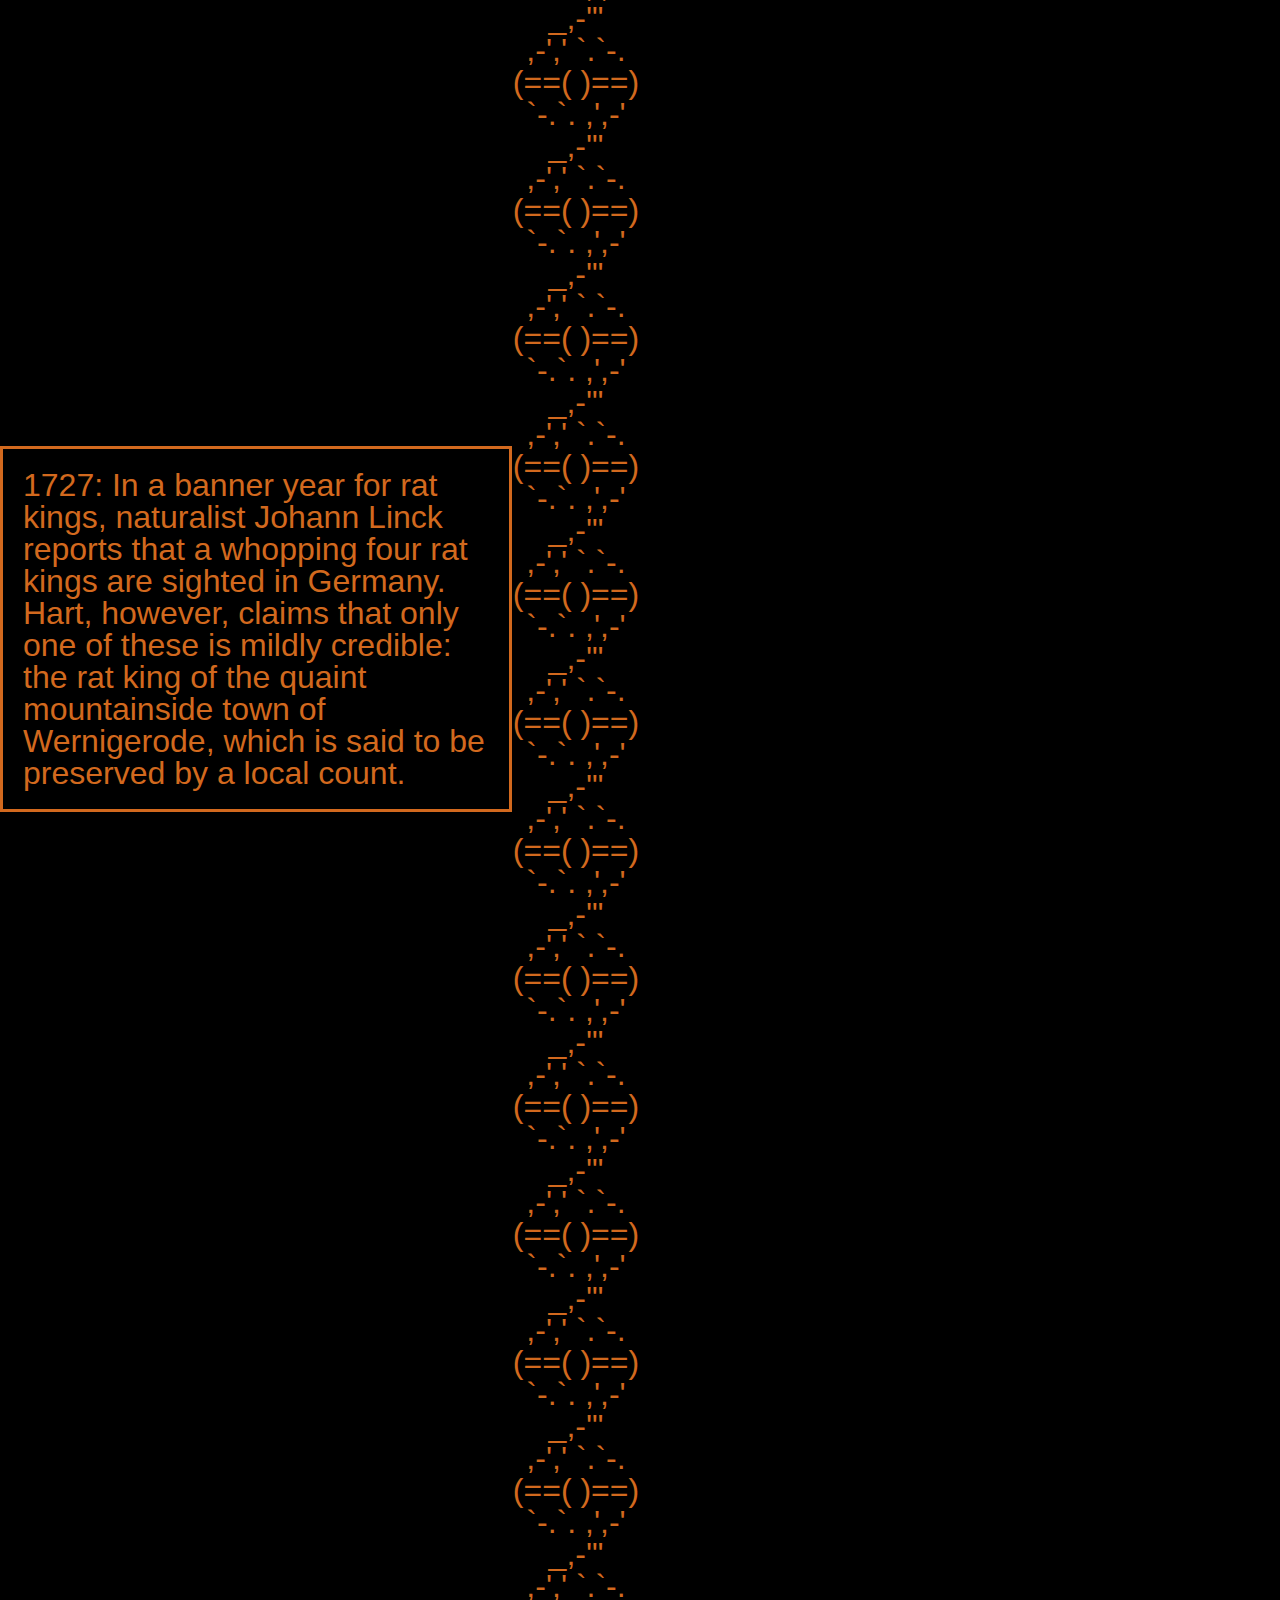
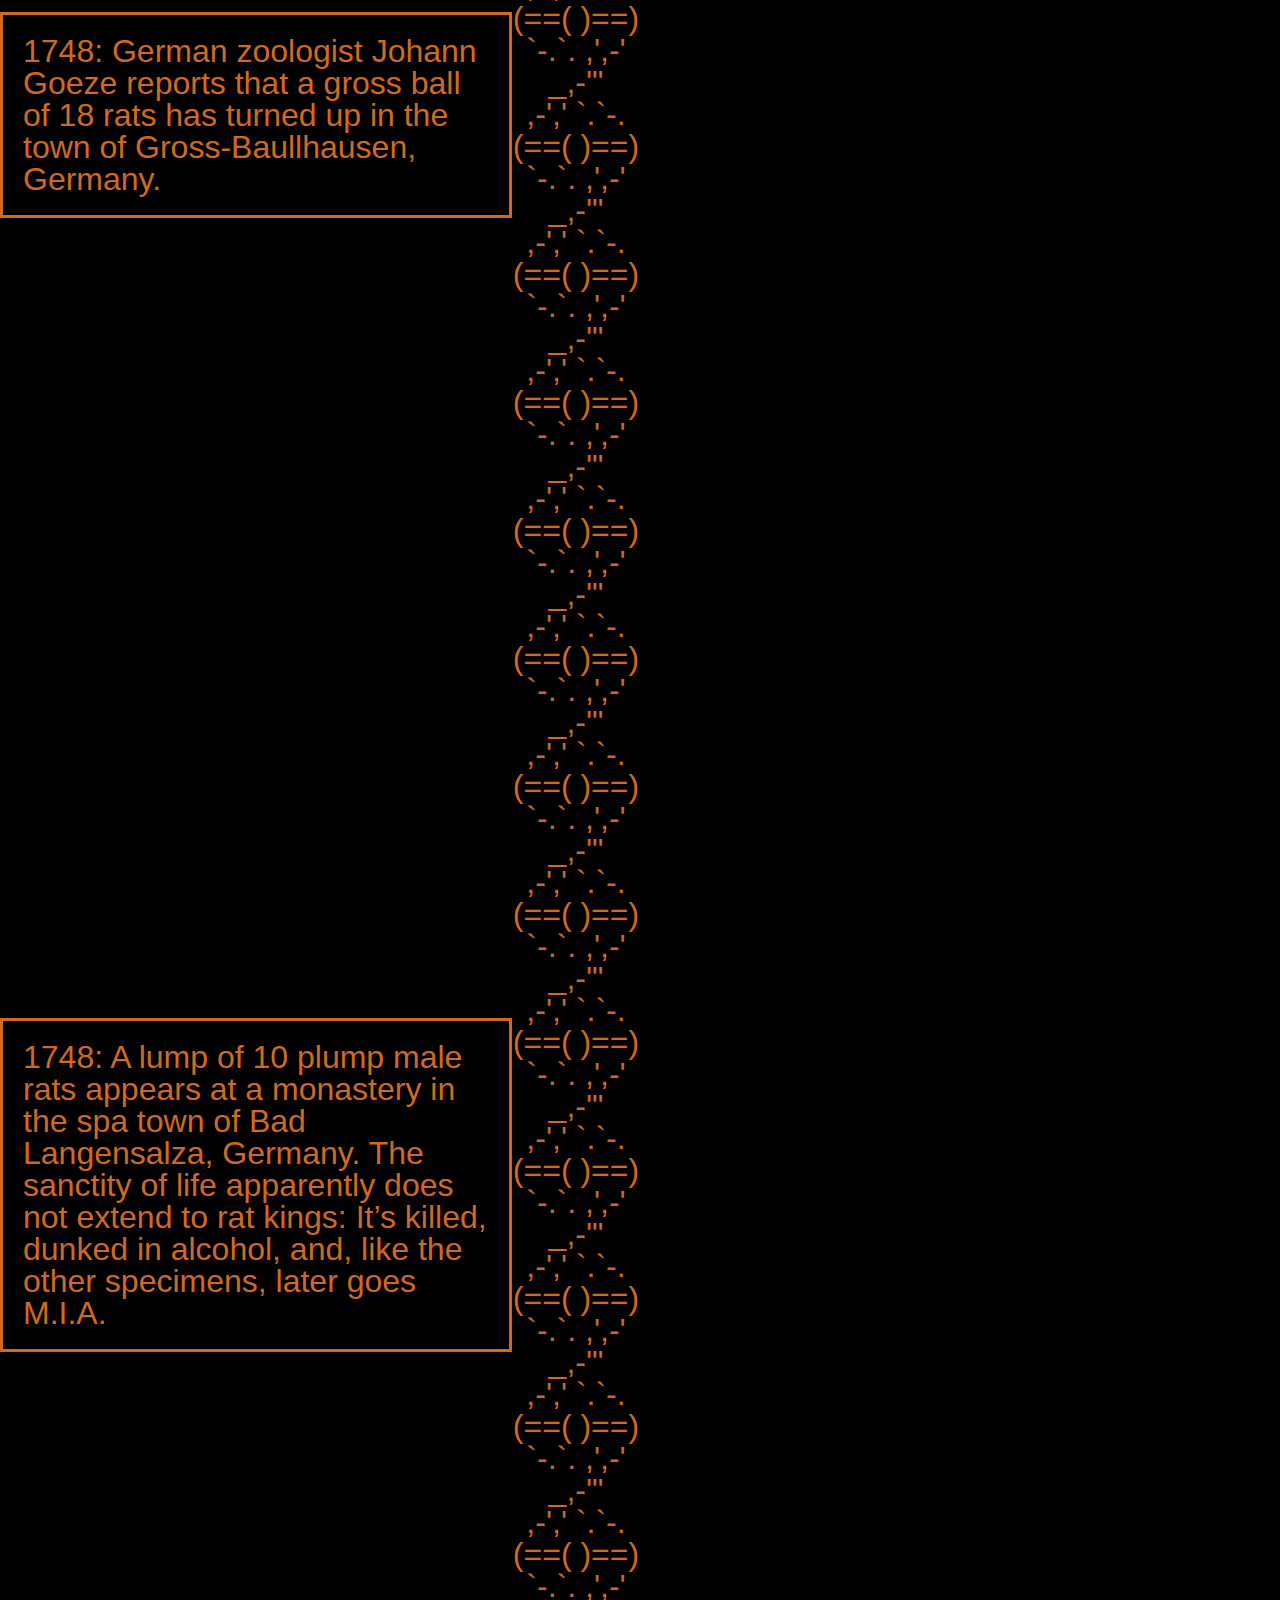
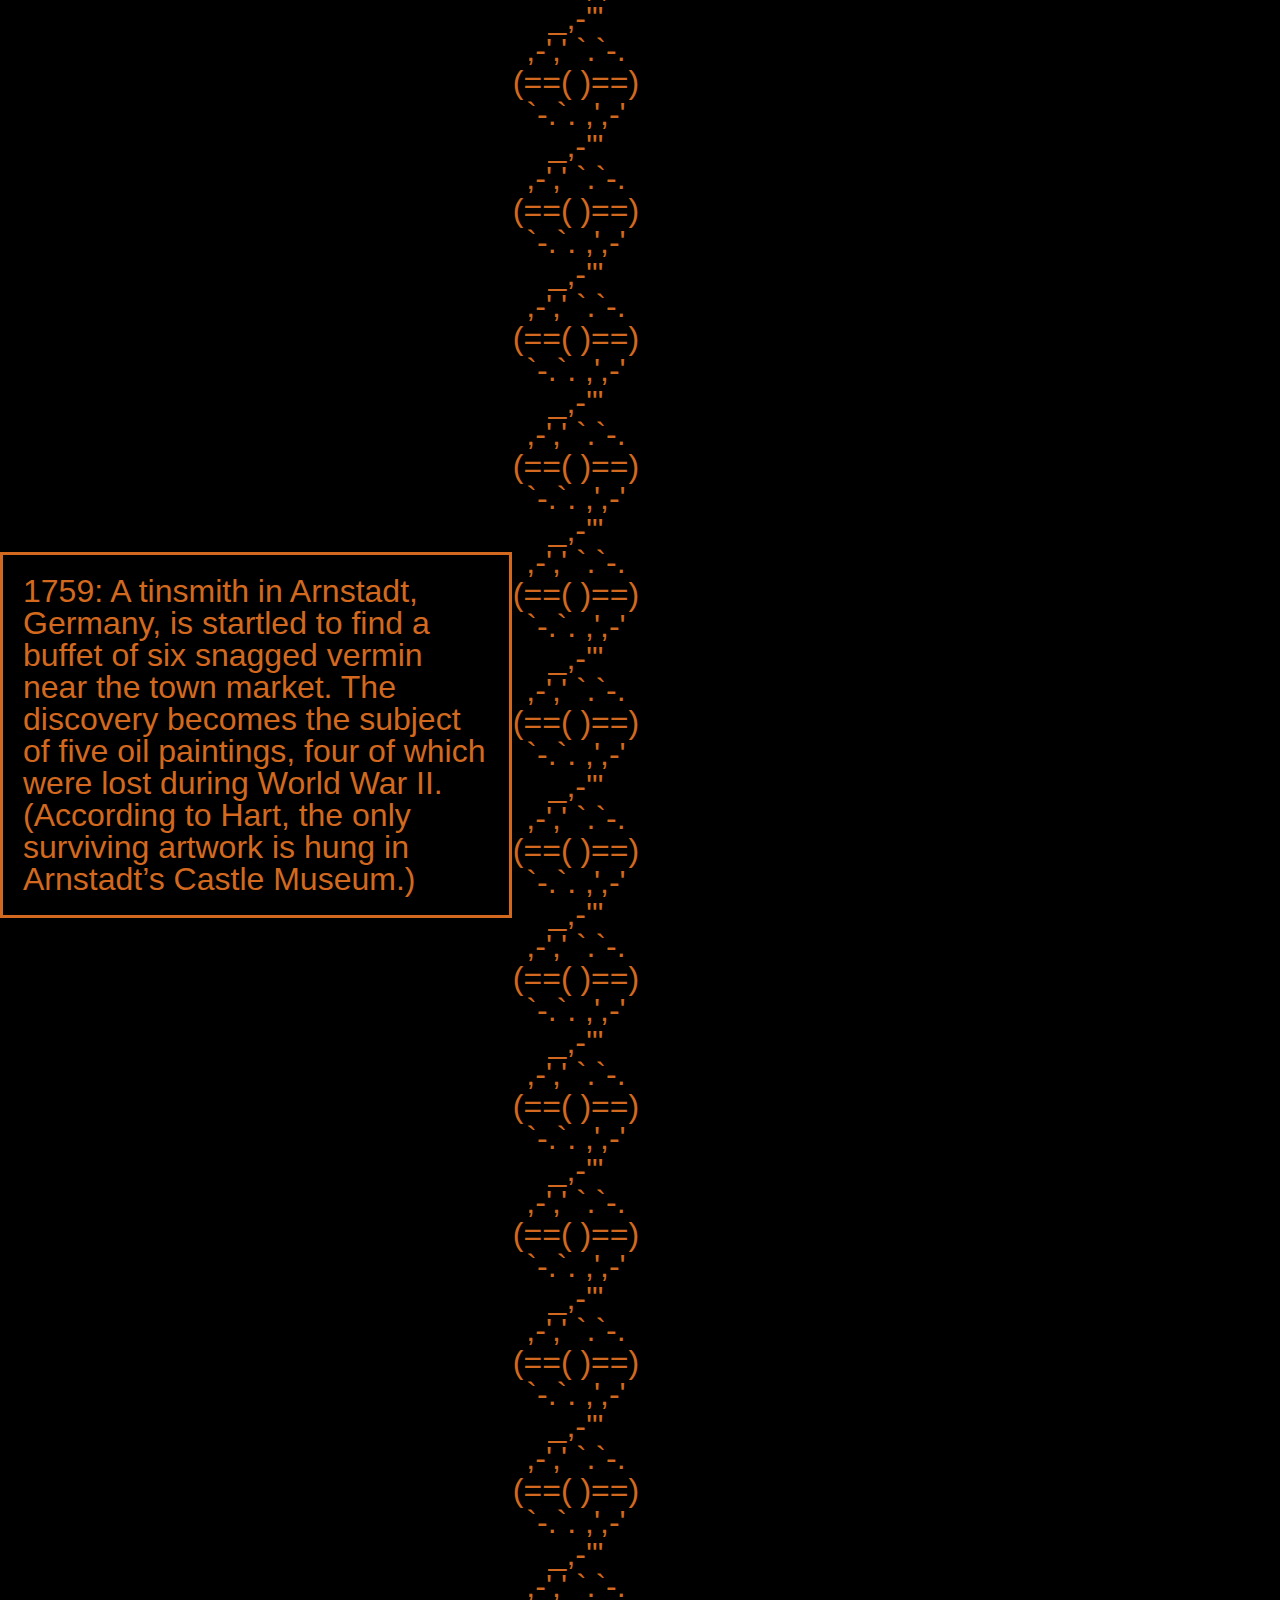
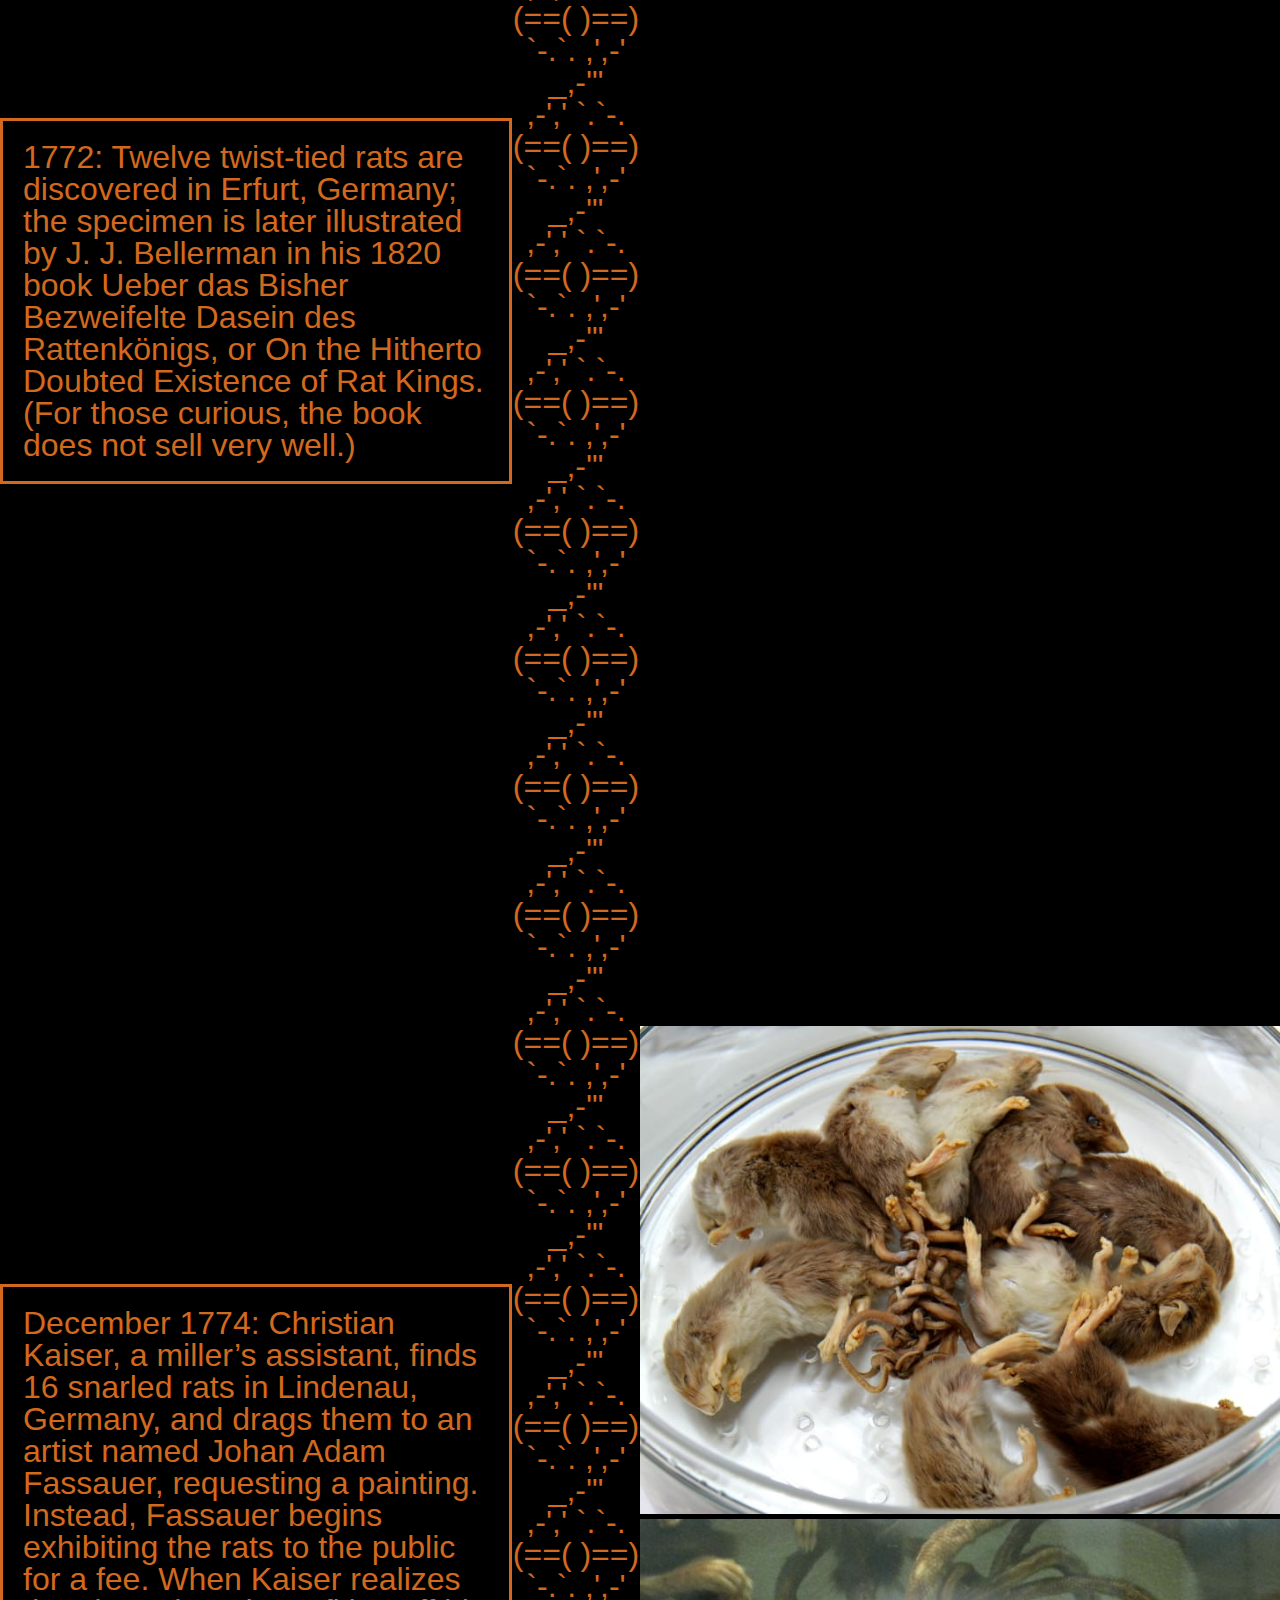
<file: ratreports.html>
<!DOCTYPE html>
<html>
  <head>
    <meta charset="UTF-8">
  	<meta name="viewport" content="width=device-width,initial-scale=1">
    <title>Reports of the Rat </title>
    <link rel="stylesheet" href="assets/css/reset.css" type="text/css">
  	<link rel="stylesheet" href="assets/css/main.css" type="text/css">
  	<script src="assets/js/jquery-3.4.1.min.js"></script>
  	<script src="assets/js/main.js"></script>
  </head>
  <body class="ratreports">
    <!-- DO NOT REMOVE ABOVE -->
    <!-- start here -->
    <div class="colquote1">

<div class="thereport">

  <div class="quote">
1576: Johannes Sambucus, a Hungarian historian, releases the fourth edition of his popular Emblemata—essentially a 16th century picture book—called Emblemata cum aliquot nummis antiqui operis. In it, Sambucus describes how servants in Antwerp, Belgium discovered seven rats with knotted tails. (The same volume contains stories involving unicorns, so take that for what it’s worth.)
</div>
<div class="quote">
July 1683: In Strasbourg, France, a man named Würtzen discovers in his cellar six “strikingly large rats with their tails so intertwined and fused that they could not be separated without injury,” a contemporary report states. The varmints are exhibited at the town hall, and an illustrated print of the braided bunch is published in the Mercure Galant.
</div>
<div class="quote">
1690: After hearing his floorboards squeak for all the wrong reasons, a bigwig in Kiel, Germany, orders boiling water poured down a rathole. Four rodents scamper out, but when the squealing continues, the homeowner decides to remove the floor tiles. He discovers 14 tangled rats, which are promptly dumped in a privy.
</div>
<div class="quote">
1694: In Krossen, Germany, 15 fused rats are found at a mill. They are killed with boiling water and strung from an oak tree, giving passersby a chance to gawk.
</div>
<div class="quote">
1705: A lump of snarled rats is discovered in Keula, Germany. It’s pickled in alcohol and later disappears.
</div>
<div class="quote">
July 1719: A rodent tumbleweed—population nine—appears in Roßla, Germany. (The naturalist Johann Heinrich Linck supposedly makes engravings of the monster.)
</div>
<div class="quote">
1722: Residents in the village of Dieskau, Germany, find another reason to avoid eating their vegetables when 12 tangled critters are found rooting through a barrel of peas. Euthanized by a cascade of boiling water, the rats are taken to Dresden’s Royal Natural History Collection. In 1849, this ratty rosette is presumed lost in a fire.
</div>
<div class="quote">
1722: A writhing cluster of rats (number unknown) grips Leipzig, Germany. The gnarled specimen is killed, pickled in a jar of alcohol, and paraded through the city. It’s later mummified in a private museum. Like any good mummy, it mysteriously goes missing.
</div>
<div class="quote">
1725: Eleven rats of various sizes—said to be a momma-rat and its young—are found entangled in Dorndorf, Germany.
</div>
<div class="quote">
1727: In a banner year for rat kings, naturalist Johann Linck reports that a whopping four rat kings are sighted in Germany. Hart, however, claims that only one of these is mildly credible: the rat king of the quaint mountainside town of Wernigerode, which is said to be preserved by a local count.
</div>
<div class="quote">
1748: German zoologist Johann Goeze reports that a gross ball of 18 rats has turned up in the town of Gross-Baullhausen, Germany.
</div>
<div class="quote">
1748: A lump of 10 plump male rats appears at a monastery in the spa town of Bad Langensalza, Germany. The sanctity of life apparently does not extend to rat kings: It’s killed, dunked in alcohol, and, like the other specimens, later goes M.I.A.
</div>
<div class="quote">
1759: A tinsmith in Arnstadt, Germany, is startled to find a buffet of six snagged vermin near the town market. The discovery becomes the subject of five oil paintings, four of which were lost during World War II. (According to Hart, the only surviving artwork is hung in Arnstadt’s Castle Museum.)
</div>
<div class="quote">
1772: Twelve twist-tied rats are discovered in Erfurt, Germany; the specimen is later illustrated by J. J. Bellerman in his 1820 book Ueber das Bisher Bezweifelte Dasein des Rattenkönigs, or On the Hitherto Doubted Existence of Rat Kings. (For those curious, the book does not sell very well.)
</div>
<div class="quote">
December 1774: Christian Kaiser, a miller’s assistant, finds 16 snarled rats in Lindenau, Germany, and drags them to an artist named Johan Adam Fassauer, requesting a painting. Instead, Fassauer begins exhibiting the rats to the public for a fee. When Kaiser realizes that the painter is profiting off his discovery, he demands for the specimen’s return. (According to Hart, “the end of the story is unknown,” but other reports suggest the dispute led to one of the strangest custody battles a courtroom has ever witnessed.)
</div>
<div class="quote">
1793: A Gordian knot of 10 rats appears in a stable in Wundersleben, Germany.
</div>
<div class="quote">
1793: In Brunswick, Germany, seven entangled rodents make a surprise visit to a local privy.
</div>
<div class="quote">
1810: Brunswick celebrates back-to-back rats! After days of interminable squeaking, a well-to-do citizen tears up his floorboards only to find a tangled jumble of seven rodents. “All of their tails had been joined together so firmly and so inextricably that they could not be pulled apart,” writes Hart.
</div>
<div class="quote">
December 1822: A thresher in Döllstädt finds two gobs of rats—one consisting of 28 rodents, the other 14—inside the main beam of a barn. “All 42 seemed to be very hungry, and squeaked continuously but looked perfectly healthy,” reported zoologist Alfred Brehm. “All were of equal and moreover of such considerable size that they must have been born during the last spring.” The rats are paraded through town before being thrown unceremoniously onto a dungheap.
</div>
<div class="quote">
May 1828: Doing spring cleaning, Miller Steinbruck of Thuringia, Germany, finds a scorched clump of 32 rodents in his chimney. The terrifying rat king is today held at the Mauritianum Museum in Altenburg, Germany.
</div>
<div class="quote">
May 1829: An artist gets creative with a coil of eight rats discovered in Flein, Germany. “The individuals constituting this king were not arranged in the usual circle but looked like a bunch of flowers with the tails representing the knotted stems,” Hart writes. Today it’s preserved at the Stuttgart Natural History Museum.
</div>
<div class="quote">
1837: A dirty dozen appears in Zaisenhausen, Germany, prompting the discoverer to call upon a pastor. The holy man gives the sample to a local museum director, but when the director dies, he brings any knowledge of the rat king's whereabouts to his grave.
</div>
<div class="quote">
1841: Half a dozen knotted rats appear in Bonn, Germany. They are preserved for more than a century at the University Zoological Institute, but it becomes one of many museum casualties during World War II.
</div>
<div class="quote">
March 1844: A smorgasbord of seven rats surfaces in the small Bavarian town of Leutershuasen, Germany.
</div>
<div class="quote">
1870: In Keula, Germany, a rat king of unknown number is discovered and preserved, but it, too, disappears during World War II.
</div>
<div class="quote">
February 1880: After hearing unusual squeaks from high up a wall, a postman in Düsseldorf, Germany uncovers a skein of eight rats, which is photographed and preserved, but (you guessed it!) is lost during World War II.
</div>
<div class="quote">
1883: In an attempt to determine if rat kings are a hoax, German zoologist Hermann Landois ties the tails of 10 dead brown rats together. According to Hart, the results must have been disappointing. “Anyone who ties up the tails of dead rats (I have tried it several times) will obtain something that in no way resembles the kings found in nature: the knots are too neat.” But Hart does not discount that there may be frauds out there: “[It was] lucrative to own a king, and so people began tying tails together. Kusthardt (1915) reports that many such sham kings were exhibited at fairs and similar gatherings.”
</div>
<div class="quote">
April 1883: After loud squeals emerge from underneath a merchant’s toilet in Lüneburg, Germany, a motley knot of eight rats is discovered. Like many others, it is purportedly preserved but lost during the Second World War.
</div>
<div class="quote">
1889: A young rat king numbering five or six turns up in Obermodern-Zutzendorf, Germany. Reports of the discovery make it to England, where the The Newcastle Weekly Courant spreads the myth that, like royalty, the rats were sustained by the charitable contributions of lowlier rodents: “The rats were in the very best conditions—conclusive that astonishingly good care had been bestowed upon them by their more fortunate rat brethren.”
</div>
<div class="quote">
April 1894: A frozen ratcicle containing 10 rodents—many of which are pocked with teeth marks and gnawed legs—is found under a hay-bale in Dellfeld, Germany. You can visit the specimen at the Strasbourg Zoological Museum.
</div>
<div class="quote">
November 1899: A ratpack of seven crosses the border and visits Courtalain, France. It’s currently kept at the Musee de Chateaudun, a two-hour train ride from Paris.
</div>
<div class="quote">
May 1905: Seven young rodents are reported in Hamburg, Germany, now preserved in the city’s Natural History Museum. (The next year, a lucky seven strikes again in le Vernet, France.)
</div>
<div class="quote">
January 1907: A potpourri of 10 black rats appears in Rudersdorf. It is preserved.
</div>
<div class="quote">
October 1914: An adolescent rat king is discovered (alive) in Moers, Germany. It is preserved (not so alive) and later disappears.
</div>
<div class="quote">
March 1918: The rat king takes a vacation to Bogor, Java! Not only is this weave of 10 rats one of the few reported outside of Central Europe, it’s the only report not to involve black rats.
</div>
<div class="quote">
1930s: In New Zealand, a cluster of eight contorted rats drops from the rafters of a shipping office. Clerks beat it generously with a pitchfork and then, also generously, donate it to the Otago Museum, where it now resides. (The tails, the museum discovered, were tangled with horsehair.)
</div>
<div class="quote">
October 1937: Hark! A farmer’s servant discovers nine gnarled rats in a starling’s nest in Büngern, Germany.
</div>
<div class="quote">
1940: In what’s believed to be the Lictenplatte district of Offenbach, Germany, a king of five young rats is found squirming in a pigsty.
</div>
<div class="quote">
June 1949: In Berlin, Germany, three separate rats are tossed into a bucket on the evening of June 2. The next morning, the three rats have mysteriously tangled into a knot. Herr Otto Janack, an official with the local rodent extermination department, disentangles the rodents and comes away thinking that it’s all a bad joke—or one of nature’s weird, twisted miracles.
</div>
<div class="quote">
1951: A rat king of four adults is discovered in Châlons-sur-Marne, France (now renamed Châlons-en-Champagne).
</div>
<div class="quote">
1955: The Natural History Museum of Maastricht picks up a crowd-pleasing specimen: a seven-strong rat king found in Limburg, Netherlands.
</div>
<div class="quote">
1961: According to a Russian-language journal article about hollow-dwelling birds, a rat king of unknown size appears in Lithuania.
</div>
<div class="quote">
February 1963: A Dutch farmer in Rucphen, Netherlands, hears a loud squeal and follows the noise to a pile of bean sticks in his barn. When he notices a rat, he kills it and attempts to pull it from the pile. It refuses to budge—until the farmer realizes that six more rodents are connected to the original rat. These, too, are exterminated and the specimen is later X-rayed.
</div>
<div class="quote">
1966: A man by the name of Wierts attempts to make his own rat king by gluing the tails of six live albino lab rats. When the animals attempted to wriggle free, their tails became entangled in a knot. Wierts then anesthetized the rats and removed the glue to see if they remained knotted like a pretzel ... and they did.
</div>
<div class="quote">
1986: A roi-de-rats of nine turns up in Vendée, France. Today you can see it in the Natural History Museum in Nantes.
</div>
<div class="quote">
2005: In Saru, Estonia, a farmer discovers a cluster of 16 rats—nine of which are alive—in a shed, their tails tangled by frozen sand. It is taken to the Natural History Museum at the University of Tartu, where it is preserved in alcohol. (It’s reported that two other rat kings were discovered in Estonia in the 20th century, one of which contained 18 live rats!)
</div>
</pre>
</div>

<div class=reporthelix>
  
  (==(     )==)
  <br/>
  `-.`. ,',-'
  <br/>
     _,-'"
     <br/>
  ,-',' `.`-.
  <br/>
 (==(     )==)
 <br/>  
 `-.`. ,',-'
 <br/>
    _,-'"
    <br/>
 ,-',' `.`-.
 <br/>
(==(     )==)
<br/>
  `-.`. ,',-'
  <br/>
     _,-'"
     <br/>
  ,-',' `.`-.
  <br/>
 (==(     )==)
 <br/>
 `-.`. ,',-'
 <br/>
    _,-'"
    <br/>
 ,-',' `.`-.
 <br/>
(==(     )==)
 <br/>
  `-.`. ,',-'
  <br/>
     _,-'"
     <br/>
  ,-',' `.`-.
  <br/>
 (==(     )==)
 <br/>
  `-.`. ,',-'
  <br/>
     _,-'"
     <br/>
  ,-',' `.`-.
  <br/>
 (==(     )==)
 <br/>
 `-.`. ,',-'
 <br/>
    _,-'"
    <br/>
 ,-',' `.`-.
 <br/>
(==(     )==)
<br/>
 `-.`. ,',-'
 <br/>
    _,-'"
    <br/>
 ,-',' `.`-.
 <br/>
(==(     )==)
<br/>
 `-.`. ,',-'
 <br/>
    _,-'"
    <br/>
 ,-',' `.`-.
 <br/>
(==(     )==)
<br/>
 `-.`. ,',-'
 <br/>
    _,-'"
    <br/>
 ,-',' `.`-.
 <br/>
(==(     )==)
<br/>
`-.`. ,',-'
<br/>
   _,-'"
   <br/>
,-',' `.`-.
<br/>
(==(     )==)
<br/>
`-.`. ,',-'
<br/>
   _,-'"
   <br/>
,-',' `.`-.
<br/>
(==(     )==)
<br/>
`-.`. ,',-'
<br/>
   _,-'"
   <br/>
,-',' `.`-.
<br/>
(==(     )==)
<br/>
`-.`. ,',-'
<br/>
   _,-'"
   <br/>
,-',' `.`-.
<br/>
(==(     )==)
<br/>
`-.`. ,',-'
<br/>
  _,-'"
  <br/>
,-',' `.`-.
<br/>
(==(     )==)
<br/>
`-.`. ,',-'
<br/>
  _,-'"
  <br/>
,-',' `.`-.
<br/>
(==(     )==)
<br/>
`-.`. ,',-'
<br/>
  _,-'"
  <br/>
,-',' `.`-.
<br/>
(==(     )==)
<br/>
`-.`. ,',-'
<br/>
  _,-'"
  <br/>
,-',' `.`-.
<br/>
(==(     )==)
<br/>
`-.`. ,',-'
<br/>
 _,-'"
 <br/>
,-',' `.`-.
<br/>
(==(     )==)
<br/>
`-.`. ,',-'
<br/>
 _,-'"
 <br/>
,-',' `.`-.
<br/>
(==(     )==)
<br/>
`-.`. ,',-'
<br/>
 _,-'"
 <br/>
,-',' `.`-.
<br/>
(==(     )==)
<br/>
`-.`. ,',-'
<br/>
 _,-'"
 <br/>
,-',' `.`-.
<br/>
(==(     )==)
<br/>
`-.`. ,',-'
<br/>
_,-'"
<br/>
,-',' `.`-.
<br/>
(==(     )==)
<br/>
`-.`. ,',-'
<br/>
_,-'"
<br/>
,-',' `.`-.
<br/>
(==(     )==)
<br/>
`-.`. ,',-'
<br/>
_,-'"
<br/>
,-',' `.`-.
<br/>
(==(     )==)
<br/>
`-.`. ,',-'
<br/>
_,-'"
<br/>
,-',' `.`-.
<br/>
(==(     )==)
<br/>
`-.`. ,',-'
<br/>
_,-'"
<br/>
,-',' `.`-.
<br/>
(==(     )==)
<br/>
`-.`. ,',-'
<br/>
_,-'"
<br/>
,-',' `.`-.
<br/>
(==(     )==)
<br/>
`-.`. ,',-'
<br/>
_,-'"
<br/>
,-',' `.`-.
<br/>
(==(     )==)
<br/>
`-.`. ,',-'
<br/>
_,-'"
<br/>
,-',' `.`-.
<br/>
(==(     )==)
<br/>
`-.`. ,',-'
<br/>
_,-'"
<br/>
,-',' `.`-.
<br/>
(==(     )==)
<br/>
`-.`. ,',-'
<br/>
_,-'"
<br/>
,-',' `.`-.
<br/>
(==(     )==)
<br/>
`-.`. ,',-'
<br/>
_,-'"
<br/>
,-',' `.`-.
<br/>
(==(     )==)
<br/>
`-.`. ,',-'
<br/>
_,-'"
<br/>
,-',' `.`-.
<br/>
(==(     )==)
<br/>
`-.`. ,',-'
<br/>
_,-'"
<br/>
,-',' `.`-.
<br/>
(==(     )==)
<br/>
`-.`. ,',-'
<br/>
_,-'"
<br/>
,-',' `.`-.
<br/>
(==(     )==)
<br/>
`-.`. ,',-'
<br/>
_,-'"
<br/>
,-',' `.`-.
<br/>
(==(     )==)
<br/>
`-.`. ,',-'
<br/>
_,-'"
<br/>
,-',' `.`-.
<br/>
(==(     )==)
<br/>
`-.`. ,',-'
<br/>
_,-'"
<br/>
,-',' `.`-.
<br/>
(==(     )==)
<br/>
`-.`. ,',-'
<br/>
_,-'"
<br/>
,-',' `.`-.
<br/>
(==(     )==)
<br/>
`-.`. ,',-'
<br/>
_,-'"
<br/>
,-',' `.`-.
<br/>
(==(     )==)
<br/>
`-.`. ,',-'
<br/>
_,-'"
<br/>
,-',' `.`-.
<br/>
(==(     )==)
<br/>
`-.`. ,',-'
<br/>
_,-'"
<br/>
,-',' `.`-.
<br/>
(==(     )==)
<br/>
`-.`. ,',-'
<br/>
_,-'"
<br/>
,-',' `.`-.
<br/>
(==(     )==)
<br/>
`-.`. ,',-'
<br/>
_,-'"
<br/>
,-',' `.`-.
<br/>
(==(     )==)
<br/>
`-.`. ,',-'
<br/>
_,-'"
<br/>
,-',' `.`-.
<br/>
(==(     )==)
<br/>
`-.`. ,',-'
<br/>
_,-'"
<br/>
,-',' `.`-.
<br/>
(==(     )==)
<br/>
`-.`. ,',-'
<br/>
_,-'"
<br/>
,-',' `.`-.
<br/>
(==(     )==)
<br/>
`-.`. ,',-'
<br/>
_,-'"
<br/>
,-',' `.`-.
<br/>
(==(     )==)
<br/>
`-.`. ,',-'
<br/>
_,-'"
<br/>
,-',' `.`-.
<br/>
(==(     )==)
<br/>
`-.`. ,',-'
<br/>
_,-'"
<br/>
,-',' `.`-.
<br/>
(==(     )==)
<br/>
`-.`. ,',-'
<br/>
_,-'"
<br/>
,-',' `.`-.
<br/>
(==(     )==)
<br/>
`-.`. ,',-'
<br/>
_,-'"
<br/>
,-',' `.`-.
<br/>
(==(     )==)
<br/>
`-.`. ,',-'
<br/>
_,-'"
<br/>
,-',' `.`-.
<br/>
(==(     )==)
<br/>
`-.`. ,',-'
<br/>
_,-'"
<br/>
,-',' `.`-.
<br/>
(==(     )==)
<br/>
`-.`. ,',-'
<br/>
_,-'"
<br/>
,-',' `.`-.
<br/>
(==(     )==)
<br/>
`-.`. ,',-'
<br/>
_,-'"
<br/>
,-',' `.`-.
<br/>
(==(     )==)
<br/>
`-.`. ,',-'
<br/>
_,-'"
<br/>
,-',' `.`-.
<br/>
(==(     )==)
<br/>
`-.`. ,',-'
<br/>
_,-'"
<br/>
,-',' `.`-.
<br/>
(==(     )==)
<br/>
`-.`. ,',-'
<br/>
_,-'"
<br/>
,-',' `.`-.
<br/>
(==(     )==)
<br/>
`-.`. ,',-'
<br/>
_,-'"
<br/>
,-',' `.`-.
<br/>
(==(     )==)
<br/>
`-.`. ,',-'
<br/>
_,-'"
<br/>
,-',' `.`-.
<br/>
(==(     )==)
<br/>
`-.`. ,',-'
<br/>
_,-'"
<br/>
,-',' `.`-.
<br/>
(==(     )==)
<br/>
`-.`. ,',-'
<br/>
_,-'"
<br/>
,-',' `.`-.
<br/>
(==(     )==)
<br/>
`-.`. ,',-'
<br/>
_,-'"
<br/>
,-',' `.`-.
<br/>
(==(     )==)
<br/>
`-.`. ,',-'
<br/>
_,-'"
<br/>
,-',' `.`-.
<br/>
(==(     )==)
<br/>
`-.`. ,',-'
<br/>
_,-'"
<br/>
,-',' `.`-.
<br/>
(==(     )==)
<br/>
`-.`. ,',-'
<br/>
_,-'"
<br/>
,-',' `.`-.
<br/>
(==(     )==)
<br/>
`-.`. ,',-'
<br/>
_,-'"
<br/>
,-',' `.`-.
<br/>
(==(     )==)
<br/>
`-.`. ,',-'
<br/>
   _,-'"
   <br/>
,-',' `.`-.
<br/>
(==(     )==)
<br/>
`-.`. ,',-'
<br/>
   _,-'"
   <br/>
,-',' `.`-.
<br/>
(==(     )==)
<br/>
`-.`. ,',-'
<br/>
   _,-'"
   <br/>
,-',' `.`-.
<br/>
(==(     )==)
<br/>
`-.`. ,',-'
<br/>
   _,-'"
   <br/>
,-',' `.`-.
<br/>
(==(     )==)
<br/>
`-.`. ,',-'
<br/>
  _,-'"
  <br/>
,-',' `.`-.
<br/>
(==(     )==)
<br/>
`-.`. ,',-'
<br/>
  _,-'"
  <br/>
,-',' `.`-.
<br/>
(==(     )==)
<br/>
`-.`. ,',-'
<br/>
  _,-'"
  <br/>
,-',' `.`-.
<br/>
(==(     )==)
<br/>
`-.`. ,',-'
<br/>
  _,-'"
  <br/>
,-',' `.`-.
<br/>
(==(     )==)
<br/>
`-.`. ,',-'
<br/>
 _,-'"
 <br/>
,-',' `.`-.
<br/>
(==(     )==)
<br/>
`-.`. ,',-'
<br/>
 _,-'"
 <br/>
,-',' `.`-.
<br/>
(==(     )==)
<br/>
`-.`. ,',-'
<br/>
 _,-'"
 <br/>
,-',' `.`-.
<br/>
(==(     )==)
<br/>
`-.`. ,',-'
<br/>
 _,-'"
 <br/>
,-',' `.`-.
<br/>
(==(     )==)
<br/>
`-.`. ,',-'
<br/>
_,-'"
<br/>
,-',' `.`-.
<br/>
(==(     )==)
<br/>
`-.`. ,',-'
<br/>
_,-'"
<br/>
,-',' `.`-.
<br/>
(==(     )==)
<br/>
`-.`. ,',-'
<br/>
_,-'"
<br/>
,-',' `.`-.
<br/>
(==(     )==)
<br/>
`-.`. ,',-'
<br/>
_,-'"
<br/>
,-',' `.`-.
<br/>
(==(     )==)
<br/>
`-.`. ,',-'
<br/>
_,-'"
<br/>
,-',' `.`-.
<br/>
(==(     )==)
<br/>
`-.`. ,',-'
<br/>
_,-'"
<br/>
,-',' `.`-.
<br/>
(==(     )==)
<br/>
`-.`. ,',-'
<br/>
_,-'"
<br/>
,-',' `.`-.
<br/>
(==(     )==)
<br/>
`-.`. ,',-'
<br/>
_,-'"
<br/>
,-',' `.`-.
<br/>
(==(     )==)
<br/>
`-.`. ,',-'
<br/>
_,-'"
<br/>
,-',' `.`-.
<br/>
(==(     )==)
<br/>
`-.`. ,',-'
<br/>
_,-'"
<br/>
,-',' `.`-.
<br/>
(==(     )==)
<br/>
`-.`. ,',-'
<br/>
_,-'"
<br/>
,-',' `.`-.
<br/>
(==(     )==)
<br/>
`-.`. ,',-'
<br/>
_,-'"
<br/>
,-',' `.`-.
<br/>
(==(     )==)
<br/>
`-.`. ,',-'
<br/>
_,-'"
<br/>
,-',' `.`-.
<br/>
(==(     )==)
<br/>
`-.`. ,',-'
<br/>
_,-'"
<br/>
,-',' `.`-.
<br/>
(==(     )==)
<br/>
`-.`. ,',-'
<br/>
_,-'"
<br/>
,-',' `.`-.
<br/>
(==(     )==)
<br/>
`-.`. ,',-'
<br/>
_,-'"
<br/>
,-',' `.`-.
<br/>
(==(     )==)
<br/>
`-.`. ,',-'
<br/>
_,-'"
<br/>
,-',' `.`-.
<br/>
(==(     )==)
<br/>
`-.`. ,',-'
<br/>
_,-'"
<br/>
,-',' `.`-.
<br/>
(==(     )==)
<br/>
`-.`. ,',-'
<br/>
_,-'"
<br/>
,-',' `.`-.
<br/>
(==(     )==)
<br/>
`-.`. ,',-'
<br/>
_,-'"
<br/>
,-',' `.`-.
<br/>
(==(     )==)
<br/>
`-.`. ,',-'
<br/>
_,-'"
<br/>
,-',' `.`-.
<br/>
(==(     )==)
<br/>
`-.`. ,',-'
<br/>
_,-'"
<br/>
,-',' `.`-.
<br/>
(==(     )==)
<br/>
`-.`. ,',-'
<br/>
_,-'"
<br/>
,-',' `.`-.
<br/>
(==(     )==)
<br/>
`-.`. ,',-'
<br/>
_,-'"
<br/>
,-',' `.`-.
<br/>
(==(     )==)
<br/>
`-.`. ,',-'
<br/>
_,-'"
<br/>
,-',' `.`-.
<br/>
(==(     )==)
<br/>
`-.`. ,',-'
<br/>
_,-'"
<br/>
,-',' `.`-.
<br/>
(==(     )==)
<br/>
`-.`. ,',-'
<br/>
_,-'"
<br/>
,-',' `.`-.
<br/>
(==(     )==)
<br/>
`-.`. ,',-'
<br/>
_,-'"
<br/>
,-',' `.`-.
<br/>
(==(     )==)
<br/>
`-.`. ,',-'
<br/>
_,-'"
<br/>
,-',' `.`-.
<br/>
(==(     )==)
<br/>
`-.`. ,',-'
<br/>
_,-'"
<br/>
,-',' `.`-.
<br/>
(==(     )==)
<br/>
`-.`. ,',-'
<br/>
_,-'"
<br/>
,-',' `.`-.
<br/>
(==(     )==)
<br/>
`-.`. ,',-'
<br/>
_,-'"
<br/>
,-',' `.`-.
<br/>
(==(     )==)
<br/>
`-.`. ,',-'
<br/>
_,-'"
<br/>
,-',' `.`-.
<br/>
(==(     )==)
<br/>
`-.`. ,',-'
<br/>
_,-'"
<br/>
,-',' `.`-.
<br/>
(==(     )==)
<br/>
`-.`. ,',-'
<br/>
_,-'"
<br/>
,-',' `.`-.
<br/>
(==(     )==)
<br/>
`-.`. ,',-'
<br/>
_,-'"
<br/>
,-',' `.`-.
<br/>
(==(     )==)
<br/>
`-.`. ,',-'
<br/>
_,-'"
<br/>
,-',' `.`-.
<br/>
(==(     )==)
<br/>
`-.`. ,',-'
<br/>
_,-'"
<br/>
,-',' `.`-.
<br/>
(==(     )==)
<br/>
`-.`. ,',-'
<br/>
_,-'"
<br/>
,-',' `.`-.
<br/>
(==(     )==)
<br/>
`-.`. ,',-'
<br/>
_,-'"
<br/>
,-',' `.`-.
<br/>
(==(     )==)
<br/>
`-.`. ,',-'
<br/>
_,-'"
<br/>
,-',' `.`-.
<br/>
(==(     )==)
<br/>
`-.`. ,',-'
<br/>
_,-'"
<br/>
,-',' `.`-.
<br/>
(==(     )==)
<br/>
`-.`. ,',-'
<br/>
_,-'"
<br/>
,-',' `.`-.
<br/>
(==(     )==)
<br/>
`-.`. ,',-'
<br/>
_,-'"
<br/>
,-',' `.`-.
<br/>
(==(     )==)
<br/>
`-.`. ,',-'
<br/>
_,-'"
<br/>
,-',' `.`-.
<br/>
(==(     )==)
<br/>
`-.`. ,',-'
<br/>
_,-'"
<br/>
,-',' `.`-.
<br/>
(==(     )==)
<br/>
`-.`. ,',-'
<br/>
_,-'"
<br/>
,-',' `.`-.
<br/>
(==(     )==)
<br/>
`-.`. ,',-'
<br/>
_,-'"
<br/>
,-',' `.`-.
<br/>
(==(     )==)
<br/>
`-.`. ,',-'
<br/>
_,-'"
<br/>
,-',' `.`-.
<br/>
(==(     )==)
<br/>
`-.`. ,',-'
<br/>
_,-'"
<br/>
,-',' `.`-.
<br/>
(==(     )==)
<br/>
`-.`. ,',-'
<br/>
_,-'"
<br/>
,-',' `.`-.
<br/>
(==(     )==)
<br/>
`-.`. ,',-'
<br/>
_,-'"
<br/>
,-',' `.`-.
<br/>
(==(     )==)
<br/>
`-.`. ,',-'
<br/>
_,-'"
<br/>
,-',' `.`-.
<br/>
(==(     )==)
<br/>
`-.`. ,',-'
<br/>
_,-'"
<br/>
,-',' `.`-.
<br/>
(==(     )==)
<br/>
`-.`. ,',-'
<br/>
_,-'"
<br/>
,-',' `.`-.
<br/>
(==(     )==)
<br/>
`-.`. ,',-'
<br/>
   _,-'"
   <br/>
,-',' `.`-.
<br/>
(==(     )==)
<br/>
`-.`. ,',-'
<br/>
   _,-'"
   <br/>
,-',' `.`-.
<br/>
(==(     )==)
<br/>
`-.`. ,',-'
<br/>
   _,-'"
   <br/>
,-',' `.`-.
<br/>
(==(     )==)
<br/>
`-.`. ,',-'
<br/>
   _,-'"
   <br/>
,-',' `.`-.
<br/>
(==(     )==)
<br/>
`-.`. ,',-'
<br/>
  _,-'"
  <br/>
,-',' `.`-.
<br/>
(==(     )==)
<br/>
`-.`. ,',-'
<br/>
  _,-'"
  <br/>
,-',' `.`-.
<br/>
(==(     )==)
<br/>
`-.`. ,',-'
<br/>
  _,-'"
  <br/>
,-',' `.`-.
<br/>
(==(     )==)
<br/>
`-.`. ,',-'
<br/>
  _,-'"
  <br/>
,-',' `.`-.
<br/>
(==(     )==)
<br/>
`-.`. ,',-'
<br/>
 _,-'"
 <br/>
,-',' `.`-.
<br/>
(==(     )==)
<br/>
`-.`. ,',-'
<br/>
 _,-'"
 <br/>
,-',' `.`-.
<br/>
(==(     )==)
<br/>
`-.`. ,',-'
<br/>
 _,-'"
 <br/>
,-',' `.`-.
<br/>
(==(     )==)
<br/>
`-.`. ,',-'
<br/>
 _,-'"
 <br/>
,-',' `.`-.
<br/>
(==(     )==)
<br/>
`-.`. ,',-'
<br/>
_,-'"
<br/>
,-',' `.`-.
<br/>
(==(     )==)
<br/>
`-.`. ,',-'
<br/>
_,-'"
<br/>
,-',' `.`-.
<br/>
(==(     )==)
<br/>
`-.`. ,',-'
<br/>
_,-'"
<br/>
,-',' `.`-.
<br/>
(==(     )==)
<br/>
`-.`. ,',-'
<br/>
_,-'"
<br/>
,-',' `.`-.
<br/>
(==(     )==)
<br/>
`-.`. ,',-'
<br/>
_,-'"
<br/>
,-',' `.`-.
<br/>
(==(     )==)
<br/>
`-.`. ,',-'
<br/>
_,-'"
<br/>
,-',' `.`-.
<br/>
(==(     )==)
<br/>
`-.`. ,',-'
<br/>
_,-'"
<br/>
,-',' `.`-.
<br/>
(==(     )==)
<br/>
`-.`. ,',-'
<br/>
_,-'"
<br/>
,-',' `.`-.
<br/>
(==(     )==)
<br/>
`-.`. ,',-'
<br/>
_,-'"
<br/>
,-',' `.`-.
<br/>
(==(     )==)
<br/>
`-.`. ,',-'
<br/>
_,-'"
<br/>
,-',' `.`-.
<br/>
(==(     )==)
<br/>
`-.`. ,',-'
<br/>
_,-'"
<br/>
,-',' `.`-.
<br/>
(==(     )==)
<br/>
`-.`. ,',-'
<br/>
_,-'"
<br/>
,-',' `.`-.
<br/>
(==(     )==)
<br/>
`-.`. ,',-'
<br/>
_,-'"
<br/>
,-',' `.`-.
<br/>
(==(     )==)
<br/>
`-.`. ,',-'
<br/>
_,-'"
<br/>
,-',' `.`-.
<br/>
(==(     )==)
<br/>
`-.`. ,',-'
<br/>
_,-'"
<br/>
,-',' `.`-.
<br/>
(==(     )==)
<br/>
`-.`. ,',-'
<br/>
_,-'"
<br/>
,-',' `.`-.
<br/>
(==(     )==)
<br/>
`-.`. ,',-'
<br/>
_,-'"
<br/>
,-',' `.`-.
<br/>
(==(     )==)
<br/>
`-.`. ,',-'
<br/>
_,-'"
<br/>
,-',' `.`-.
<br/>
(==(     )==)
<br/>
`-.`. ,',-'
<br/>
_,-'"
<br/>
,-',' `.`-.
<br/>
(==(     )==)
<br/>
`-.`. ,',-'
<br/>
_,-'"
<br/>
,-',' `.`-.
<br/>
(==(     )==)
<br/>
`-.`. ,',-'
<br/>
_,-'"
<br/>
,-',' `.`-.
<br/>
(==(     )==)
<br/>
`-.`. ,',-'
<br/>
_,-'"
<br/>
,-',' `.`-.
<br/>
(==(     )==)
<br/>
`-.`. ,',-'
<br/>
_,-'"
<br/>
,-',' `.`-.
<br/>
(==(     )==)
<br/>
`-.`. ,',-'
<br/>
_,-'"
<br/>
,-',' `.`-.
<br/>
(==(     )==)
<br/>
`-.`. ,',-'
<br/>
_,-'"
<br/>
,-',' `.`-.
<br/>
(==(     )==)
<br/>
`-.`. ,',-'
<br/>
_,-'"
<br/>
,-',' `.`-.
<br/>
(==(     )==)
<br/>
`-.`. ,',-'
<br/>
_,-'"
<br/>
,-',' `.`-.
<br/>
(==(     )==)
<br/>
`-.`. ,',-'
<br/>
_,-'"
<br/>
,-',' `.`-.
<br/>
(==(     )==)
<br/>
`-.`. ,',-'
<br/>
_,-'"
<br/>
,-',' `.`-.
<br/>
(==(     )==)
<br/>
`-.`. ,',-'
<br/>
_,-'"
<br/>
,-',' `.`-.
<br/>
(==(     )==)
<br/>
`-.`. ,',-'
<br/>
_,-'"
<br/>
,-',' `.`-.
<br/>
(==(     )==)
<br/>
`-.`. ,',-'
<br/>
_,-'"
<br/>
,-',' `.`-.
<br/>
(==(     )==)
<br/>
`-.`. ,',-'
<br/>
_,-'"
<br/>
,-',' `.`-.
<br/>
(==(     )==)
<br/>
`-.`. ,',-'
<br/>
_,-'"
<br/>
,-',' `.`-.
<br/>
(==(     )==)
<br/>
`-.`. ,',-'
<br/>
_,-'"
<br/>
,-',' `.`-.
<br/>
(==(     )==)
<br/>
`-.`. ,',-'
<br/>
_,-'"
<br/>
,-',' `.`-.
<br/>
(==(     )==)
<br/>
`-.`. ,',-'
<br/>
_,-'"
<br/>
,-',' `.`-.
<br/>
(==(     )==)
<br/>
`-.`. ,',-'
<br/>
_,-'"
<br/>
,-',' `.`-.
<br/>
(==(     )==)
<br/>
`-.`. ,',-'
<br/>
_,-'"
<br/>
,-',' `.`-.
<br/>
(==(     )==)
<br/>
`-.`. ,',-'
<br/>
_,-'"
<br/>
,-',' `.`-.
<br/>
(==(     )==)
<br/>
`-.`. ,',-'
<br/>
_,-'"
<br/>
,-',' `.`-.
<br/>
(==(     )==)
<br/>
`-.`. ,',-'
<br/>
_,-'"
<br/>
,-',' `.`-.
<br/>
(==(     )==)
<br/>
`-.`. ,',-'
<br/>
_,-'"
<br/>
,-',' `.`-.
<br/>
(==(     )==)
<br/>
`-.`. ,',-'
<br/>
_,-'"
<br/>
,-',' `.`-.
<br/>
(==(     )==)
<br/>
`-.`. ,',-'
<br/>
_,-'"
<br/>
,-',' `.`-.
<br/>
(==(     )==)
<br/>
`-.`. ,',-'
<br/>
_,-'"
<br/>
,-',' `.`-.
<br/>
(==(     )==)
<br/>
`-.`. ,',-'
<br/>
_,-'"
<br/>
,-',' `.`-.
<br/>
(==(     )==)
<br/>
`-.`. ,',-'
<br/>
_,-'"
<br/>
,-',' `.`-.
<br/>
(==(     )==)
<br/>
`-.`. ,',-'
<br/>
_,-'"
<br/>
,-',' `.`-.
<br/>
(==(     )==)
<br/>
`-.`. ,',-'
<br/>
_,-'"
<br/>
,-',' `.`-.
<br/>
(==(     )==)
<br/>
`-.`. ,',-'
<br/>
_,-'"
<br/>
,-',' `.`-.
<br/>
(==(     )==)
<br/>
`-.`. ,',-'
<br/>
_,-'"
<br/>
,-',' `.`-.
<br/>
(==(     )==)
<br/>
`-.`. ,',-'
<br/>
_,-'"
<br/>
,-',' `.`-.
<br/>
(==(     )==)
<br/>
`-.`. ,',-'
<br/>
_,-'"
<br/>
,-',' `.`-.
<br/>
(==(     )==)
<br/>
`-.`. ,',-'
<br/>
_,-'"
<br/>
,-',' `.`-.
<br/>
(==(     )==)
<br/>
`-.`. ,',-'
<br/>
   _,-'"
   <br/>
,-',' `.`-.
<br/>
(==(     )==)
<br/>
`-.`. ,',-'
<br/>
   _,-'"
   <br/>
,-',' `.`-.
<br/>
(==(     )==)
<br/>
`-.`. ,',-'
<br/>
   _,-'"
   <br/>
,-',' `.`-.
<br/>
(==(     )==)
<br/>
`-.`. ,',-'
<br/>
   _,-'"
   <br/>
,-',' `.`-.
<br/>
(==(     )==)
<br/>
`-.`. ,',-'
<br/>
  _,-'"
  <br/>
,-',' `.`-.
<br/>
(==(     )==)
<br/>
`-.`. ,',-'
<br/>
  _,-'"
  <br/>
,-',' `.`-.
<br/>
(==(     )==)
<br/>
`-.`. ,',-'
<br/>
  _,-'"
  <br/>
,-',' `.`-.
<br/>
(==(     )==)
<br/>
`-.`. ,',-'
<br/>
  _,-'"
  <br/>
,-',' `.`-.
<br/>
(==(     )==)
<br/>
`-.`. ,',-'
<br/>
 _,-'"
 <br/>
,-',' `.`-.
<br/>
(==(     )==)
<br/>
`-.`. ,',-'
<br/>
 _,-'"
 <br/>
,-',' `.`-.
<br/>
(==(     )==)
<br/>
`-.`. ,',-'
<br/>
 _,-'"
 <br/>
,-',' `.`-.
<br/>
(==(     )==)
<br/>
`-.`. ,',-'
<br/>
 _,-'"
 <br/>
,-',' `.`-.
<br/>
(==(     )==)
<br/>
`-.`. ,',-'
<br/>
_,-'"
<br/>
,-',' `.`-.
<br/>
(==(     )==)
<br/>
`-.`. ,',-'
<br/>
_,-'"
<br/>
,-',' `.`-.
<br/>
(==(     )==)
<br/>
`-.`. ,',-'
<br/>
_,-'"
<br/>
,-',' `.`-.
<br/>
(==(     )==)
<br/>
`-.`. ,',-'
<br/>
_,-'"
<br/>
,-',' `.`-.
<br/>
(==(     )==)
<br/>
`-.`. ,',-'
<br/>
_,-'"
<br/>
,-',' `.`-.
<br/>
(==(     )==)
<br/>
`-.`. ,',-'
<br/>
_,-'"
<br/>
,-',' `.`-.
<br/>
(==(     )==)
<br/>
`-.`. ,',-'
<br/>
_,-'"
<br/>
,-',' `.`-.
<br/>
(==(     )==)
<br/>
`-.`. ,',-'
<br/>
_,-'"
<br/>
,-',' `.`-.
<br/>
(==(     )==)
<br/>
`-.`. ,',-'
<br/>
_,-'"
<br/>
,-',' `.`-.
<br/>
(==(     )==)
<br/>
`-.`. ,',-'
<br/>
_,-'"
<br/>
,-',' `.`-.
<br/>
(==(     )==)
<br/>
`-.`. ,',-'
<br/>
_,-'"
<br/>
,-',' `.`-.
<br/>
(==(     )==)
<br/>
`-.`. ,',-'
<br/>
_,-'"
<br/>
,-',' `.`-.
<br/>
(==(     )==)
<br/>
`-.`. ,',-'
<br/>
_,-'"
<br/>
,-',' `.`-.
<br/>
(==(     )==)
<br/>
`-.`. ,',-'
<br/>
_,-'"
<br/>
,-',' `.`-.
<br/>
(==(     )==)
<br/>
`-.`. ,',-'
<br/>
_,-'"
<br/>
,-',' `.`-.
<br/>
(==(     )==)
<br/>
`-.`. ,',-'
<br/>
_,-'"
<br/>
,-',' `.`-.
<br/>
(==(     )==)
<br/>
`-.`. ,',-'
<br/>
_,-'"
<br/>
,-',' `.`-.
<br/>
(==(     )==)
<br/>
`-.`. ,',-'
<br/>
_,-'"
<br/>
,-',' `.`-.
<br/>
(==(     )==)
<br/>
`-.`. ,',-'
<br/>
_,-'"
<br/>
,-',' `.`-.
<br/>
(==(     )==)
<br/>
`-.`. ,',-'
<br/>
_,-'"
<br/>
,-',' `.`-.
<br/>
(==(     )==)
<br/>
`-.`. ,',-'
<br/>
_,-'"
<br/>
,-',' `.`-.
<br/>
(==(     )==)
<br/>
`-.`. ,',-'
<br/>
_,-'"
<br/>
,-',' `.`-.
<br/>
(==(     )==)
<br/>
`-.`. ,',-'
<br/>
_,-'"
<br/>
,-',' `.`-.
<br/>
(==(     )==)
<br/>
`-.`. ,',-'
<br/>
_,-'"
<br/>
,-',' `.`-.
<br/>
(==(     )==)
<br/>
`-.`. ,',-'
<br/>
_,-'"
<br/>
,-',' `.`-.
<br/>
(==(     )==)
<br/>
`-.`. ,',-'
<br/>
_,-'"
<br/>
,-',' `.`-.
<br/>
(==(     )==)
<br/>
`-.`. ,',-'
<br/>
_,-'"
<br/>
,-',' `.`-.
<br/>
(==(     )==)
<br/>
`-.`. ,',-'
<br/>
_,-'"
<br/>
,-',' `.`-.
<br/>
(==(     )==)
<br/>
`-.`. ,',-'
<br/>
_,-'"
<br/>
,-',' `.`-.
<br/>
(==(     )==)
<br/>
`-.`. ,',-'
<br/>
_,-'"
<br/>
,-',' `.`-.
<br/>
(==(     )==)
<br/>
`-.`. ,',-'
<br/>
_,-'"
<br/>
,-',' `.`-.
<br/>
(==(     )==)
<br/>
`-.`. ,',-'
<br/>
_,-'"
<br/>
,-',' `.`-.
<br/>
(==(     )==)
<br/>
`-.`. ,',-'
<br/>
_,-'"
<br/>
,-',' `.`-.
<br/>
(==(     )==)
<br/>
`-.`. ,',-'
<br/>
_,-'"
<br/>
,-',' `.`-.
<br/>
(==(     )==)
<br/>
`-.`. ,',-'
<br/>
_,-'"
<br/>
,-',' `.`-.
<br/>
(==(     )==)
<br/>
`-.`. ,',-'
<br/>
_,-'"
<br/>
,-',' `.`-.
<br/>
(==(     )==)
<br/>
`-.`. ,',-'
<br/>
_,-'"
<br/>
,-',' `.`-.
<br/>
(==(     )==)
<br/>
`-.`. ,',-'
<br/>
_,-'"
<br/>
,-',' `.`-.
<br/>
(==(     )==)
<br/>
`-.`. ,',-'
<br/>
_,-'"
<br/>
,-',' `.`-.
<br/>
(==(     )==)
<br/>
`-.`. ,',-'
<br/>
_,-'"
<br/>
,-',' `.`-.
<br/>
(==(     )==)
<br/>
`-.`. ,',-'
<br/>
_,-'"
<br/>
,-',' `.`-.
<br/>
(==(     )==)
<br/>
`-.`. ,',-'
<br/>
_,-'"
<br/>
,-',' `.`-.
<br/>
(==(     )==)
<br/>
`-.`. ,',-'
<br/>
_,-'"
<br/>
,-',' `.`-.
<br/>
(==(     )==)
<br/>
`-.`. ,',-'
<br/>
_,-'"
<br/>
,-',' `.`-.
<br/>
(==(     )==)
<br/>
`-.`. ,',-'
<br/>
_,-'"
<br/>
,-',' `.`-.
<br/>
(==(     )==)
<br/>
`-.`. ,',-'
<br/>
_,-'"
<br/>
,-',' `.`-.
<br/>
(==(     )==)
<br/>
`-.`. ,',-'
<br/>
_,-'"
<br/>
,-',' `.`-.
<br/>
(==(     )==)
<br/>
`-.`. ,',-'
<br/>
_,-'"
<br/>
,-',' `.`-.
<br/>
(==(     )==)
<br/>
`-.`. ,',-'
<br/>
_,-'"
<br/>
,-',' `.`-.
<br/>
(==(     )==)
<br/>
`-.`. ,',-'
<br/>
_,-'"
<br/>
,-',' `.`-.
<br/>
(==(     )==)
<br/>
`-.`. ,',-'
<br/>
_,-'"
<br/>
,-',' `.`-.
<br/>
(==(     )==)
<br/>
`-.`. ,',-'
<br/>
_,-'"
<br/>
,-',' `.`-.
<br/>
(==(     )==)
<br/>
`-.`. ,',-'
<br/>
_,-'"
<br/>
,-',' `.`-.
<br/>
(==(     )==)
<br/>
`-.`. ,',-'
<br/>
_,-'"
<br/>
,-',' `.`-.
<br/>
(==(     )==)
<br/>
`-.`. ,',-'
<br/>
_,-'"
<br/>
,-',' `.`-.
<br/>
(==(     )==)
<br/>
`-.`. ,',-'
<br/>
   _,-'"
   <br/>
,-',' `.`-.
<br/>
(==(     )==)
<br/>
`-.`. ,',-'
<br/>
   _,-'"
   <br/>
,-',' `.`-.
<br/>
(==(     )==)
<br/>
`-.`. ,',-'
<br/>
   _,-'"
   <br/>
,-',' `.`-.
<br/>
(==(     )==)
<br/>
`-.`. ,',-'
<br/>
   _,-'"
   <br/>
,-',' `.`-.
<br/>
(==(     )==)
<br/>
`-.`. ,',-'
<br/>
  _,-'"
  <br/>
,-',' `.`-.
<br/>
(==(     )==)
<br/>
`-.`. ,',-'
<br/>
  _,-'"
  <br/>
,-',' `.`-.
<br/>
(==(     )==)
<br/>
`-.`. ,',-'
<br/>
  _,-'"
  <br/>
,-',' `.`-.
<br/>
(==(     )==)
<br/>
`-.`. ,',-'
<br/>
  _,-'"
  <br/>
,-',' `.`-.
<br/>
(==(     )==)
<br/>
`-.`. ,',-'
<br/>
 _,-'"
 <br/>
,-',' `.`-.
<br/>
(==(     )==)
<br/>
`-.`. ,',-'
<br/>
 _,-'"
 <br/>
,-',' `.`-.
<br/>
(==(     )==)
<br/>
`-.`. ,',-'
<br/>
 _,-'"
 <br/>
,-',' `.`-.
<br/>
(==(     )==)
<br/>
`-.`. ,',-'
<br/>
 _,-'"
 <br/>
,-',' `.`-.
<br/>
(==(     )==)
<br/>
`-.`. ,',-'
<br/>
_,-'"
<br/>
,-',' `.`-.
<br/>
(==(     )==)
<br/>
`-.`. ,',-'
<br/>
_,-'"
<br/>
,-',' `.`-.
<br/>
(==(     )==)
<br/>
`-.`. ,',-'
<br/>
_,-'"
<br/>
,-',' `.`-.
<br/>
(==(     )==)
<br/>
`-.`. ,',-'
<br/>
_,-'"
<br/>
,-',' `.`-.
<br/>
(==(     )==)
<br/>
`-.`. ,',-'
<br/>
_,-'"
<br/>
,-',' `.`-.
<br/>
(==(     )==)
<br/>
`-.`. ,',-'
<br/>
_,-'"
<br/>
,-',' `.`-.
<br/>
(==(     )==)
<br/>
`-.`. ,',-'
<br/>
_,-'"
<br/>
,-',' `.`-.
<br/>
(==(     )==)
<br/>
`-.`. ,',-'
<br/>
_,-'"
<br/>
,-',' `.`-.
<br/>
(==(     )==)
<br/>
`-.`. ,',-'
<br/>
_,-'"
<br/>
,-',' `.`-.
<br/>
(==(     )==)
<br/>
`-.`. ,',-'
<br/>
_,-'"
<br/>
,-',' `.`-.
<br/>
(==(     )==)
<br/>
`-.`. ,',-'
<br/>
_,-'"
<br/>
,-',' `.`-.
<br/>
(==(     )==)
<br/>
`-.`. ,',-'
<br/>
_,-'"
<br/>
,-',' `.`-.
<br/>
(==(     )==)
<br/>
`-.`. ,',-'
<br/>
_,-'"
<br/>
,-',' `.`-.
<br/>
(==(     )==)
<br/>
`-.`. ,',-'
<br/>
_,-'"
<br/>
,-',' `.`-.
<br/>
(==(     )==)
<br/>
`-.`. ,',-'
<br/>
_,-'"
<br/>
,-',' `.`-.
<br/>
(==(     )==)
<br/>
`-.`. ,',-'
<br/>
_,-'"
<br/>
,-',' `.`-.
<br/>
(==(     )==)
<br/>
`-.`. ,',-'
<br/>
_,-'"
<br/>
,-',' `.`-.
<br/>
(==(     )==)
<br/>
`-.`. ,',-'
<br/>
_,-'"
<br/>
,-',' `.`-.
<br/>
(==(     )==)
<br/>
`-.`. ,',-'
<br/>
_,-'"
<br/>
,-',' `.`-.
<br/>
(==(     )==)
<br/>
`-.`. ,',-'
<br/>
_,-'"
<br/>
,-',' `.`-.
<br/>
(==(     )==)
<br/>
`-.`. ,',-'
<br/>
_,-'"
<br/>
,-',' `.`-.
<br/>
(==(     )==)
<br/>
`-.`. ,',-'
<br/>
_,-'"
<br/>
,-',' `.`-.
<br/>
(==(     )==)
<br/>
`-.`. ,',-'
<br/>
_,-'"
<br/>
,-',' `.`-.
<br/>
(==(     )==)
<br/>
`-.`. ,',-'
<br/>
_,-'"
<br/>
,-',' `.`-.
<br/>
(==(     )==)
<br/>
`-.`. ,',-'
<br/>
_,-'"
<br/>
,-',' `.`-.
<br/>
(==(     )==)
<br/>
`-.`. ,',-'
<br/>
_,-'"
<br/>
,-',' `.`-.
<br/>
(==(     )==)
<br/>
`-.`. ,',-'
<br/>
_,-'"
<br/>
,-',' `.`-.
<br/>
(==(     )==)
<br/>
`-.`. ,',-'
<br/>
_,-'"
<br/>
,-',' `.`-.
<br/>
(==(     )==)
<br/>
`-.`. ,',-'
<br/>
_,-'"
<br/>
,-',' `.`-.
<br/>
(==(     )==)
<br/>
`-.`. ,',-'
<br/>
_,-'"
<br/>
,-',' `.`-.
<br/>
(==(     )==)
<br/>
`-.`. ,',-'
<br/>
_,-'"
<br/>
,-',' `.`-.
<br/>
(==(     )==)
<br/>
`-.`. ,',-'
<br/>
_,-'"
<br/>
,-',' `.`-.
<br/>
(==(     )==)
<br/>
`-.`. ,',-'
<br/>
_,-'"
<br/>
,-',' `.`-.
<br/>
(==(     )==)
<br/>
`-.`. ,',-'
<br/>
_,-'"
<br/>
,-',' `.`-.
<br/>
(==(     )==)
<br/>
`-.`. ,',-'
<br/>
_,-'"
<br/>
,-',' `.`-.
<br/>
(==(     )==)
<br/>
`-.`. ,',-'
<br/>
_,-'"
<br/>
,-',' `.`-.
<br/>
(==(     )==)
<br/>
`-.`. ,',-'
<br/>
_,-'"
<br/>
,-',' `.`-.
<br/>
(==(     )==)
<br/>
`-.`. ,',-'
<br/>
_,-'"
<br/>
,-',' `.`-.
<br/>
(==(     )==)
<br/>
`-.`. ,',-'
<br/>
_,-'"
<br/>
,-',' `.`-.
<br/>
(==(     )==)
<br/>
`-.`. ,',-'
<br/>
_,-'"
<br/>
,-',' `.`-.
<br/>
(==(     )==)
<br/>
`-.`. ,',-'
<br/>
_,-'"
<br/>
,-',' `.`-.
<br/>
(==(     )==)
<br/>
`-.`. ,',-'
<br/>
_,-'"
<br/>
,-',' `.`-.
<br/>
(==(     )==)
<br/>
`-.`. ,',-'
<br/>
_,-'"
<br/>
,-',' `.`-.
<br/>
(==(     )==)
<br/>
`-.`. ,',-'
<br/>
_,-'"
<br/>
,-',' `.`-.
<br/>
(==(     )==)
<br/>
`-.`. ,',-'
<br/>
_,-'"
<br/>
,-',' `.`-.
<br/>
(==(     )==)
<br/>
`-.`. ,',-'
<br/>
_,-'"
<br/>
,-',' `.`-.
<br/>
(==(     )==)
<br/>
`-.`. ,',-'
<br/>
_,-'"
<br/>
,-',' `.`-.
<br/>
(==(     )==)
<br/>
`-.`. ,',-'
<br/>
_,-'"
<br/>
,-',' `.`-.
<br/>
(==(     )==)
<br/>
`-.`. ,',-'
<br/>
_,-'"
<br/>
,-',' `.`-.
<br/>
(==(     )==)
<br/>
`-.`. ,',-'
<br/>
_,-'"
<br/>
,-',' `.`-.
<br/>
(==(     )==)
<br/>
`-.`. ,',-'
<br/>
_,-'"
<br/>
,-',' `.`-.
<br/>
(==(     )==)
<br/>
`-.`. ,',-'
<br/>
_,-'"
<br/>
,-',' `.`-.
<br/>
(==(     )==)
<br/>
`-.`. ,',-'
<br/>
_,-'"
<br/>
,-',' `.`-.
<br/>
(==(     )==)
<br/>
`-.`. ,',-'
<br/>
_,-'"
<br/>
,-',' `.`-.
<br/>
(==(     )==)
<br/>
`-.`. ,',-'
<br/>
_,-'"
<br/>
,-',' `.`-.
<br/>
(==(     )==)
<br/>
`-.`. ,',-'
<br/>
_,-'"
<br/>
,-',' `.`-.
<br/>
(==(     )==)
<br/>
`-.`. ,',-'
<br/>
_,-'"
<br/>
,-',' `.`-.
<br/>
(==(     )==)
<br/>
`-.`. ,',-'
<br/>
_,-'"
<br/>
,-',' `.`-.
<br/>
(==(     )==)
<br/>
`-.`. ,',-'
<br/>
_,-'"
<br/>
,-',' `.`-.
<br/>
(==(     )==)
<br/>
`-.`. ,',-'
<br/>
_,-'"
<br/>
,-',' `.`-.
<br/>
(==(     )==)
<br/>
`-.`. ,',-'
<br/>
_,-'"
<br/>
,-',' `.`-.
<br/>
(==(     )==)
<br/>
`-.`. ,',-'
<br/>
_,-'"
<br/>
,-',' `.`-.
<br/>
(==(     )==)
<br/>
`-.`. ,',-'
<br/>
_,-'"
<br/>
,-',' `.`-.
<br/>
(==(     )==)
<br/>
`-.`. ,',-'
<br/>
_,-'"
<br/>
,-',' `.`-.
<br/>
(==(     )==)
<br/>
`-.`. ,',-'
<br/>
_,-'"
<br/>
,-',' `.`-.
<br/>
(==(     )==)
<br/>
`-.`. ,',-'
<br/>
_,-'"
<br/>
,-',' `.`-.
<br/>
(==(     )==)
<br/>
`-.`. ,',-'
<br/>
_,-'"
<br/>
,-',' `.`-.
<br/>
(==(     )==)
<br/>
`-.`. ,',-'
<br/>
_,-'"
<br/>
,-',' `.`-.
<br/>
(==(     )==)
<br/>
`-.`. ,',-'
<br/>
_,-'"
<br/>
,-',' `.`-.
<br/>
(==(     )==)
<br/>
`-.`. ,',-'
<br/>
_,-'"
<br/>
,-',' `.`-.
<br/>
(==(     )==)
<br/>
`-.`. ,',-'
<br/>
_,-'"
<br/>
,-',' `.`-.
<br/>
(==(     )==)
<br/>
`-.`. ,',-'
<br/>
   _,-'"
   <br/>
,-',' `.`-.
<br/>
(==(     )==)
<br/>
`-.`. ,',-'
<br/>
   _,-'"
   <br/>
,-',' `.`-.
<br/>
(==(     )==)
<br/>

</div>

<div class = "reportpictures">

  <img src="assets/images/cpatrickjean_museumnantes_mhnn.z.031181.jpg" alt="">

  <img src="assets/images/Who-is-the-Rat-King.jpg" alt="">

  <img src="assets/images/04uoxhfcv9p61.jpg" alt="">

  <img src="assets/images/800px-Rotikuningas.jpg" alt="">
  
  <img src="assets/images/2f55d4e5286ac3928e6087ee40145369.png" alt="">

  <img src="assets/images/1280px-Strasbourg,_Rat_King_retusche.jpg" alt="">

  <img src="assets/images/Rat-king-of-Saru-in-the-exposition-of-the-Natural-History-Museum-University-of-Tartu_Q640.jpg" alt="">

  <img src="assets/images/tumblr_inline_o57vfelQ3A1tv19na_500.jpg" alt="">

  <img src="assets/images/cpatrickjean_museumnantes_mhnn.z.031181.jpg" alt="">

  <img src="assets/images/Who-is-the-Rat-King.jpg" alt="">

  <img src="assets/images/04uoxhfcv9p61.jpg" alt="">

  <img src="assets/images/800px-Rotikuningas.jpg" alt="">
  
  <img src="assets/images/2f55d4e5286ac3928e6087ee40145369.png" alt="">

  <img src="assets/images/1280px-Strasbourg,_Rat_King_retusche.jpg" alt="">

  <img src="assets/images/Rat-king-of-Saru-in-the-exposition-of-the-Natural-History-Museum-University-of-Tartu_Q640.jpg" alt="">

  <img src="assets/images/tumblr_inline_o57vfelQ3A1tv19na_500.jpg" alt="">

  <img src="assets/images/cpatrickjean_museumnantes_mhnn.z.031181.jpg" alt="">

  <img src="assets/images/Who-is-the-Rat-King.jpg" alt="">

  <img src="assets/images/04uoxhfcv9p61.jpg" alt="">

  <img src="assets/images/800px-Rotikuningas.jpg" alt="">
  
  <img src="assets/images/2f55d4e5286ac3928e6087ee40145369.png" alt="">

  <img src="assets/images/1280px-Strasbourg,_Rat_King_retusche.jpg" alt="">

  <img src="assets/images/Rat-king-of-Saru-in-the-exposition-of-the-Natural-History-Museum-University-of-Tartu_Q640.jpg" alt="">

  <img src="assets/images/tumblr_inline_o57vfelQ3A1tv19na_500.jpg" alt="">

  <img src="assets/images/cpatrickjean_museumnantes_mhnn.z.031181.jpg" alt="">

  <img src="assets/images/Who-is-the-Rat-King.jpg" alt="">
  
  <img src="assets/images/04uoxhfcv9p61.jpg" alt="">

  <img src="assets/images/800px-Rotikuningas.jpg" alt="">
  
  <img src="assets/images/2f55d4e5286ac3928e6087ee40145369.png" alt="">

  <img src="assets/images/1280px-Strasbourg,_Rat_King_retusche.jpg" alt="">

  <img src="assets/images/Rat-king-of-Saru-in-the-exposition-of-the-Natural-History-Museum-University-of-Tartu_Q640.jpg" alt="">

  <img src="assets/images/tumblr_inline_o57vfelQ3A1tv19na_500.jpg" alt="">

  <img src="assets/images/cpatrickjean_museumnantes_mhnn.z.031181.jpg" alt="">

  <img src="assets/images/Who-is-the-Rat-King.jpg" alt="">

  <a href="startrat.html"><img src="assets/images/Der_rattenkonig.jpg" alt=""></a>

</div>

    <!-- DO NOT REMOVE BELOW -->
    <!-- end here -->
  </body>
</html>
</file>
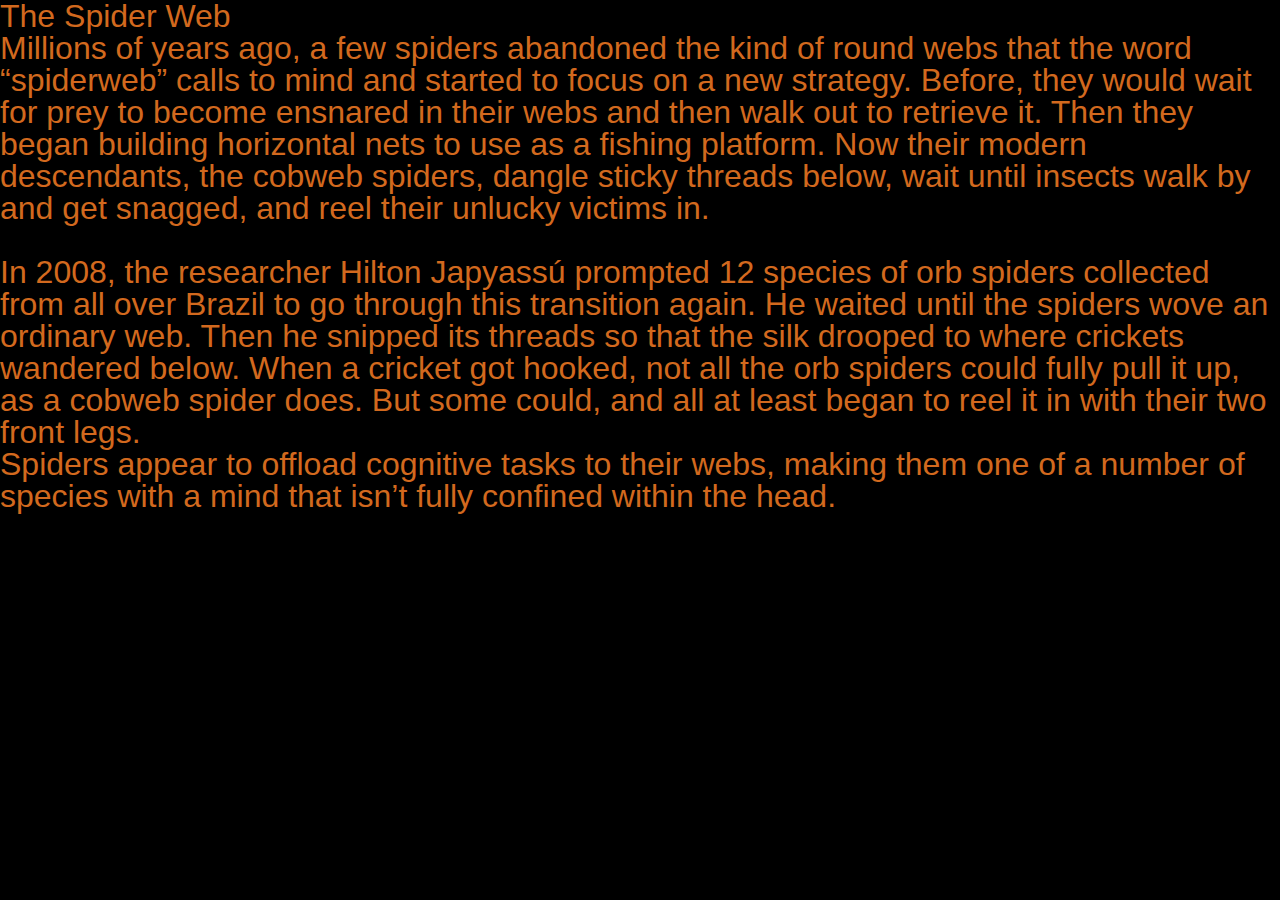
<file: spider_web.html>
<!DOCTYPE html>
<html>
  <head>
    <meta charset="UTF-8">
  	<meta name="viewport" content="width=device-width,initial-scale=1">
    <title>Stars Stars Stars </title>
    <link rel="stylesheet" href="assets/css/reset.css" type="text/css">
  	<link rel="stylesheet" href="assets/css/main.css" type="text/css">
  	<script src="assets/js/jquery-3.4.1.min.js"></script>
  	<script src="assets/js/main.js"></script>
  </head>
  <body class="star2">
    <!-- DO NOT REMOVE ABOVE -->
    <!-- start here -->

    <div class="spidertitle">
      The Spider Web
    </div>

    <div class="spidertext1">
      <p>Millions of years ago, a few spiders abandoned the kind of round webs that the word “spiderweb” calls to mind and started to focus on a new strategy. Before, they would wait for prey to become ensnared in their webs and then walk out to retrieve it. Then they began building horizontal nets to use as a fishing platform. Now their modern descendants, the cobweb spiders, dangle sticky threads below, wait until insects walk by and get snagged, and reel their unlucky victims in.</p>
    <br/>
      <p>In 2008, the researcher Hilton Japyassú prompted 12 species of orb spiders collected from all over Brazil to go through this transition again. He waited until the spiders wove an ordinary web. Then he snipped its threads so that the silk drooped to where crickets wandered below. When a cricket got hooked, not all the orb spiders could fully pull it up, as a cobweb spider does. But some could, and all at least began to reel it in with their two front legs.</p>

    </div>

    <div class="spidertext1footnote">

      Spiders appear to offload cognitive tasks to their webs, making them one of a number of species with a mind that isn’t fully confined within the head.

    </div>



    <!-- DO NOT REMOVE BELOW -->
    <!-- end here -->
  </body>
</html>
</file>
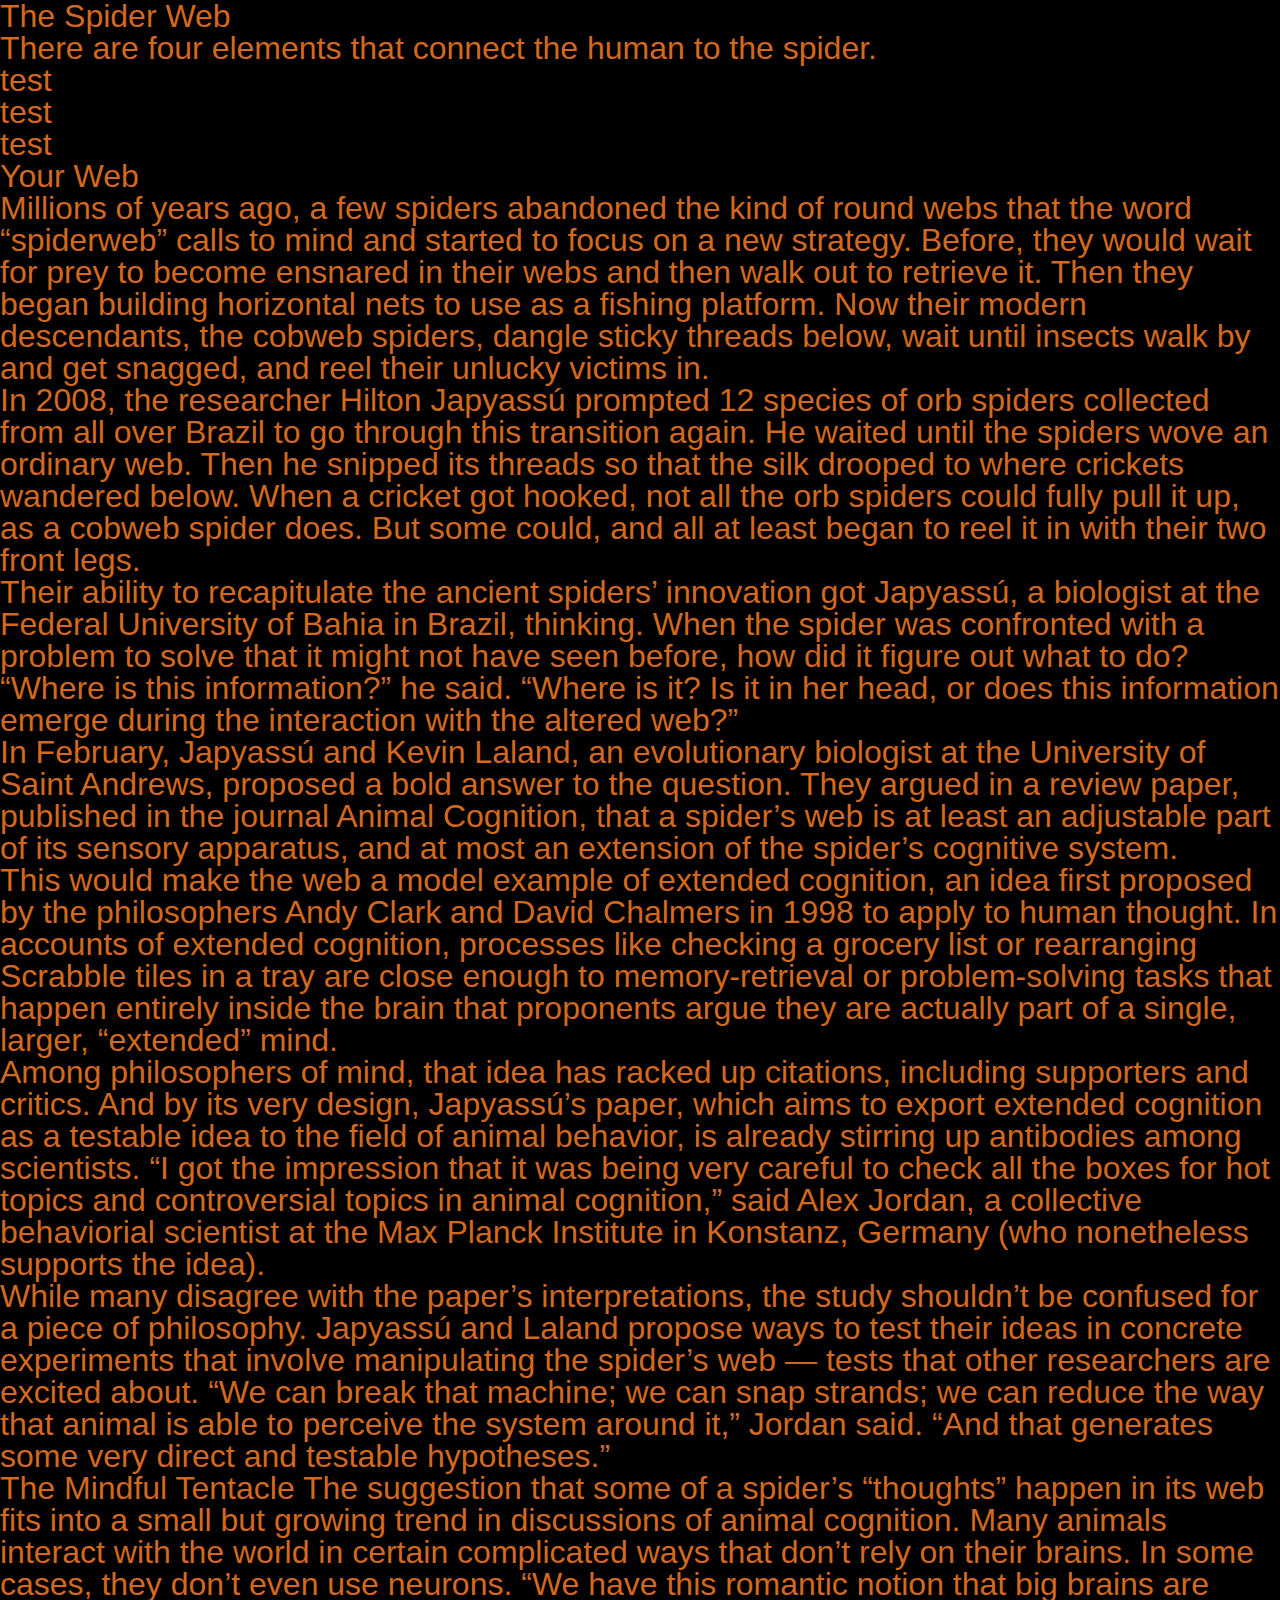
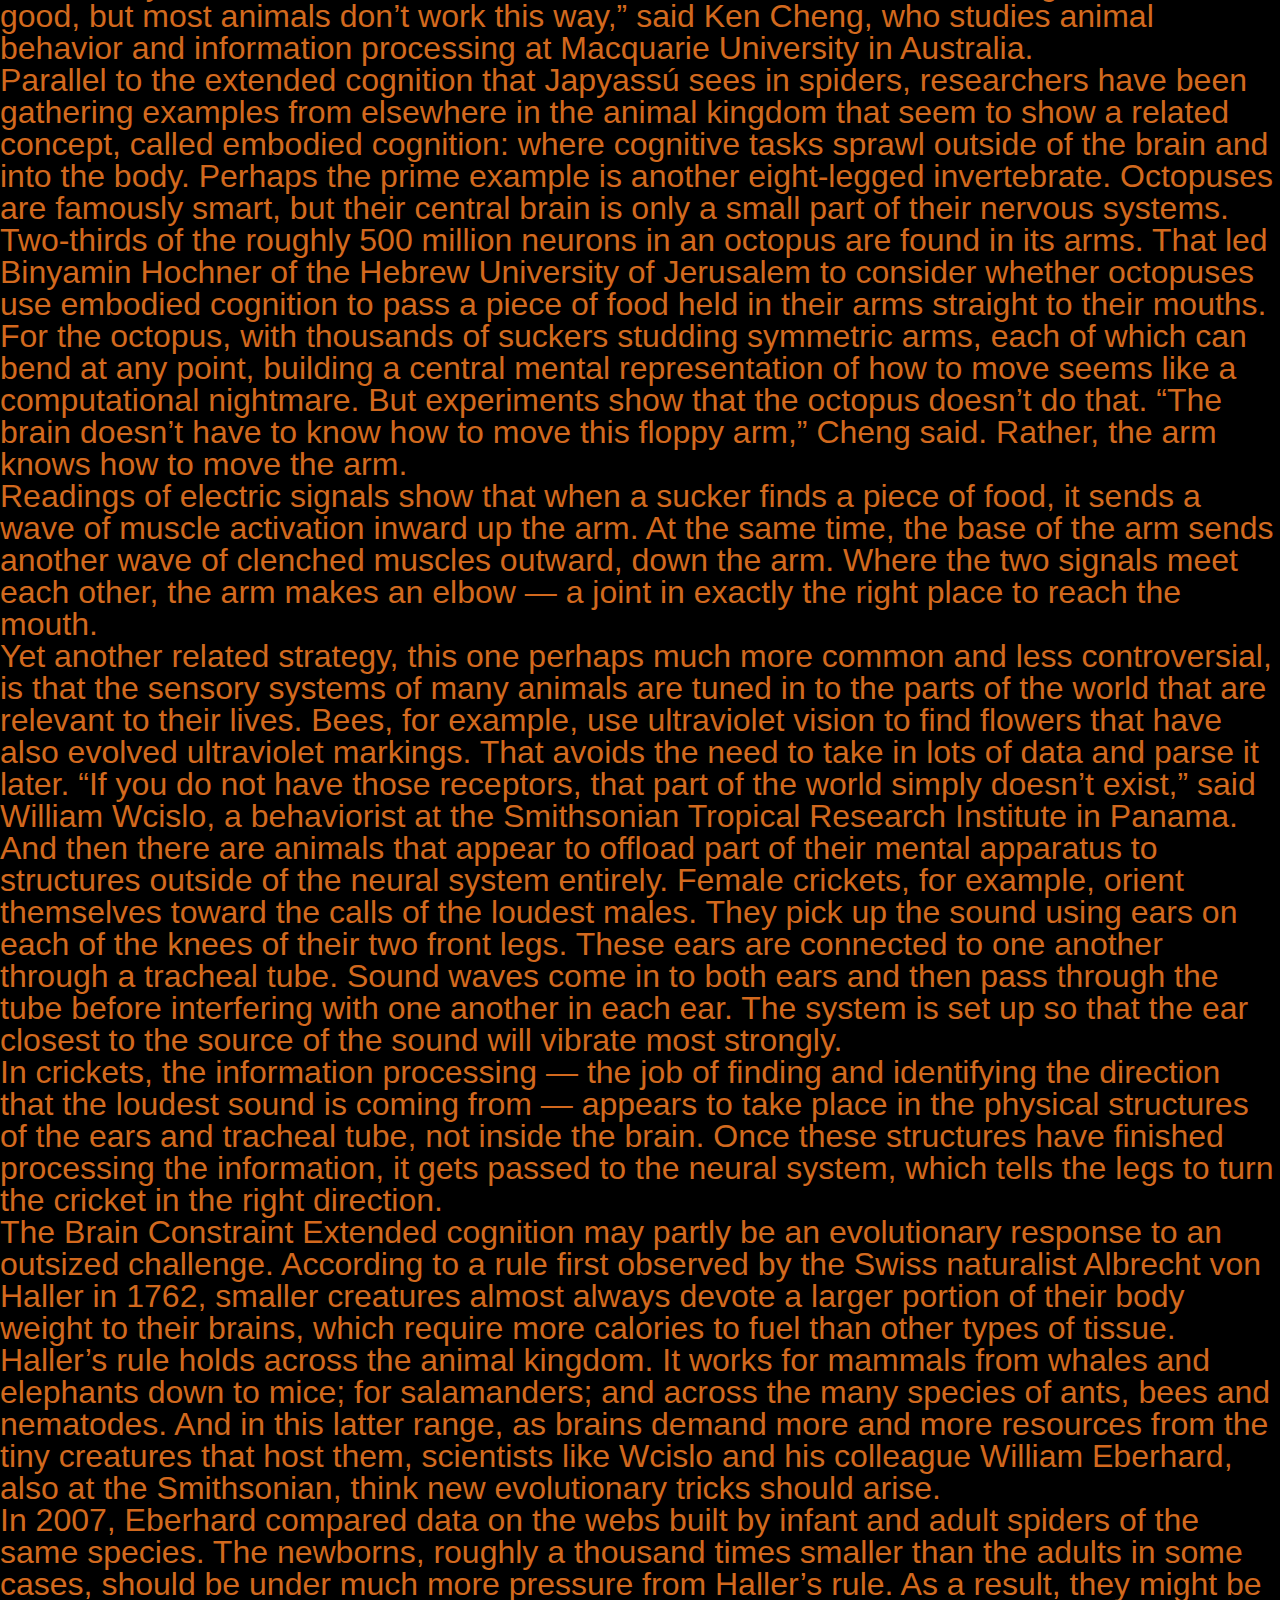
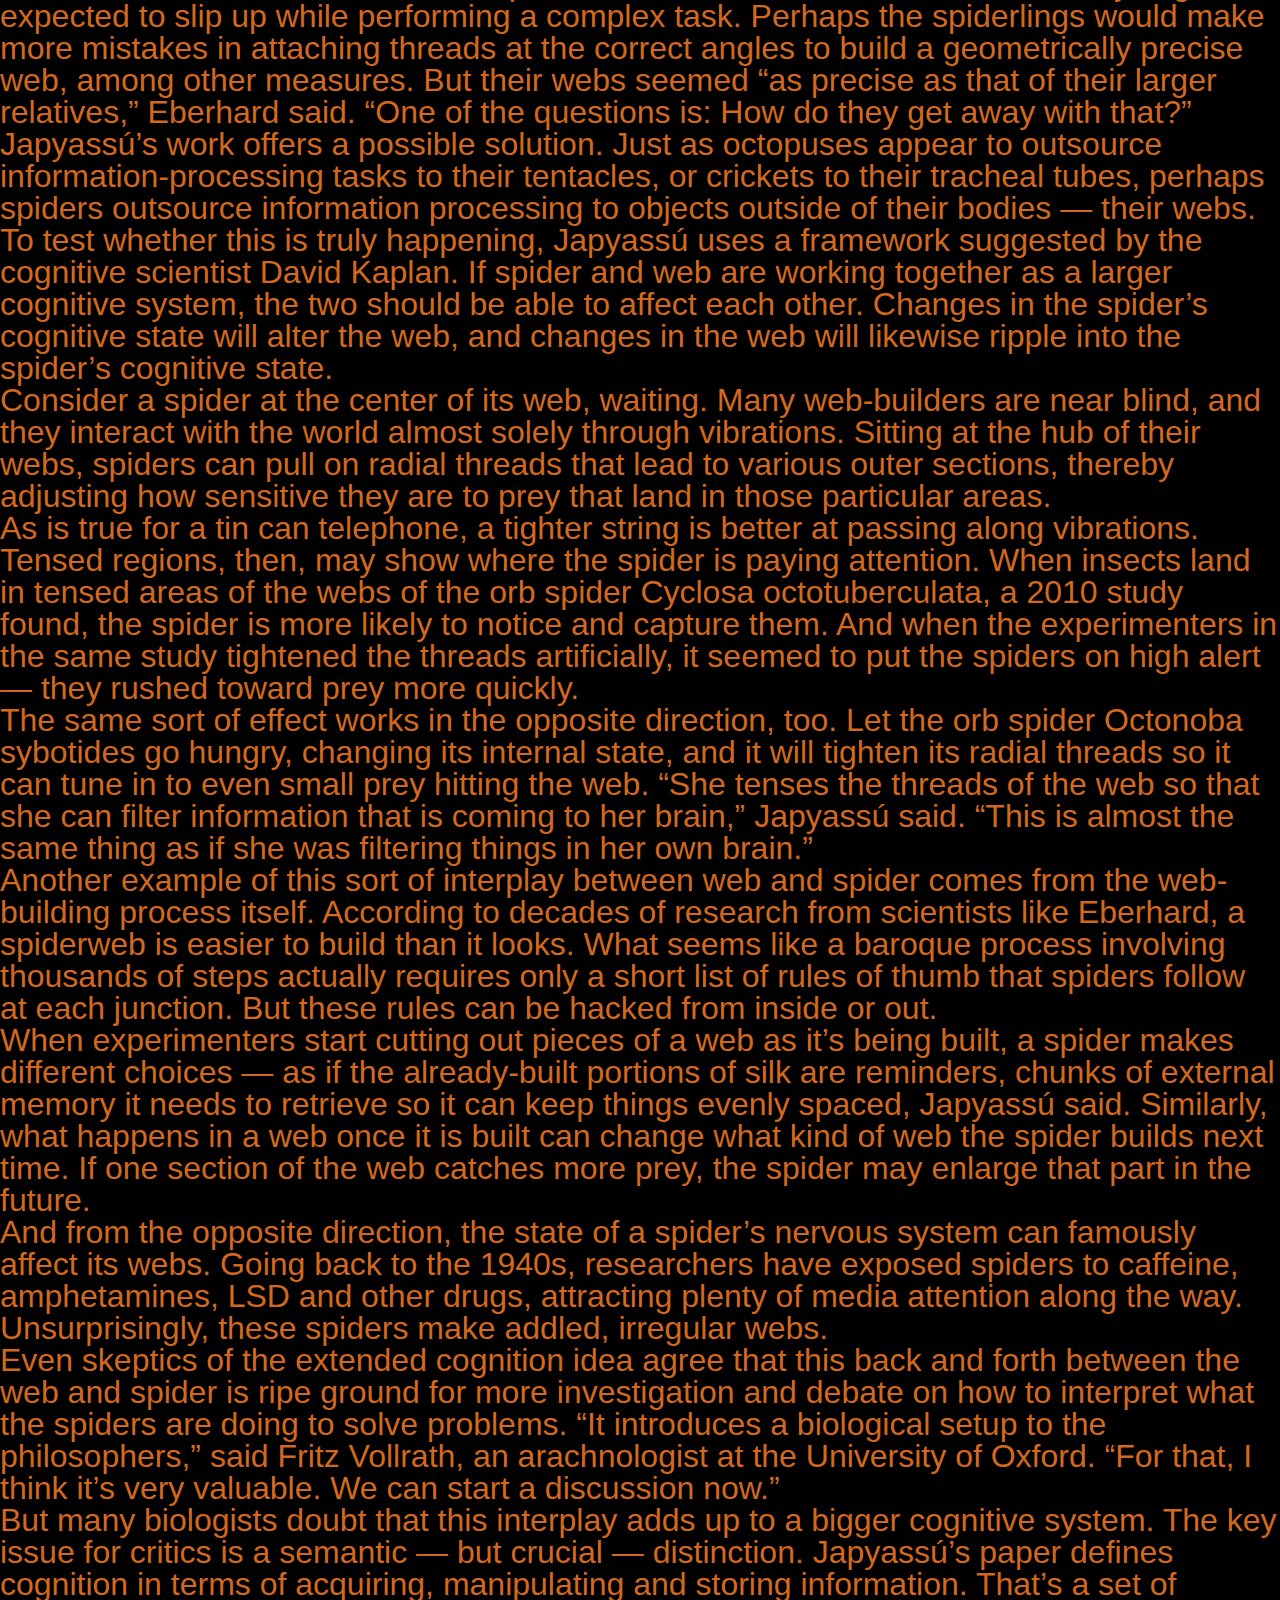
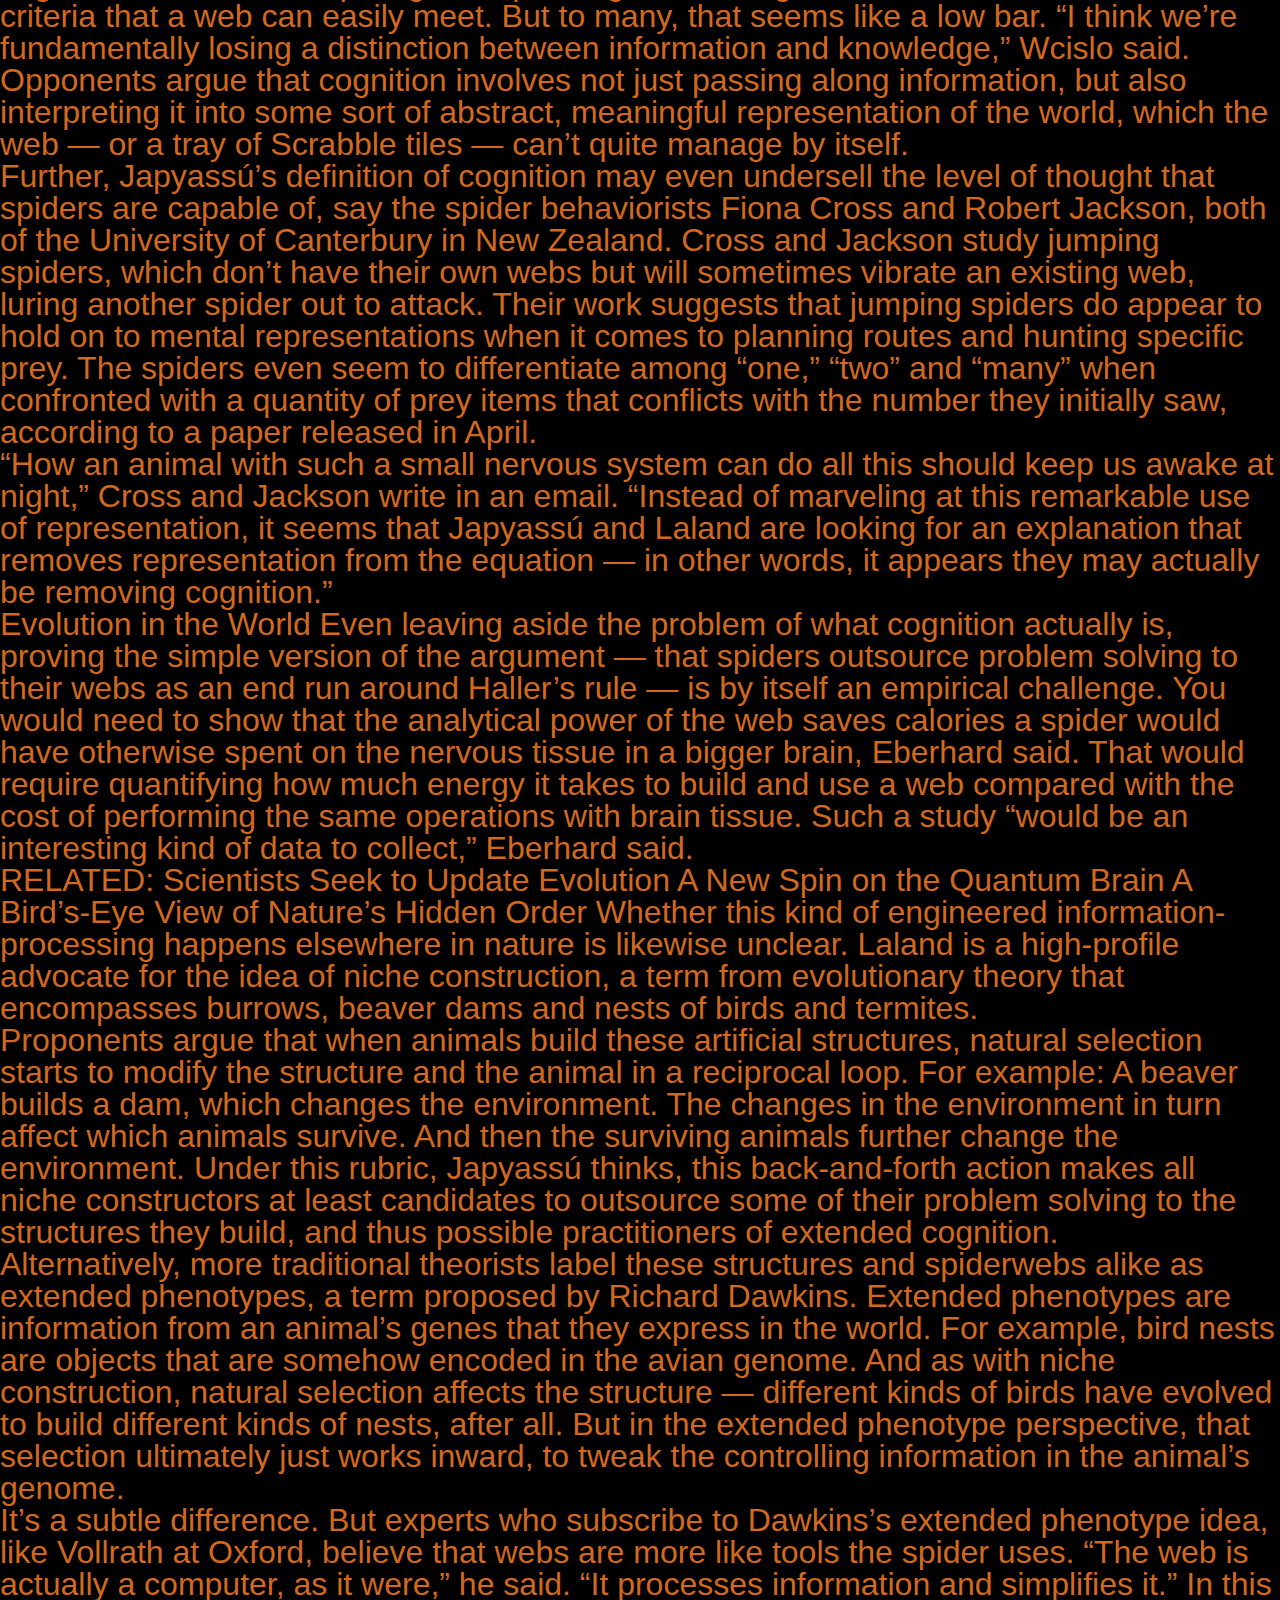
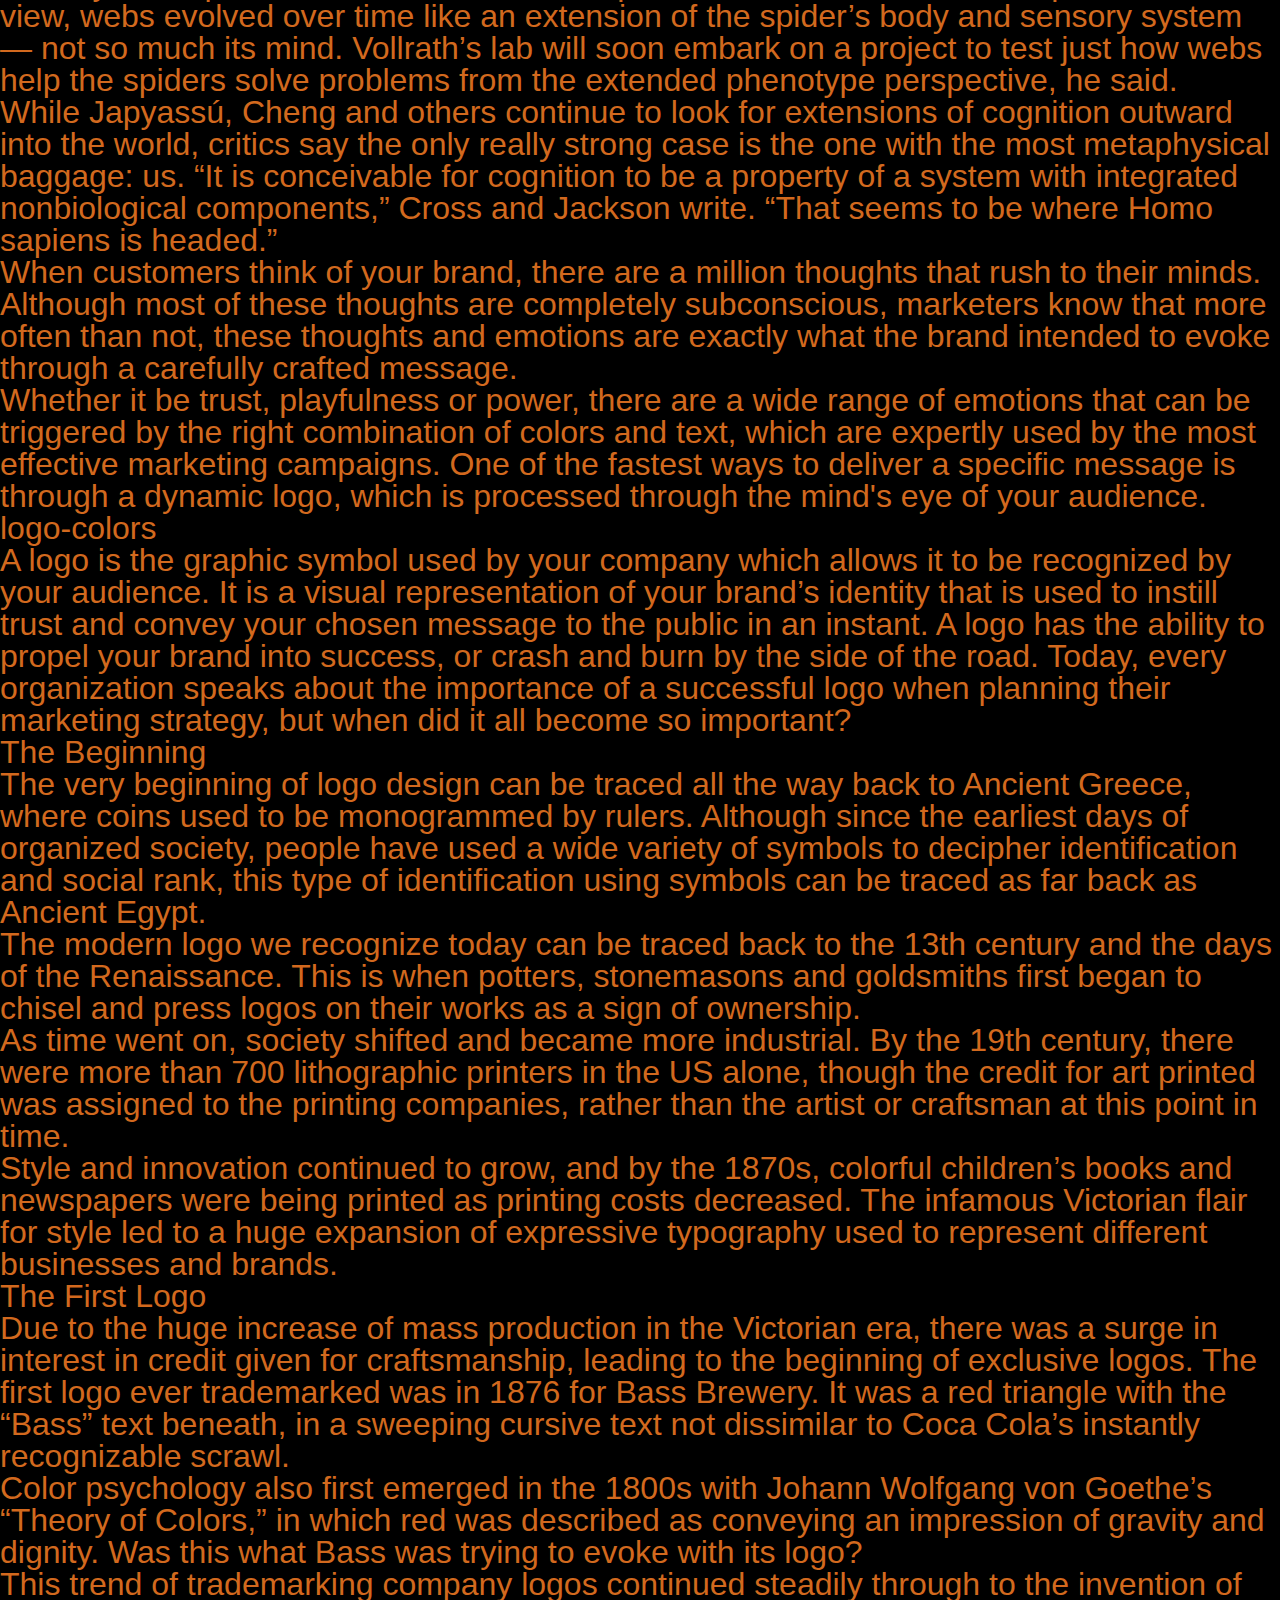
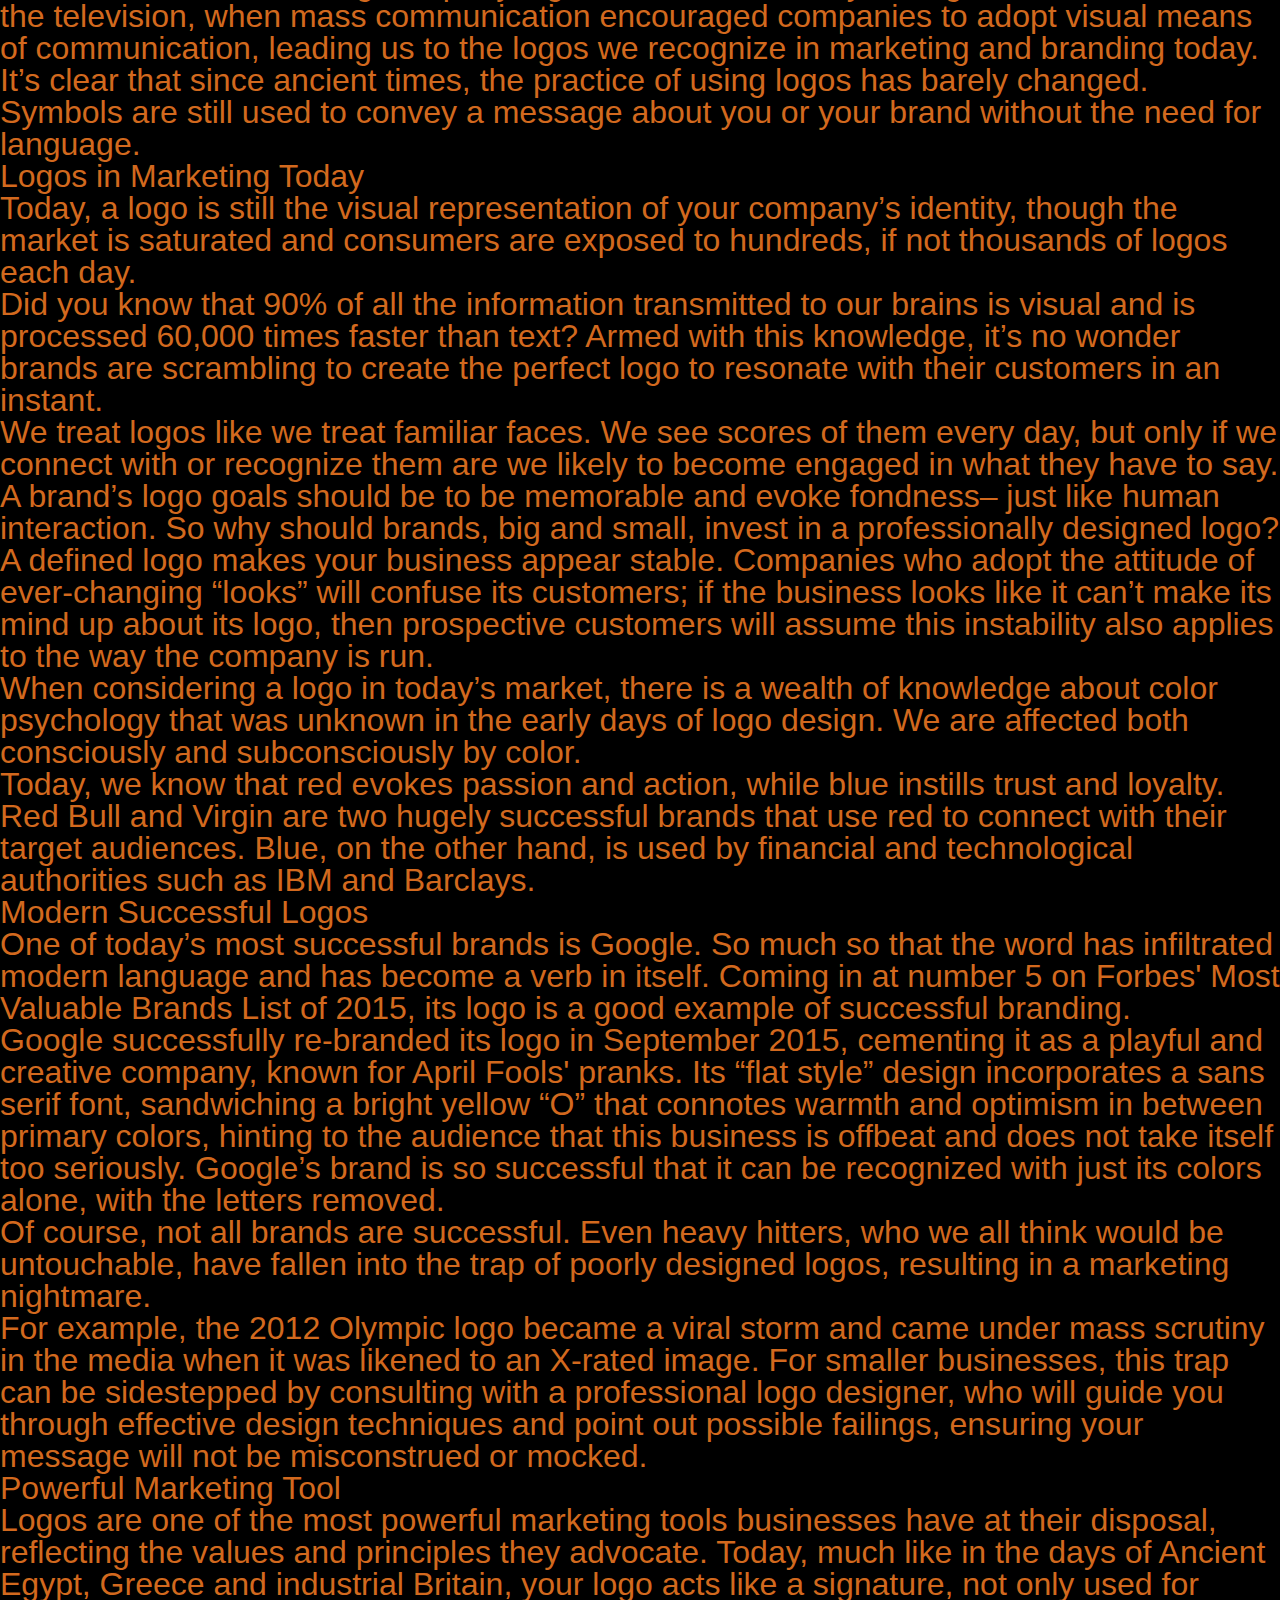
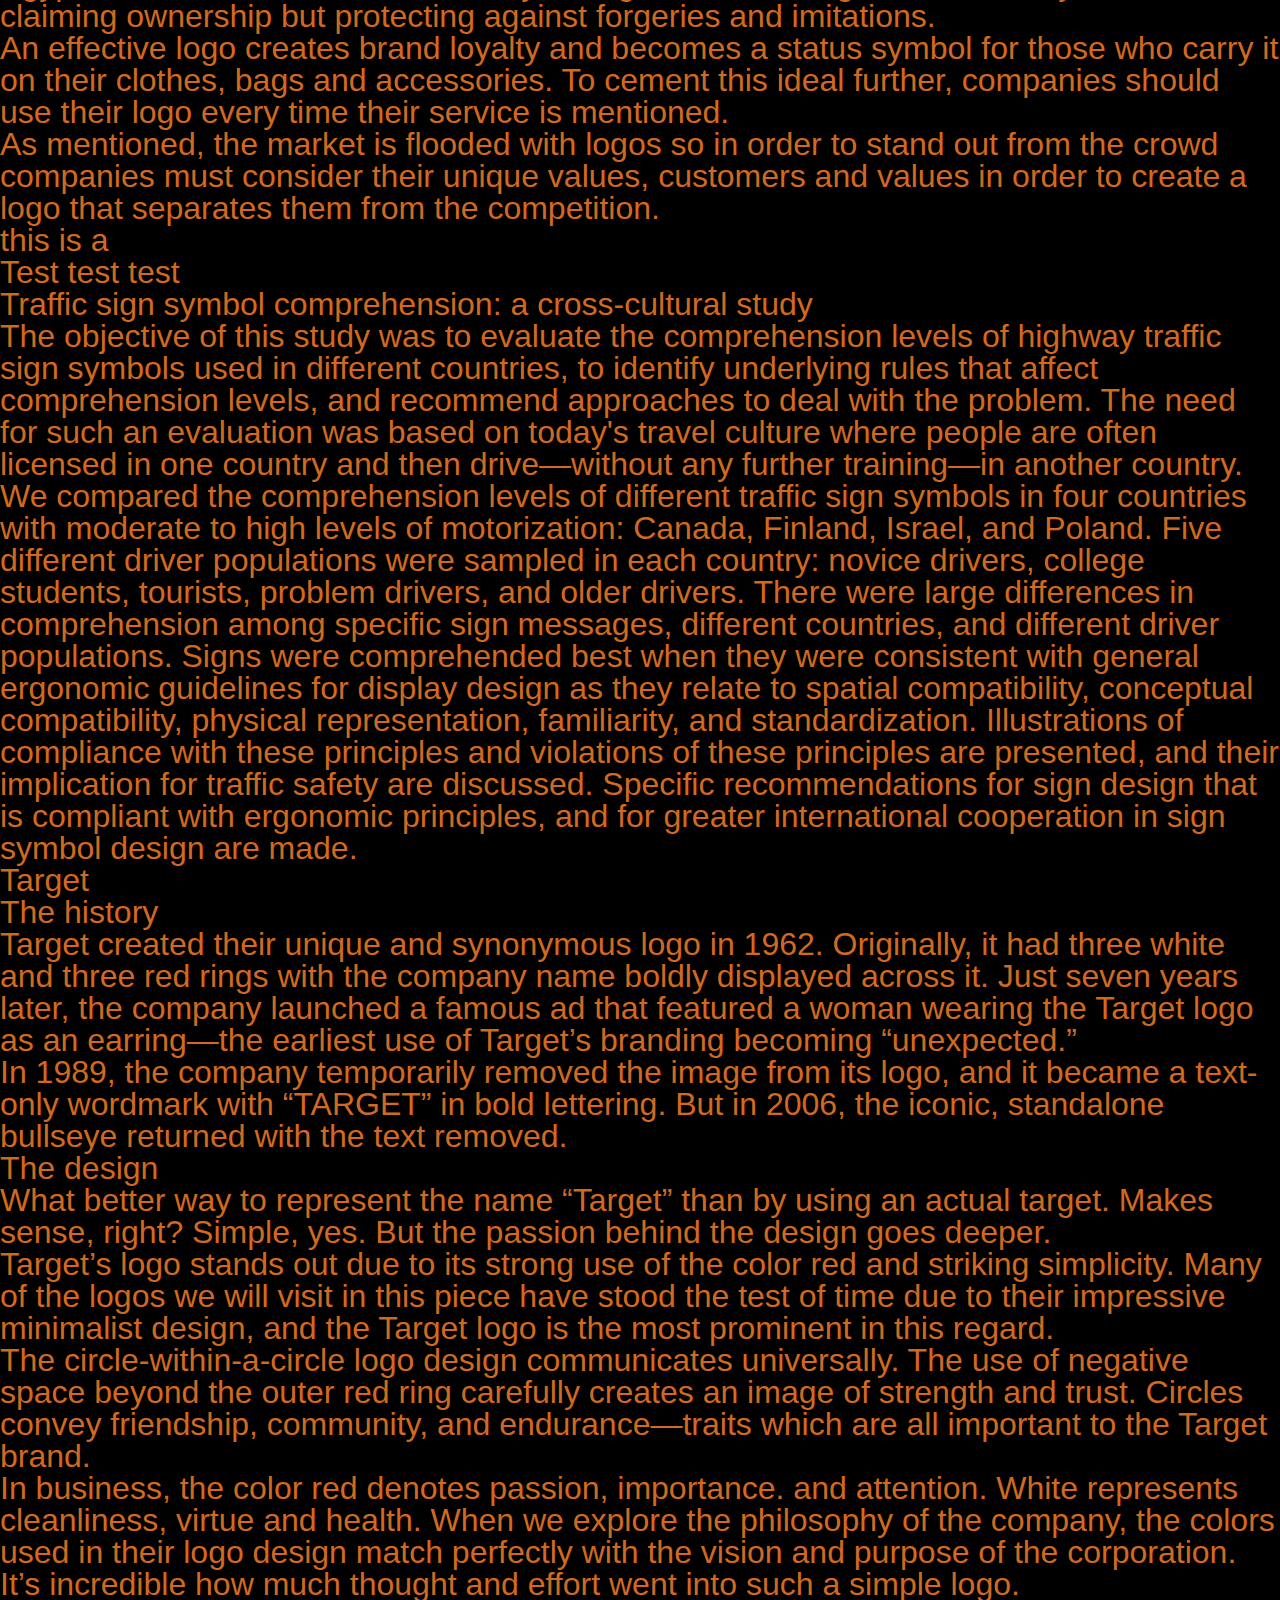
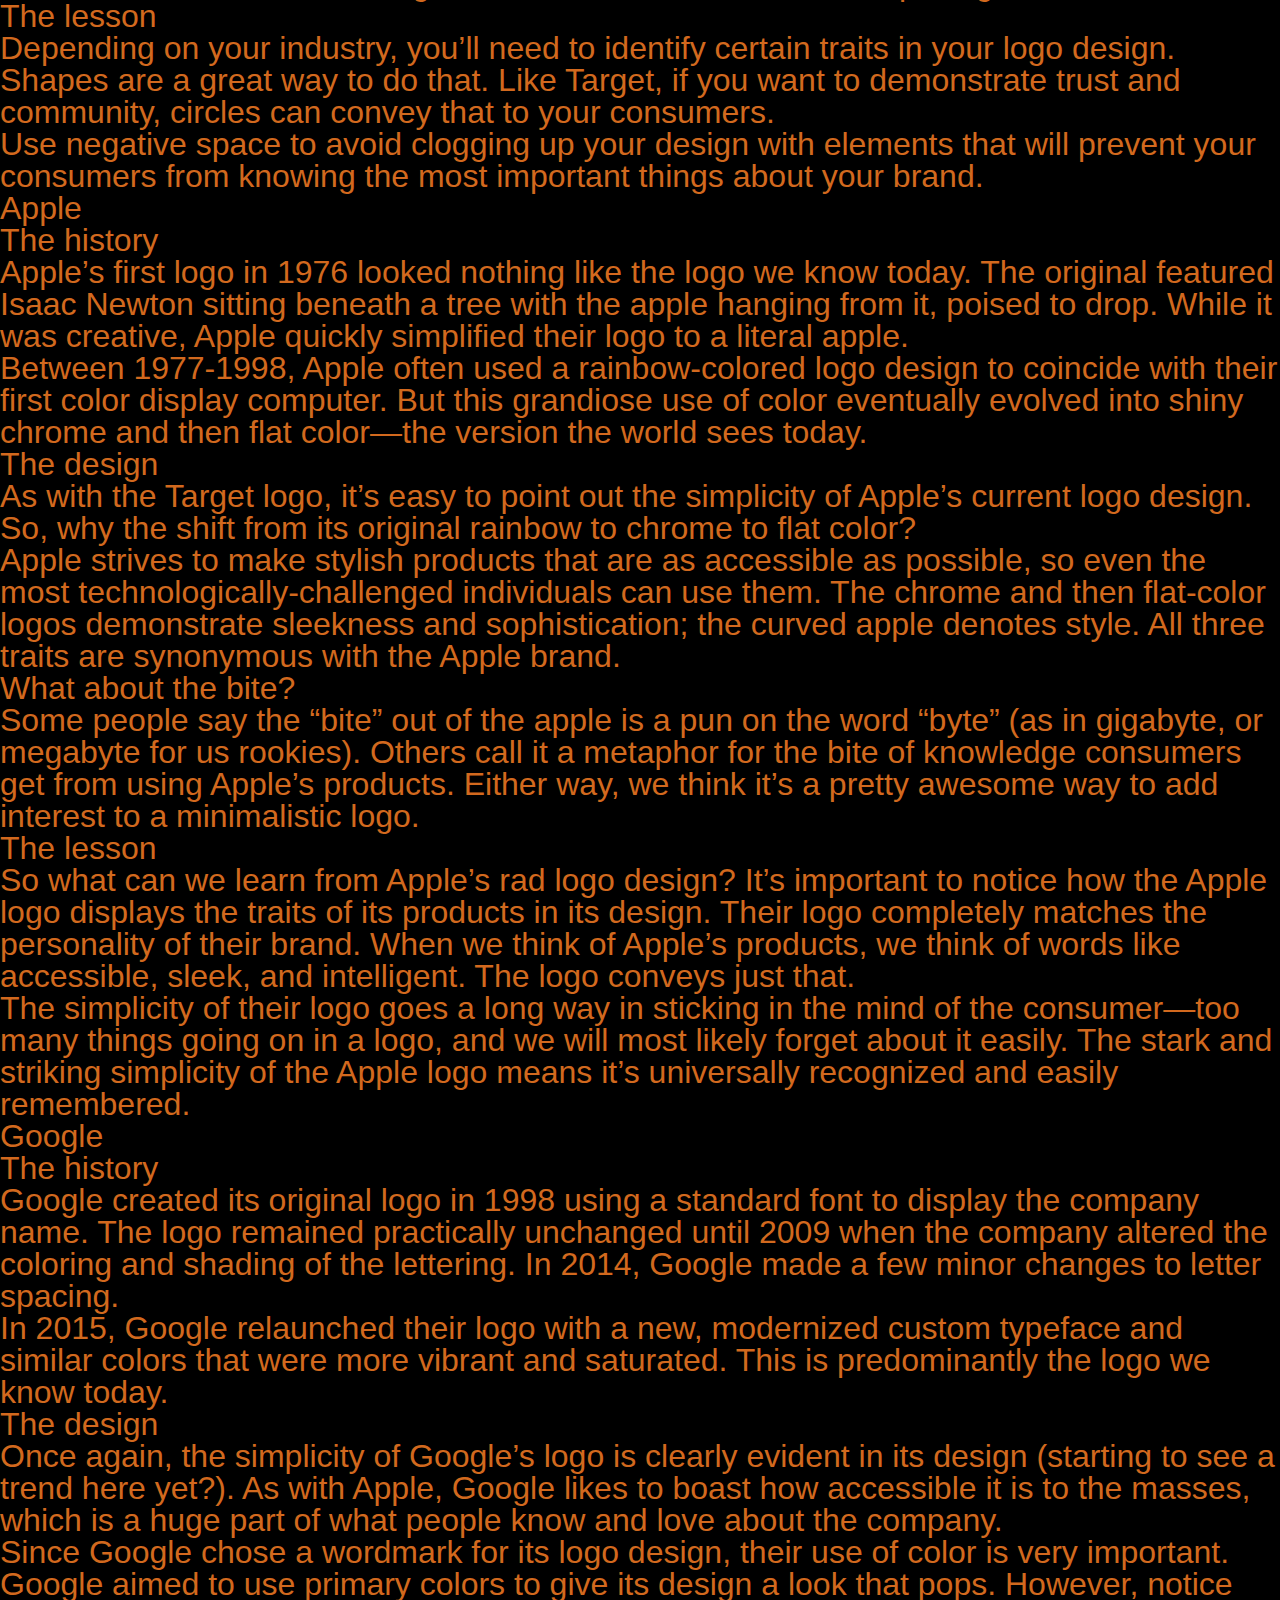
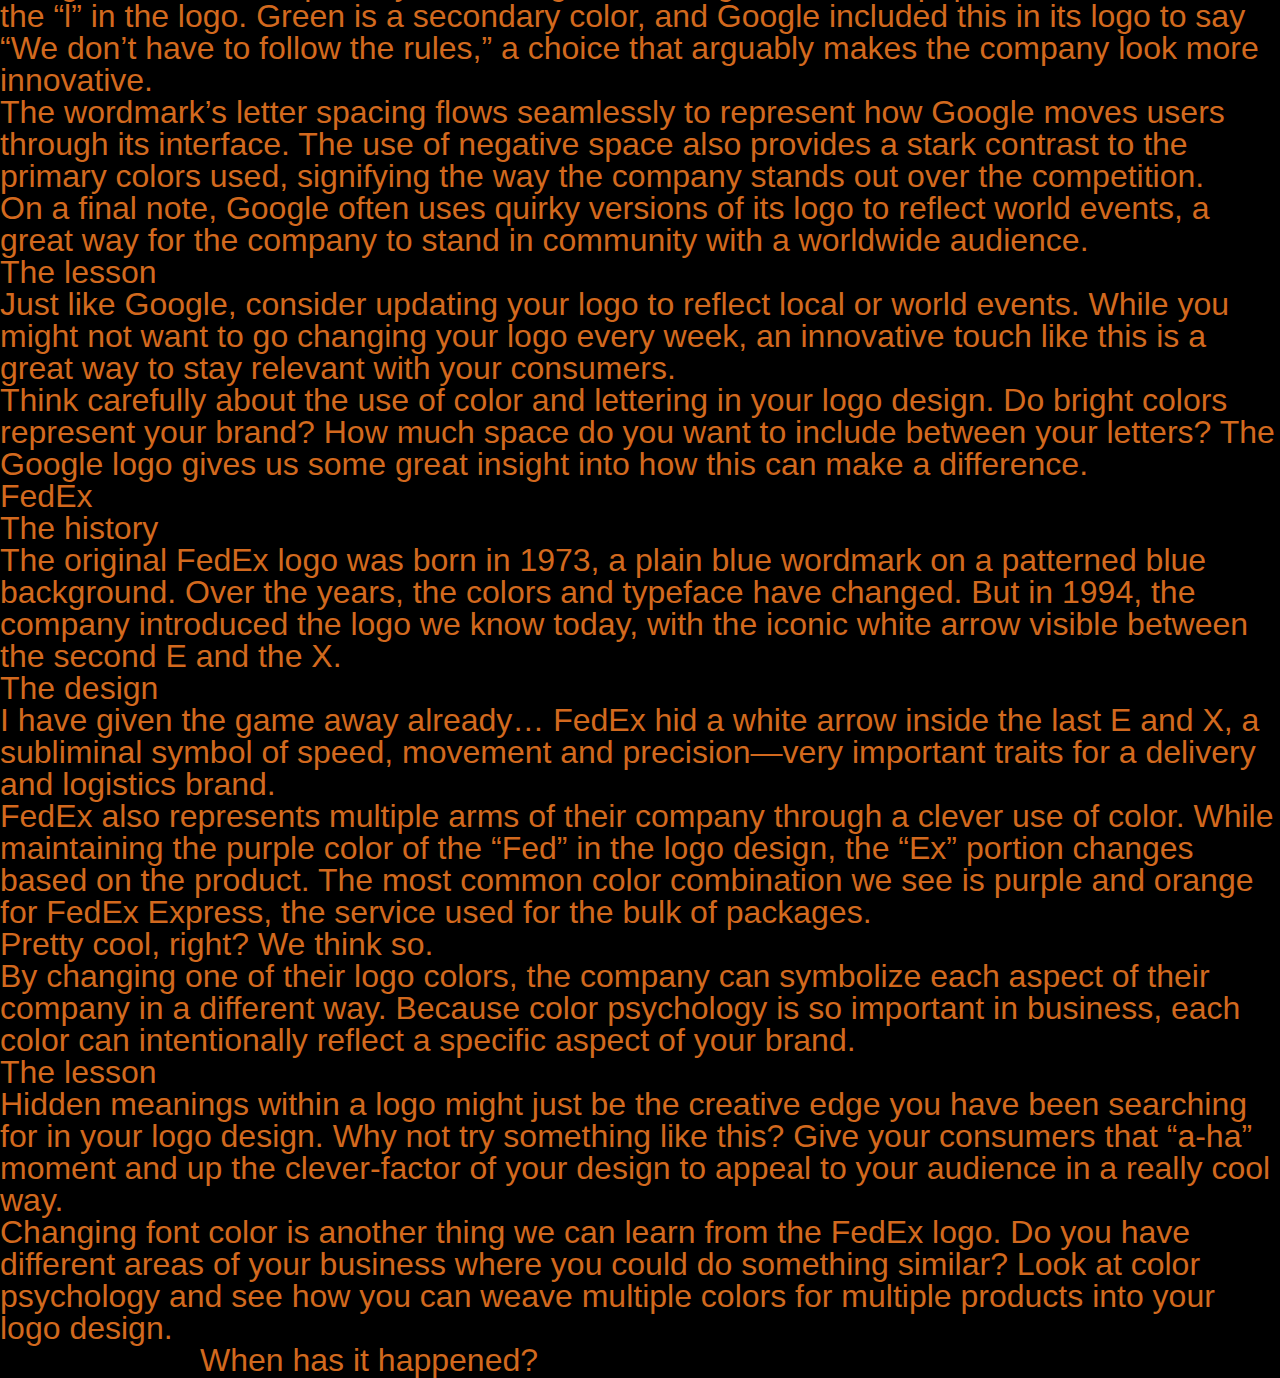
<file: spiderweb.html>
<!DOCTYPE html>
<html>
  <head>
    <meta charset="UTF-8">
  	<meta name="viewport" content="width=device-width,initial-scale=1">
    <title>The Web </title>
    <link rel="stylesheet" href="assets/css/reset.css" type="text/css">
  	<link rel="stylesheet" href="assets/css/main.css" type="text/css">
  	<script src="assets/js/jquery-3.4.1.min.js"></script>
  	<script src="assets/js/main.js"></script>
  </head>
  <body>
    <!-- DO NOT REMOVE ABOVE -->
    <!-- start here -->


    <div class="title">
      The Spider Web
      </div>
      <div class="endmatter">
  There are four elements that connect the human to the spider. 
      </div>

      
    <div class="col1">
test

</div>


<div class="col2">

test

</div>

<div class="col3">

test

</div>

<div class="col4">



  </div>

  <div class="nav">
    <div class="button">
      Your Web
    </div>
  </div>

  <div class="menu">
    <div class="link">
      <div class="spiderweb">
        <p>
          Millions of years ago, a few spiders abandoned the kind of round webs that the word “spiderweb” calls to mind and started to focus on a new strategy. Before, they would wait for prey to become ensnared in their webs and then walk out to retrieve it. Then they began building horizontal nets to use as a fishing platform. Now their modern descendants, the cobweb spiders, dangle sticky threads below, wait until insects walk by and get snagged, and reel their unlucky victims in.
        </p>
        <p>
          In 2008, the researcher Hilton Japyassú prompted 12 species of orb spiders collected from all over Brazil to go through this transition again. He waited until the spiders wove an ordinary web. Then he snipped its threads so that the silk drooped to where crickets wandered below. When a cricket got hooked, not all the orb spiders could fully pull it up, as a cobweb spider does. But some could, and all at least began to reel it in with their two front legs.
        </p>
        <p>
          Their ability to recapitulate the ancient spiders’ innovation got Japyassú, a biologist at the Federal University of Bahia in Brazil, thinking. When the spider was confronted with a problem to solve that it might not have seen before, how did it figure out what to do? “Where is this information?” he said. “Where is it? Is it in her head, or does this information emerge during the interaction with the altered web?”
        </p>
        <p>
          In February, Japyassú and Kevin Laland, an evolutionary biologist at the University of Saint Andrews, proposed a bold answer to the question. They argued in a review paper, published in the journal Animal Cognition, that a spider’s web is at least an adjustable part of its sensory apparatus, and at most an extension of the spider’s cognitive system.
          </p>
        <p>
        This would make the web a model example of extended cognition, an idea first proposed by the philosophers Andy Clark and David Chalmers in 1998 to apply to human thought. In accounts of extended cognition, processes like checking a grocery list or rearranging Scrabble tiles in a tray are close enough to memory-retrieval or problem-solving tasks that happen entirely inside the brain that proponents argue they are actually part of a single, larger, “extended” mind.
        </p>
        <p>
          Among philosophers of mind, that idea has racked up citations, including supporters and critics. And by its very design, Japyassú’s paper, which aims to export extended cognition as a testable idea to the field of animal behavior, is already stirring up antibodies among scientists. “I got the impression that it was being very careful to check all the boxes for hot topics and controversial topics in animal cognition,” said Alex Jordan, a collective behaviorial scientist at the Max Planck Institute in Konstanz, Germany (who nonetheless supports the idea).
  <p>
        While many disagree with the paper’s interpretations, the study shouldn’t be confused for a piece of philosophy. Japyassú and Laland propose ways to test their ideas in concrete experiments that involve manipulating the spider’s web — tests that other researchers are excited about. “We can break that machine; we can snap strands; we can reduce the way that animal is able to perceive the system around it,” Jordan said. “And that generates some very direct and testable hypotheses.”
      </p>
      <p>
        The Mindful Tentacle
        The suggestion that some of a spider’s “thoughts” happen in its web fits into a small but growing trend in discussions of animal cognition. Many animals interact with the world in certain complicated ways that don’t rely on their brains. In some cases, they don’t even use neurons. “We have this romantic notion that big brains are good, but most animals don’t work this way,” said Ken Cheng, who studies animal behavior and information processing at Macquarie University in Australia.
      </p>
      <p>
        Parallel to the extended cognition that Japyassú sees in spiders, researchers have been gathering examples from elsewhere in the animal kingdom that seem to show a related concept, called embodied cognition: where cognitive tasks sprawl outside of the brain and into the body.
  
        Perhaps the prime example is another eight-legged invertebrate. Octopuses are famously smart, but their central brain is only a small part of their nervous systems. Two-thirds of the roughly 500 million neurons in an octopus are found in its arms. That led Binyamin Hochner of the Hebrew University of Jerusalem to consider whether octopuses use embodied cognition to pass a piece of food held in their arms straight to their mouths.
      </p>
      <p>
        For the octopus, with thousands of suckers studding symmetric arms, each of which can bend at any point, building a central mental representation of how to move seems like a computational nightmare. But experiments show that the octopus doesn’t do that. “The brain doesn’t have to know how to move this floppy arm,” Cheng said. Rather, the arm knows how to move the arm.
        </p>
  
        Readings of electric signals show that when a sucker finds a piece of food, it sends a wave of muscle activation inward up the arm. At the same time, the base of the arm sends another wave of clenched muscles outward, down the arm. Where the two signals meet each other, the arm makes an elbow — a joint in exactly the right place to reach the mouth.
  <p>
        Yet another related strategy, this one perhaps much more common and less controversial, is that the sensory systems of many animals are tuned in to the parts of the world that are relevant to their lives. Bees, for example, use ultraviolet vision to find flowers that have also evolved ultraviolet markings. That avoids the need to take in lots of data and parse it later. “If you do not have those receptors, that part of the world simply doesn’t exist,” said William Wcislo, a behaviorist at the Smithsonian Tropical Research Institute in Panama.
      </p>
      <p>
        And then there are animals that appear to offload part of their mental apparatus to structures outside of the neural system entirely. Female crickets, for example, orient themselves toward the calls of the loudest males. They pick up the sound using ears on each of the knees of their two front legs. These ears are connected to one another through a tracheal tube. Sound waves come in to both ears and then pass through the tube before interfering with one another in each ear. The system is set up so that the ear closest to the source of the sound will vibrate most strongly.
      </p>
      <p>
        In crickets, the information processing — the job of finding and identifying the direction that the loudest sound is coming from — appears to take place in the physical structures of the ears and tracheal tube, not inside the brain. Once these structures have finished processing the information, it gets passed to the neural system, which tells the legs to turn the cricket in the right direction.
      </p>
      <p>
        The Brain Constraint
        Extended cognition may partly be an evolutionary response to an outsized challenge. According to a rule first observed by the Swiss naturalist Albrecht von Haller in 1762, smaller creatures almost always devote a larger portion of their body weight to their brains, which require more calories to fuel than other types of tissue.
      </p>
      <p>
              Haller’s rule holds across the animal kingdom. It works for mammals from whales and elephants down to mice; for salamanders; and across the many species of ants, bees and nematodes. And in this latter range, as brains demand more and more resources from the tiny creatures that host them, scientists like Wcislo and his colleague William Eberhard, also at the Smithsonian, think new evolutionary tricks should arise.
            </p>
            <p>
        In 2007, Eberhard compared data on the webs built by infant and adult spiders of the same species. The newborns, roughly a thousand times smaller than the adults in some cases, should be under much more pressure from Haller’s rule. As a result, they might be expected to slip up while performing a complex task. Perhaps the spiderlings would make more mistakes in attaching threads at the correct angles to build a geometrically precise web, among other measures. But their webs seemed “as precise as that of their larger relatives,” Eberhard said. “One of the questions is: How do they get away with that?”
      </p>
      <p>
        Japyassú’s work offers a possible solution. Just as octopuses appear to outsource information-processing tasks to their tentacles, or crickets to their tracheal tubes, perhaps spiders outsource information processing to objects outside of their bodies — their webs.
      </p>
      <p>
        To test whether this is truly happening, Japyassú uses a framework suggested by the cognitive scientist David Kaplan. If spider and web are working together as a larger cognitive system, the two should be able to affect each other. Changes in the spider’s cognitive state will alter the web, and changes in the web will likewise ripple into the spider’s cognitive state.
      </p>
      <p>
        Consider a spider at the center of its web, waiting. Many web-builders are near blind, and they interact with the world almost solely through vibrations. Sitting at the hub of their webs, spiders can pull on radial threads that lead to various outer sections, thereby adjusting how sensitive they are to prey that land in those particular areas.
      </p>
      <p>
        As is true for a tin can telephone, a tighter string is better at passing along vibrations. Tensed regions, then, may show where the spider is paying attention. When insects land in tensed areas of the webs of the orb spider Cyclosa octotuberculata, a 2010 study found, the spider is more likely to notice and capture them. And when the experimenters in the same study tightened the threads artificially, it seemed to put the spiders on high alert — they rushed toward prey more quickly.
      </p>
      <p>
        The same sort of effect works in the opposite direction, too. Let the orb spider Octonoba sybotides go hungry, changing its internal state, and it will tighten its radial threads so it can tune in to even small prey hitting the web. “She tenses the threads of the web so that she can filter information that is coming to her brain,” Japyassú said. “This is almost the same thing as if she was filtering things in her own brain.”
      </p>
  <p>
      Another example of this sort of interplay between web and spider comes from the web-building process itself. According to decades of research from scientists like Eberhard, a spiderweb is easier to build than it looks. What seems like a baroque process involving thousands of steps actually requires only a short list of rules of thumb that spiders follow at each junction. But these rules can be hacked from inside or out.
    </p>
    <p>
        When experimenters start cutting out pieces of a web as it’s being built, a spider makes different choices — as if the already-built portions of silk are reminders, chunks of external memory it needs to retrieve so it can keep things evenly spaced, Japyassú said. Similarly, what happens in a web once it is built can change what kind of web the spider builds next time. If one section of the web catches more prey, the spider may enlarge that part in the future.
        </p>
        <p>
        And from the opposite direction, the state of a spider’s nervous system can famously affect its webs. Going back to the 1940s, researchers have exposed spiders to caffeine, amphetamines, LSD and other drugs, attracting plenty of media attention along the way. Unsurprisingly, these spiders make addled, irregular webs.
        </p>
        <p>
        Even skeptics of the extended cognition idea agree that this back and forth between the web and spider is ripe ground for more investigation and debate on how to interpret what the spiders are doing to solve problems. “It introduces a biological setup to the philosophers,” said Fritz Vollrath, an arachnologist at the University of Oxford. “For that, I think it’s very valuable. We can start a discussion now.”
        </p>
        <p>
        But many biologists doubt that this interplay adds up to a bigger cognitive system. The key issue for critics is a semantic — but crucial — distinction. Japyassú’s paper defines cognition in terms of acquiring, manipulating and storing information. That’s a set of criteria that a web can easily meet. But to many, that seems like a low bar. “I think we’re fundamentally losing a distinction between information and knowledge,” Wcislo said. Opponents argue that cognition involves not just passing along information, but also interpreting it into some sort of abstract, meaningful representation of the world, which the web — or a tray of Scrabble tiles — can’t quite manage by itself.
        </p>
        <p>  
        Further, Japyassú’s definition of cognition may even undersell the level of thought that spiders are capable of, say the spider behaviorists Fiona Cross and Robert Jackson, both of the University of Canterbury in New Zealand. Cross and Jackson study jumping spiders, which don’t have their own webs but will sometimes vibrate an existing web, luring another spider out to attack. Their work suggests that jumping spiders do appear to hold on to mental representations when it comes to planning routes and hunting specific prey. The spiders even seem to differentiate among “one,” “two” and “many” when confronted with a quantity of prey items that conflicts with the number they initially saw, according to a paper released in April.
        </p>
        <p>
        “How an animal with such a small nervous system can do all this should keep us awake at night,” Cross and Jackson write in an email. “Instead of marveling at this remarkable use of representation, it seems that Japyassú and Laland are looking for an explanation that removes representation from the equation — in other words, it appears they may actually be removing cognition.”
        </p>
        <p>
        Evolution in the World
        Even leaving aside the problem of what cognition actually is, proving the simple version of the argument — that spiders outsource problem solving to their webs as an end run around Haller’s rule — is by itself an empirical challenge. You would need to show that the analytical power of the web saves calories a spider would have otherwise spent on the nervous tissue in a bigger brain, Eberhard said. That would require quantifying how much energy it takes to build and use a web compared with the cost of performing the same operations with brain tissue. Such a study “would be an interesting kind of data to collect,” Eberhard said.
        </p>
        <p>
        RELATED:
        Scientists Seek to Update Evolution
        A New Spin on the Quantum Brain
        A Bird’s-Eye View of Nature’s Hidden Order
        Whether this kind of engineered information-processing happens elsewhere in nature is likewise unclear. Laland is a high-profile advocate for the idea of niche construction, a term from evolutionary theory that encompasses burrows, beaver dams and nests of birds and termites.
        </p>
        <p>
        Proponents argue that when animals build these artificial structures, natural selection starts to modify the structure and the animal in a reciprocal loop. For example: A beaver builds a dam, which changes the environment. The changes in the environment in turn affect which animals survive. And then the surviving animals further change the environment. Under this rubric, Japyassú thinks, this back-and-forth action makes all niche constructors at least candidates to outsource some of their problem solving to the structures they build, and thus possible practitioners of extended cognition.
        </p>
        <p>
        Alternatively, more traditional theorists label these structures and spiderwebs alike as extended phenotypes, a term proposed by Richard Dawkins. Extended phenotypes are information from an animal’s genes that they express in the world. For example, bird nests are objects that are somehow encoded in the avian genome. And as with niche construction, natural selection affects the structure — different kinds of birds have evolved to build different kinds of nests, after all. But in the extended phenotype perspective, that selection ultimately just works inward, to tweak the controlling information in the animal’s genome.
        </p>
        <p>
        It’s a subtle difference. But experts who subscribe to Dawkins’s extended phenotype idea, like Vollrath at Oxford, believe that webs are more like tools the spider uses. “The web is actually a computer, as it were,” he said. “It processes information and simplifies it.” In this view, webs evolved over time like an extension of the spider’s body and sensory system — not so much its mind. Vollrath’s lab will soon embark on a project to test just how webs help the spiders solve problems from the extended phenotype perspective, he said.
        </p>
        <p>
        While Japyassú, Cheng and others continue to look for extensions of cognition outward into the world, critics say the only really strong case is the one with the most metaphysical baggage: us. “It is conceivable for cognition to be a property of a system with integrated nonbiological components,” Cross and Jackson write. “That seems to be where Homo sapiens is headed.”
  </p>
      </div>
    <div class="link"><div class="logo1">

      <p>When customers think of your brand, there are a million thoughts that rush to their minds. Although most of these thoughts are completely subconscious, marketers know that more often than not, these thoughts and emotions are exactly what the brand intended to evoke through a carefully crafted message.</p>

        <p> Whether it be trust, playfulness or power, there are a wide range of emotions that can be triggered by the right combination of colors and text, which are expertly used by the most effective marketing campaigns. One of the fastest ways to deliver a specific message is through a dynamic logo, which is processed through the mind's eye of your audience.</p>
        
        
        <p>logo-colors</p>
        
        <p>A logo is the graphic symbol used by your company which allows it to be recognized by your audience. It is a visual representation of your brand’s identity that is used to instill trust and convey your chosen message to the public in an instant.
        
        A logo has the ability to propel your brand into success, or crash and burn by the side of the road. Today, every organization speaks about the importance of a successful logo when planning their marketing strategy, but when did it all become so important?</p>
        
         
        
        <p>The Beginning</p>
        
        <p>The very beginning of logo design can be traced all the way back to Ancient Greece, where coins used to be monogrammed by rulers. Although since the earliest days of organized society, people have used a wide variety of symbols to decipher identification and social rank, this type of identification using symbols can be traced as far back as Ancient Egypt.</p>
        
        <p>The modern logo we recognize today can be traced back to the 13th century and the days of the Renaissance. This is when potters, stonemasons and goldsmiths first began to chisel and press logos on their works as a sign of ownership.</p>
        
        <p>As time went on, society shifted and became more industrial. By the 19th century, there were more than 700 lithographic printers in the US alone, though the credit for art printed was assigned to the printing companies, rather than the artist or craftsman at this point in time.</p>
        
        <p>Style and innovation continued to grow, and by the 1870s, colorful children’s books and newspapers were being printed as printing costs decreased. The infamous Victorian flair for style led to a huge expansion of expressive typography used to represent different businesses and brands.</p>
        
         
        
        <p>The First Logo</p>
       
        <p>Due to the huge increase of mass production in the Victorian era, there was a surge in interest in credit given for craftsmanship, leading to the beginning of exclusive logos. The first logo ever trademarked was in 1876 for Bass Brewery. It was a red triangle with the “Bass” text beneath, in a sweeping cursive text not dissimilar to Coca Cola’s instantly recognizable scrawl.</p>
        
        <p>Color psychology also first emerged in the 1800s with Johann Wolfgang von Goethe’s “Theory of Colors,” in which red was described as conveying an impression of gravity and dignity. Was this what Bass was trying to evoke with its logo?</p>
        
        <p>This trend of trademarking company logos continued steadily through to the invention of the television, when mass communication encouraged companies to adopt visual means of communication, leading us to the logos we recognize in marketing and branding today.</p>
        
        <p>It’s clear that since ancient times, the practice of using logos has barely changed. Symbols are still used to convey a message about you or your brand without the need for language.</p>
        
         
        
        <p>Logos in Marketing Today</p>
    
        <p>Today, a logo is still the visual representation of your company’s identity, though the market is saturated and consumers are exposed to hundreds, if not thousands of logos each day.</p>
        
        <p>Did you know that 90% of all the information transmitted to our brains is visual and is processed 60,000 times faster than text? Armed with this knowledge, it’s no wonder brands are scrambling to create the perfect logo to resonate with their customers in an instant.</p>
        
        <p>We treat logos like we treat familiar faces. We see scores of them every day, but only if we connect with or recognize them are we likely to become engaged in what they have to say. A brand’s logo goals should be to be memorable and evoke fondness– just like human interaction. So why should brands, big and small, invest in a professionally designed logo?</p>
                
        <p>A defined logo makes your business appear stable. Companies who adopt the attitude of ever-changing “looks” will confuse its customers; if the business looks like it can’t make its mind up about its logo, then prospective customers will assume this instability also applies to the way the company is run.</p>
        
        <p>When considering a logo in today’s market, there is a wealth of knowledge about color psychology that was unknown in the early days of logo design. We are affected both consciously and subconsciously by color.</p>
        
        <p>Today, we know that red evokes passion and action, while blue instills trust and loyalty. Red Bull and Virgin are two hugely successful brands that use red to connect with their target audiences. Blue, on the other hand, is used by financial and technological authorities such as IBM and Barclays.</p>
         
        
        <p>Modern Successful Logos</p>
      
        <p>One of today’s most successful brands is Google. So much so that the word has infiltrated modern language and has become a verb in itself. Coming in at number 5 on Forbes' Most Valuable Brands List of 2015, its logo is a good example of successful branding.</p>
        
        <p>Google successfully re-branded its logo in September 2015, cementing it as a playful and creative company, known for April Fools' pranks. Its “flat style” design incorporates a sans serif font, sandwiching a bright yellow “O” that connotes warmth and optimism in between primary colors, hinting to the audience that this business is offbeat and does not take itself too seriously. Google’s brand is so successful that it can be recognized with just its colors alone, with the letters removed.</p>
        
        <p>Of course, not all brands are successful. Even heavy hitters, who we all think would be untouchable, have fallen into the trap of poorly designed logos, resulting in a marketing nightmare.</p>
        
        <p>For example, the 2012 Olympic logo became a viral storm and came under mass scrutiny in the media when it was likened to an X-rated image. For smaller businesses, this trap can be sidestepped by consulting with a professional logo designer, who will guide you through effective design techniques and point out possible failings, ensuring your message will not be misconstrued or mocked.</p>
        
         
        
        <p>Powerful Marketing Tool</p>

        <p>Logos are one of the most powerful marketing tools businesses have at their disposal, reflecting the values and principles they advocate. Today, much like in the days of Ancient Egypt, Greece and industrial Britain, your logo acts like a signature, not only used for claiming ownership but protecting against forgeries and imitations.</p>
        
        <p>An effective logo creates brand loyalty and becomes a status symbol for those who carry it on their clothes, bags and accessories. To cement this ideal further, companies should use their logo every time their service is mentioned.</p>
        
        <p>As mentioned, the market is flooded with logos so in order to stand out from the crowd companies must consider their unique values, customers and values in order to create a logo that separates them from the competition.</p>
      <p class="caption">this is a <caption></caption></p>
      
      <div class="biography">
        Test test test

      </div>
    </div>
  </div>
    <div class="link"><div class="trafficsign">
      <p>
        Traffic sign symbol comprehension: a cross-cultural study
      </p>
      <p>
        The objective of this study was to evaluate the comprehension levels of highway traffic sign symbols used in different countries, to identify underlying rules that affect comprehension levels, and recommend approaches to deal with the problem. The need for such an evaluation was based on today's travel culture where people are often licensed in one country and then drive—without any further training—in another country. We compared the comprehension levels of different traffic sign symbols in four countries with moderate to high levels of motorization: Canada, Finland, Israel, and Poland. Five different driver populations were sampled in each country: novice drivers, college students, tourists, problem drivers, and older drivers. There were large differences in comprehension among specific sign messages, different countries, and different driver populations. Signs were comprehended best when they were consistent with general ergonomic guidelines for display design as they relate to spatial compatibility, conceptual compatibility, physical representation, familiarity, and standardization. Illustrations of compliance with these principles and violations of these principles are presented, and their implication for traffic safety are discussed. Specific recommendations for sign design that is compliant with ergonomic principles, and for greater international cooperation in sign symbol design are made.
      </p>

    </div></div>
    <div class="link">    <div class="famouslogo">
      <p>
        Target </p>
        <p>The history</p>
          <p>Target created their unique and synonymous logo in 1962. Originally, it had three white and three red rings with the company name boldly displayed across it. Just seven years later, the company launched a famous ad that featured a woman wearing the Target logo as an earring—the earliest use of Target’s branding becoming “unexpected.”</p>


            <p>In 1989, the company temporarily removed the image from its logo, and it became a text-only wordmark with “TARGET” in bold lettering. But in 2006, the iconic, standalone bullseye returned with the text removed.</p>

              <p>The design</p>
                <p>What better way to represent the name “Target” than by using an actual target. Makes sense, right? Simple, yes. But the passion behind the design goes deeper.</p>

                  <p>Target’s logo stands out due to its strong use of the color red and striking simplicity. Many of the logos we will visit in this piece have stood the test of time due to their impressive minimalist design, and the Target logo is the most prominent in this regard.</p>

                    <p>The circle-within-a-circle logo design communicates universally. The use of negative space beyond the outer red ring carefully creates an image of strength and trust. Circles convey friendship, community, and endurance—traits which are all important to the Target brand.</p>

                      <p>In business, the color red denotes passion, importance. and attention. White represents cleanliness, virtue and health. When we explore the philosophy of the company, the colors used in their logo design match perfectly with the vision and purpose of the corporation.</p>

                        <p>It’s incredible how much thought and effort went into such a simple logo.</p>


                          <p>The lesson</p>
                            <p>Depending on your industry, you’ll need to identify certain traits in your logo design. Shapes are a great way to do that. Like Target, if you want to demonstrate trust and community, circles can convey that to your consumers.</p>

                              <p>Use negative space to avoid clogging up your design with elements that will prevent your consumers from knowing the most important things about your brand.</p>

                                <p>Apple</p>
                                  <p>The history</p>
                                    <p>Apple’s first logo in 1976 looked nothing like the logo we know today. The original featured Isaac Newton sitting beneath a tree with the apple hanging from it, poised to drop. While it was creative, Apple quickly simplified their logo to a literal apple.</p>


                                      <p>Between 1977-1998, Apple often used a rainbow-colored logo design to coincide with their first color display computer. But this grandiose use of color eventually evolved into shiny chrome and then flat color—the version the world sees today.</p>

                                        <p>The design</p>
                                          <p>As with the Target logo, it’s easy to point out the simplicity of Apple’s current logo design. So, why the shift from its original rainbow to chrome to flat color?</p>

                                            <p>Apple strives to make stylish products that are as accessible as possible, so even the most technologically-challenged individuals can use them. The chrome and then flat-color logos demonstrate sleekness and sophistication; the curved apple denotes style. All three traits are synonymous with the Apple brand.</p>

                                              <p>What about the bite?</p>

                                                <p>Some people say the “bite” out of the apple is a pun on the word “byte” (as in gigabyte, or megabyte for us rookies). Others call it a metaphor for the bite of knowledge consumers get from using Apple’s products. Either way, we think it’s a pretty awesome way to add interest to a minimalistic logo.</p>


                                                  <p>The lesson</p>
                                                    <p>So what can we learn from Apple’s rad logo design? It’s important to notice how the Apple logo displays the traits of its products in its design. Their logo completely matches the personality of their brand. When we think of Apple’s products, we think of words like accessible, sleek, and intelligent. The logo conveys just that.</p>

                                                      <p>The simplicity of their logo goes a long way in sticking in the mind of the consumer—too many things going on in a logo, and we will most likely forget about it easily. The stark and striking simplicity of the Apple logo means it’s universally recognized and easily remembered.</p>

                                                        <p>Google</p>
                                                          <p>The history</p>
                                                            <p>Google created its original logo in 1998 using a standard font to display the company name. The logo remained practically unchanged until 2009 when the company altered the coloring and shading of the lettering. In 2014, Google made a few minor changes to letter spacing.</p>


                                                              <p>In 2015, Google relaunched their logo with a new, modernized custom typeface and similar colors that were more vibrant and saturated. This is predominantly the logo we know today.</p>

                                                                <p>The design</p>
                                                                  <p>Once again, the simplicity of Google’s logo is clearly evident in its design (starting to see a trend here yet?). As with Apple, Google likes to boast how accessible it is to the masses, which is a huge part of what people know and love about the company.</p>

                                                                    <p>Since Google chose a wordmark for its logo design, their use of color is very important. Google aimed to use primary colors to give its design a look that pops. However, notice the “l” in the logo. Green is a secondary color, and Google included this in its logo to say “We don’t have to follow the rules,” a choice that arguably makes the company look more innovative.</p>

                                                                      <p>The wordmark’s letter spacing flows seamlessly to represent how Google moves users through its interface. The use of negative space also provides a stark contrast to the primary colors used, signifying the way the company stands out over the competition.</p>

                                                                        <p>On a final note, Google often uses quirky versions of its logo to reflect world events, a great way for the company to stand in community with a worldwide audience.</p>


                                                                          <p>The lesson</p>
                                                                            <p>Just like Google, consider updating your logo to reflect local or world events. While you might not want to go changing your logo every week, an innovative touch like this is a great way to stay relevant with your consumers.</p>

                                                                              <p>Think carefully about the use of color and lettering in your logo design. Do bright colors represent your brand? How much space do you want to include between your letters? The Google logo gives us some great insight into how this can make a difference.</p>

                                                                                <p>FedEx</p>
                                                                                  <p>The history</p>
                                                                                    <p>The original FedEx logo was born in 1973, a plain blue wordmark on a patterned blue background. Over the years, the colors and typeface have changed. But in 1994, the company introduced the logo we know today, with the iconic white arrow visible between the second E and the X.</p>


                                                                                      <p>The design</p>
                                                                                        <p>I have given the game away already… FedEx hid a white arrow inside the last E and X, a subliminal symbol of speed, movement and precision—very important traits for a delivery and logistics brand.</p>

                                                                                          <p>FedEx also represents multiple arms of their company through a clever use of color. While maintaining the purple color of the “Fed” in the logo design, the “Ex” portion changes based on the product. The most common color combination we see is purple and orange for FedEx Express, the service used for the bulk of packages.</p>

                                                                                            <p>Pretty cool, right? We think so.</p>

                                                                                              <p>By changing one of their logo colors, the company can symbolize each aspect of their company in a different way. Because color psychology is so important in business, each color can intentionally reflect a specific aspect of your brand.</p>


                                                                                                <p>The lesson</p>
                                                                                                  <p>Hidden meanings within a logo might just be the creative edge you have been searching for in your logo design. Why not try something like this? Give your consumers that “a-ha” moment and up the clever-factor of your design to appeal to your audience in a really cool way.</p>

                                                                                                    <p>Changing font color is another thing we can learn from the FedEx logo. Do you have different areas of your business where you could do something similar? Look at color psychology and see how you can weave multiple colors for multiple products into your logo design. </p>

    </div></div>

  
    </div>
  </div>

  <div class="buttons">

    <div class="spiderbutton">
      
    </div>

  </div>

  <div class="when">  
    When has it happened?
  
  </div>
  <br/>
  <div class="stardates">
    
    <div class="date1">
  
      The Spider 
  
    </div>
  
    <div class="date2">
  
      1828 
  
    </div>
  
  
    <div class="date3">
  
      1929 
  
    </div>
  
    <div class="date4">
  
      1930
  
    </div>
  
  
    <div class="date5">
  
      1963
  
    </div>
  
  
    <div class="date6">
  
      2005
  
    </div>
  
    <div class="date7">
  
      2013
  
    </div>
    
    <div class="date8">
  
      2018
  
    </div>
  
    
  </div>
  


    <!-- DO NOT REMOVE BELOW -->
    <!-- end here -->
  </body>
</html>
</file>
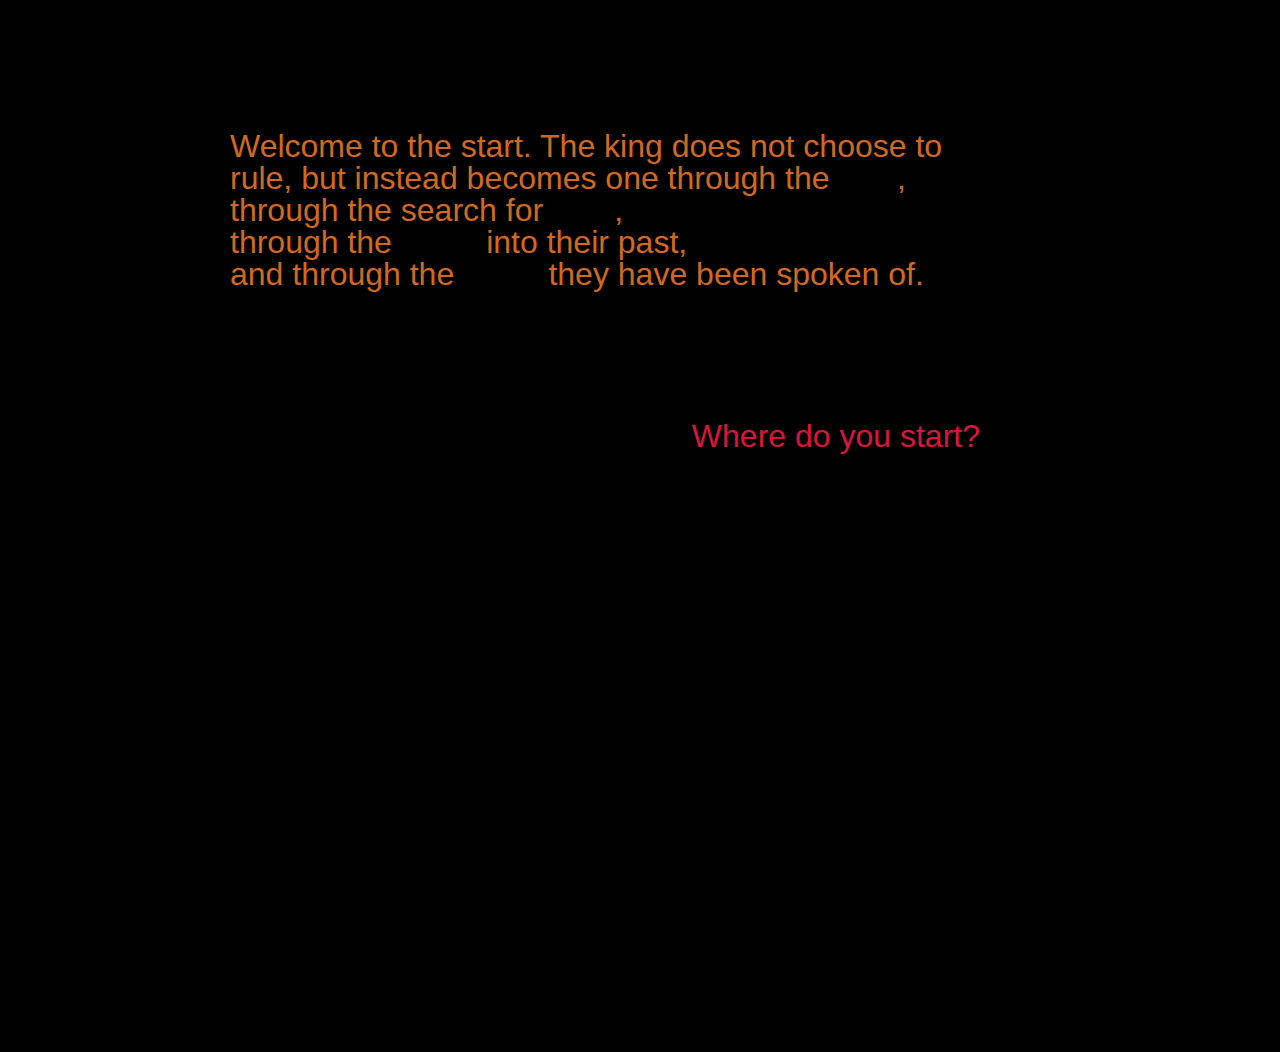
<file: startrat.html>
<!DOCTYPE html>
<html>
  <head>
    <meta charset="UTF-8">
  	<meta name="viewport" content="width=device-width,initial-scale=1">
    <title>This is where we Start </title>
    <link rel="stylesheet" href="assets/css/reset.css" type="text/css">
  	<link rel="stylesheet" href="assets/css/main.css" type="text/css">
  	<script src="assets/js/jquery-3.4.1.min.js"></script>
  	<script src="assets/js/main.js"></script>
  </head>
  <body class="startRat">
    <!-- DO NOT REMOVE ABOVE -->
    <!-- start here -->

    <div class="thechoice">

      Welcome to the start. The king does not choose to rule, but instead becomes one through the <a href="ratdive.html">dive</a>,<br/> through the search for <a href="ratfood.html">food</a>,<br/> through the <a href="ratdelve.html">delve</a> into their past,<br/> and through the <a href="ratquote1.html">times</a> they have been spoken of.

    </div>

    <div class="wheredoyoustart">

      Where do you start?

    </div>

    <div class="to_star">

    <a href="star.html">*</a>

    </div>


    <!-- DO NOT REMOVE BELOW -->
    <!-- end here -->
  </body>
</html>
</file>
<file: assets/css/main.css>
body {
	font-family: Helvetica,Arial,sans-serif;
	font-size: 32px;
	background-color:black;
}

/* Hyperlink Controls */

a {
	color: black;
	
}

a:hover {
	background-color:white;

   }

/* General */

img {
	width: 100%;

}

/* Index */

div {
	color:chocolate;
}

div.Homepage {
	color:thistle;
	font-style:inherit;
}

div.Title {
	font-family: Impact, Haettenschweiler, 'Arial Narrow Bold', sans-serif;
	font-size: 200px;
	text-align: justify;
	text-decoration: wavy;
	font-kerning: auto;
	font-weight: 400;
}

div.Name {
	color:pink;
	font-size: 100px;
	font-family: 'Franklin Gothic Medium', 'Arial Narrow', Arial, sans-serif;
	text-align: center;
	font-style: oblique;
	text-decoration: underline;
}

div.Project1 {
	width: 300px;
	height: 300px;
	background-color:tomato;
	color:turquoise;
	font-family: cursive;
	display: inline-block;
	text-align: unset;
	padding: 20px;
	vertical-align: top;
}

div.Project2 {
	width: 300px;
	height: 300px;
	background-color: teal;
	color:thistle;
	display: inline-block;
	text-align: justify;
	padding: 20px;
	margin-left: 100px;
	margin-top: 100px;
}

div.Bitmoji {
	padding-left: 300px;
	align-content: center;
}

/* Start Rat */

div.thechoice {
	padding: 30px;
	text-align: left;
	width: 800px;
	margin-left: 200px;
	margin-top: 100px;

}

div.wheredoyoustart {

	color:crimson;
	margin-left: 150px;
	margin-top: 100px;
	text-align: right;
	margin-right: 300px;

}

div.to_star {

	width: 50px;
	height: 50px;
	background-color:black;
	color:black;
    border-radius: 75px;
    -webkit-border-radius: 75px;
    -moz-border-radius: 75px;
    border:3px solid black;
	text-align: center;
	margin-left: 800px;
	margin-top: 550px;

}

div.to_star:hover {

		background-color:red;

}


/* Rat Head */



/* Rat Tangle */



/* Rat  Delve*/



/* Rat Food */

body.ratfood {
	background-color: chocolate;

}

div.meal {
	width: 60%;
	padding:20px;

}

div.bouncing {
	width: 40%;

}

/* Rat Dive */

div.diving {
	width: 60%

}

.container {
	margin: 50px auto;
	max-width: 700px;
  }
  
  .text {
	font-size: 3em;
	font-weight: bold;
	color: #009966;
	-webkit-transform-origin: left center;
	-ms-transform-origin: left center;
	transform-origin: left center;
	-webkit-animation: fall 4s infinite;
	animation: fall 4s infinite;
  }
  
  @-webkit-keyframes fall {
	from, 15% {
	  -webkit-transform: rotate(0) translateX(0);
	  transform: rotate(0) translateX(0);
	  opacity: 1;
	  -webkit-animation-timing-function: cubic-bezier(.07, 2.02, .67, .57);
	  animation-timing-function: cubic-bezier(.07, 2.02, .67, .57);
	}
	50%,
	60% {
	  -webkit-transform: rotate(90deg) translateX(0);
	  transform: rotate(90deg) translateX(0);
	  opacity: 1;
	  -webkit-animation-timing-function: cubic-bezier(.13, .84, .82, 1);
	  animation-timing-function: cubic-bezier(.13, .84, .82, 1);
	}
	85%,
	to {
	  -webkit-transform: rotate(90deg) translateX(200px);
	  transform: rotate(90deg) translateX(200px);
	  opacity: 0;
	}
  }
  
  @keyframes fall {
	from, 15% {
	  -webkit-transform: rotate(0) translateX(0);
	  transform: rotate(0) translateX(0);
	  opacity: 1;
	  -webkit-animation-timing-function: cubic-bezier(.07, 2.02, .67, .57);
	  animation-timing-function: cubic-bezier(.07, 2.02, .67, .57);
	}
	50%,
	60% {
	  -webkit-transform: rotate(90deg) translateX(0);
	  transform: rotate(90deg) translateX(0);
	  opacity: 1;
	  -webkit-animation-timing-function: cubic-bezier(.13, .84, .82, 1);
	  animation-timing-function: cubic-bezier(.13, .84, .82, 1);
	}
	85%,
	to {
	  -webkit-transform: rotate(90deg) translateX(200px);
	  transform: rotate(90deg) translateX(200px);
	  opacity: 0;
	}
  }

/* Star */

div.when {
margin-left: 200px;

}

.when {
	cursor:pointer;
	display:inline-block;

}

.date1 {
display:none

} 

.date1.show {
	cursor:pointer;
	text-decoration:underline;
	display:inline-block;
}
 
.date2 {
	display:none;
}

.date2.show {
	display:inline-block;
	cursor:pointer;
	text-decoration:underline;
}

.date3 {
	display:none;
}

.date3.show {
	display:inline-block;
	cursor:pointer;
	text-decoration:underline;
}

.date4 {
	display: none;

}

.date4.show {
	display:inline-block;
	cursor:pointer;
	text-decoration:underline;

}

.date5 {
	display: none;

}

.date5.show {
	display:inline-block;
	cursor:pointer;
	text-decoration:underline;

}

.date6 {
	display: none;

}

.date6.show {
	display:inline-block;
	cursor:pointer;
	text-decoration:underline;

}

.date7 {
	display: none;

}

.date7.show {
	display:inline-block;
	cursor:pointer;
	text-decoration:underline;

}

.date8 {
	display: none;

}

.date8.show {
	display:inline-block;
	cursor:pointer;
	text-decoration:underline;

}

div.stardates {
	margin-left: 250px;

}

.star2link {
	display:none
}

.star2link.show {
	display:inline-block;
	cursor:pointer;
	text-decoration:underline;
	width: 50px;
	height: 50px;
	background-color:black;
	color:black;
    border-radius: 75px;
    -webkit-border-radius: 75px;
    -moz-border-radius: 75px;
    border:3px solid black;
	text-align: center;
	margin-left: 260px;
}

div.star2link.show:hover {

		background-color:red;

}

/* Star 2*/




/* Star 3*/




/* Rat Quote 1 */

div.colquote1 {

	display: flex;
	flex-wrap: wrap;
	align-items: center;

}

div.quote1 {

	text-align: right;
	width: 30%;

}

div.quote {

	margin-bottom: 800px;
	border:3px solid chocolate;
	padding: 20px;

}

div.doublehelixtextart {

	text-align: center;
	width: 10%;

}

div.ratkingsketch {

	opacity: 0;
	width: 50%;
	margin-right: 100px;
	font-family: 'Courier New', Courier, monospace;
}

div.ratkingsketch:hover {

	opacity: 1;

}

/* Rat Quote 2 */


div.quote2 {

	text-align: right;
	width: 30%;

}

div.quote {

	margin-bottom: 800px;
	border:3px solid chocolate;
	padding: 20px;

}

div.doublehelixtextart {

	text-align: center;
	width: 10%;

}

div.quote2picture {
	opacity: 0;
	width: 50%;
	margin-left: auto;

}

div.quote2picture:hover {

	opacity: 1;

}



/* Rat Report */

div.thereport {
	width: 40%;
}


div.reporthelix {
	text-align: center;
	width: 10%;
}

div.reportpictures {
	width:50%;
	margin-bottom: 800px;
}


/* Spider Page */
</file>
<file: reader/assets/css/main.css>
body {
	font-family: Helvetica,Arial,sans-serif;
	font-size: 30px;
	height: 100vh;
	width: 100vw;
	background-color: aliceblue;
	background-size: var(--mouse-y) var(--mouse-y);
	background-image: radial-gradient(
		#F2F3F4 15%,
		transparent),
	linear-gradient(
	45deg,
	transparent var(--mouse-x), #D3D3D3 var(--mouse-x),
	#a8a8a8 52%, transparent 52%
	),
	
	linear-gradient(
		135deg,
		transparent 48%, #D3D3D3 48%,
		#a8a8a8 var(--mouse-x), transparent var(--mouse-x)
		);
}

/*animating background*/

:root {
	--mouse-x: 15%;
	--mouse-y: 100px;	
}

a {
	color:rgb(95, 79, 43);
	font: size 40px;
}

/* Main Stuff */

.main {
	display: flex;
	width: 4000px;
	overflow: scroll;  
}

.title {
	font-size:10vw;
	text-align:center;

}

.endmatter {
	margin-top: 50px;
	font-size: 2vw;
	text-align: center;

}

.content {
	text-indent:32px;

}

.content img {
	width:100%;

}

.content p {
	text-indent:32px;

}


/* Menu Button */

.menu {
	height: 100vh;
	width: 80%;
	background-color: white;
	position: fixed;
	right: 0px;
	top: 0px;
	margin-right: -80%;
	padding: 40px;
	box-shadow: -5px 0px 10px 2px gray;
	transition: 1s;
	overflow: scroll;
  
  }
  
  .menu.open {
	margin-right: -0;
	transition: 1s;
	background-color: #D3D3D3;
	background-image: radial-gradient(
		#F2F3F4 15%,
		transparent),
	linear-gradient(
	45deg,
	transparent 48%, #D3D3D3 48%,
	#a8a8a8 52%, transparent 52%
	),
	
	linear-gradient(
		135deg,
		transparent 48%, #D3D3D3 48%,
		#a8a8a8 52%, transparent 52%
		);


  }
  
  .nav {
	position: fixed;
	bottom: 20px;
	right: 20px;
	z-index: 2;
  }
  
  .button {
	cursor: pointer;
	background-color:rgb(145, 145, 145);
	padding: 20px;
	box-shadow: -5px 0px 10px 2px gray;
	font-family:Georgia, 'Times New Roman', Times, serif;

  }
  

  /* Menu Text*/

  div.link {
	  font-size: 18px;
	padding: 50px;
	text-overflow: scolling;
	
  }

  /* Buttons */

  div.when {
	margin-left: 200px;
	text-align: center;
	margin-top: 100px;
	text-align: center;

	
	}
	
	.when {
		cursor:pointer;
		display:inline-block;
		text-decoration:underline;

	
	}

	div.when:hover {
		-webkit-animation: pulsing 1.25s infinite cubic-bezier(0.66, 0, 0, 1);
		-moz-animation: pulsing 1.25s infinite cubic-bezier(0.66, 0, 0, 1);
		-ms-animation: pulsing 1.25s infinite cubic-bezier(0.66, 0, 0, 1);
		animation: pulsing 1.25s infinite cubic-bezier(0.66, 0, 0, 1);
		font-weight: normal;
		text-decoration: none !important;
		color: rgb(179, 134, 29);
		transition: all 300ms ease-in-out;


	  }

	.when.hide {
		display:none;
	
	}
	
	.date1 {
		display:none
	
	} 
	
	.date1.show {
		cursor:pointer;
		text-decoration:underline;
		display:inline-block;
		margin-top: 200px;	
	}

	div.date1.show:hover {
		-webkit-animation: pulsing 1.25s infinite cubic-bezier(0.66, 0, 0, 1);
		-moz-animation: pulsing 1.25s infinite cubic-bezier(0.66, 0, 0, 1);
		-ms-animation: pulsing 1.25s infinite cubic-bezier(0.66, 0, 0, 1);
		animation: pulsing 1.25s infinite cubic-bezier(0.66, 0, 0, 1);
		font-weight: normal;
		text-decoration: none !important;
		color: rgb(179, 134, 29);
		transition: all 300ms ease-in-out;


	  }
	 
	.date2 {
		display:none;
	}
	
	.date2.show {
		display:inline-block;
		cursor:pointer;
		text-decoration:underline;
	}
	
	div.date2.show:hover {
		-webkit-animation: pulsing 1.25s infinite cubic-bezier(0.66, 0, 0, 1);
		-moz-animation: pulsing 1.25s infinite cubic-bezier(0.66, 0, 0, 1);
		-ms-animation: pulsing 1.25s infinite cubic-bezier(0.66, 0, 0, 1);
		animation: pulsing 1.25s infinite cubic-bezier(0.66, 0, 0, 1);
		font-weight: normal;
		text-decoration: none !important;
		color: rgb(179, 134, 29);
		transition: all 300ms ease-in-out;


	  }


	.date3 {
		display:none;
	}
	
	.date3.show {
		display:inline-block;
		cursor:pointer;
		text-decoration:underline;
		margin-top:250px;
		margin-left:150px;
	}
	
	div.date3.show:hover {
		-webkit-animation: pulsing 1.25s infinite cubic-bezier(0.66, 0, 0, 1);
		-moz-animation: pulsing 1.25s infinite cubic-bezier(0.66, 0, 0, 1);
		-ms-animation: pulsing 1.25s infinite cubic-bezier(0.66, 0, 0, 1);
		animation: pulsing 1.25s infinite cubic-bezier(0.66, 0, 0, 1);
		font-weight: normal;
		text-decoration: none !important;
		color: rgb(179, 134, 29);
		transition: all 300ms ease-in-out;


	  }


	.date4 {
		display: none;
	
	}
	
	.date4.show {
		display:inline-block;
		cursor:pointer;
		text-decoration:underline;
		margin-top:300px;
		margin-left:200px;

	
	}
	
	div.date4.show:hover {
		-webkit-animation: pulsing 1.25s infinite cubic-bezier(0.66, 0, 0, 1);
		-moz-animation: pulsing 1.25s infinite cubic-bezier(0.66, 0, 0, 1);
		-ms-animation: pulsing 1.25s infinite cubic-bezier(0.66, 0, 0, 1);
		animation: pulsing 1.25s infinite cubic-bezier(0.66, 0, 0, 1);
		font-weight: normal;
		text-decoration: none !important;
		color: rgb(179, 134, 29);
		transition: all 300ms ease-in-out;


	  }


	.date5 {
		display: none;
	
	}
	
	.date5.show {
		display:inline-block;
		cursor:pointer;
		text-decoration:underline;
		margin-top:350px;
		margin-left:200px;
	}
	
	div.date5.show:hover {
		-webkit-animation: pulsing 1.25s infinite cubic-bezier(0.66, 0, 0, 1);
		-moz-animation: pulsing 1.25s infinite cubic-bezier(0.66, 0, 0, 1);
		-ms-animation: pulsing 1.25s infinite cubic-bezier(0.66, 0, 0, 1);
		animation: pulsing 1.25s infinite cubic-bezier(0.66, 0, 0, 1);
		font-weight: normal;
		text-decoration: none !important;
		color: rgb(179, 134, 29);
		transition: all 300ms ease-in-out;


	  }


	.date6 {
		display: none;
	
	}
	
	.date6.show {
		display:inline-block;
		cursor:pointer;
		text-decoration:underline;
		margin-top:400px;
		margin-left:200px;
	}
	
	div.date6.show:hover {
		-webkit-animation: pulsing 1.25s infinite cubic-bezier(0.66, 0, 0, 1);
		-moz-animation: pulsing 1.25s infinite cubic-bezier(0.66, 0, 0, 1);
		-ms-animation: pulsing 1.25s infinite cubic-bezier(0.66, 0, 0, 1);
		animation: pulsing 1.25s infinite cubic-bezier(0.66, 0, 0, 1);
		font-weight: normal;
		text-decoration: none !important;
		color: rgb(179, 134, 29);
		transition: all 300ms ease-in-out;


	  }

	.date7 {
		display: none;
	
	}
	
	.date7.show {
		display:inline-block;
		cursor:pointer;
		text-decoration:underline;
		margin-top:450px;
		margin-left:200px;
	}
	
	div.date7.show:hover {
		-webkit-animation: pulsing 1.25s infinite cubic-bezier(0.66, 0, 0, 1);
		-moz-animation: pulsing 1.25s infinite cubic-bezier(0.66, 0, 0, 1);
		-ms-animation: pulsing 1.25s infinite cubic-bezier(0.66, 0, 0, 1);
		animation: pulsing 1.25s infinite cubic-bezier(0.66, 0, 0, 1);
		font-weight: normal;
		text-decoration: none !important;
		color: rgb(179, 134, 29);
		transition: all 300ms ease-in-out;


	  }

	.date8 {
		display: none;
	
	}
	
	.date8.show {
		display:inline-block;
		cursor:pointer;
		text-decoration:underline;
		margin-top:500px;
		margin-left:250px;
	
	}
	
	div.date8:hover {
		-webkit-animation: pulsing 1.25s infinite cubic-bezier(0.66, 0, 0, 1);
		-moz-animation: pulsing 1.25s infinite cubic-bezier(0.66, 0, 0, 1);
		-ms-animation: pulsing 1.25s infinite cubic-bezier(0.66, 0, 0, 1);
		animation: pulsing 1.25s infinite cubic-bezier(0.66, 0, 0, 1);
		font-weight: normal;
		text-decoration: none !important;
		color: rgb(179, 134, 29);
		transition: all 300ms ease-in-out;


	  }

	div.stardates {
		margin-left: 250px;
	
	}
	
/*  Buttons + Animation */

	div.buttons {
		text-align:center;
		padding-top: 30px;

	}
	  

	  @-webkit-keyframes pulsing {
		to {
		  box-shadow: 0 0 0 30px rgba(232, 76, 61, 0);
		}
	  }
	  
	  @-moz-keyframes pulsing {
		to {
		  box-shadow: 0 0 0 30px rgba(232, 76, 61, 0);
		}
	  }
	  
	  @-ms-keyframes pulsing {
		to {
		  box-shadow: 0 0 0 30px rgba(232, 76, 61, 0);
		}
	  }
	  
	  @keyframes pulsing {
		to {
		  box-shadow: 0 0 0 30px rgba(232, 76, 61, 0);
		}
	  }
	  
/*  Buttons  */


	.spiderbutton {
		display: none;
	
	}
	
	.spiderbutton.show {
		display:inline-block;
		cursor:pointer;
		text-decoration:underline;
	
	}
	
	div.spiderbutton.show:hover {
		-webkit-animation: pulsing 1.25s infinite cubic-bezier(0.66, 0, 0, 1);
		-moz-animation: pulsing 1.25s infinite cubic-bezier(0.66, 0, 0, 1);
		-ms-animation: pulsing 1.25s infinite cubic-bezier(0.66, 0, 0, 1);
		animation: pulsing 1.25s infinite cubic-bezier(0.66, 0, 0, 1);
		font-weight: normal;
		text-decoration: none !important;
		color: rgb(158, 50, 50);
		transition: all 300ms ease-in-out;


	  }

	.logo1button {
		display: none;
	
	}
	
	.logo1button.show {
		display:inline-block;
		cursor:pointer;
		text-decoration:underline;
	
	}
	
	div.logo1button.show:hover {
		-webkit-animation: pulsing 1.25s infinite cubic-bezier(0.66, 0, 0, 1);
		-moz-animation: pulsing 1.25s infinite cubic-bezier(0.66, 0, 0, 1);
		-ms-animation: pulsing 1.25s infinite cubic-bezier(0.66, 0, 0, 1);
		animation: pulsing 1.25s infinite cubic-bezier(0.66, 0, 0, 1);
		font-weight: normal;
		text-decoration: none !important;
		color: rgb(14, 136, 14);
		transition: all 300ms ease-in-out;


	  }



	.trafficsignbutton {
		display: none;
	
	}
	
	.trafficsignbutton.show {
		display:inline-block;
		cursor:pointer;
		text-decoration:underline;
	
	}
	
	div.trafficsignbutton.show:hover {
		-webkit-animation: pulsing 1.25s infinite cubic-bezier(0.66, 0, 0, 1);
		-moz-animation: pulsing 1.25s infinite cubic-bezier(0.66, 0, 0, 1);
		-ms-animation: pulsing 1.25s infinite cubic-bezier(0.66, 0, 0, 1);
		animation: pulsing 1.25s infinite cubic-bezier(0.66, 0, 0, 1);
		font-weight: normal;
		text-decoration: none !important;
		color: rgb(58, 39, 146);
		transition: all 300ms ease-in-out;


	  }


	.famouslogobutton {
		display: none;
	
	}
	
	.famouslogobutton.show {
		display:inline-block;
		cursor:pointer;
		text-decoration:underline;
	
	}

	div.famouslogobutton.show:hover {
		-webkit-animation: pulsing 1.25s infinite cubic-bezier(0.66, 0, 0, 1);
		-moz-animation: pulsing 1.25s infinite cubic-bezier(0.66, 0, 0, 1);
		-ms-animation: pulsing 1.25s infinite cubic-bezier(0.66, 0, 0, 1);
		animation: pulsing 1.25s infinite cubic-bezier(0.66, 0, 0, 1);
		font-weight: normal;
		text-decoration: none !important;
		color: rgb(198, 216, 120);
		transition: all 300ms ease-in-out;


	  }

	.mapsymbolsbutton {
		display: none;
	}


	.mapsymbolsbutton.show {
		display:inline-block;
		cursor:pointer;
		text-decoration:underline;
	
	}

	div.mapsymbolsbutton.show:hover {
		-webkit-animation: pulsing 1.25s infinite cubic-bezier(0.66, 0, 0, 1);
		-moz-animation: pulsing 1.25s infinite cubic-bezier(0.66, 0, 0, 1);
		-ms-animation: pulsing 1.25s infinite cubic-bezier(0.66, 0, 0, 1);
		animation: pulsing 1.25s infinite cubic-bezier(0.66, 0, 0, 1);
		font-weight: normal;
		text-decoration: none !important;
		color: rgb(97, 244, 255);
		transition: all 300ms ease-in-out;


	  }


	.purposelogobutton {
		display: none;
	}


	.purposelogobutton.show {
		display:inline-block;
		cursor:pointer;
		text-decoration:underline;
	
	}


	div.purposelogobutton.show:hover {
		-webkit-animation: pulsing 1.25s infinite cubic-bezier(0.66, 0, 0, 1);
		-moz-animation: pulsing 1.25s infinite cubic-bezier(0.66, 0, 0, 1);
		-ms-animation: pulsing 1.25s infinite cubic-bezier(0.66, 0, 0, 1);
		animation: pulsing 1.25s infinite cubic-bezier(0.66, 0, 0, 1);
		font-weight: normal;
		text-decoration: none !important;
		color: rgb(190, 96, 52);
		transition: all 300ms ease-in-out;


	  }



	.applelogobutton {
		display: none;
	}


	.applelogobutton.show {
		display:inline-block;
		cursor:pointer;
		text-decoration:underline;
	
	}


	div.applelogobutton.show:hover {
		-webkit-animation: pulsing 1.25s infinite cubic-bezier(0.66, 0, 0, 1);
		-moz-animation: pulsing 1.25s infinite cubic-bezier(0.66, 0, 0, 1);
		-ms-animation: pulsing 1.25s infinite cubic-bezier(0.66, 0, 0, 1);
		animation: pulsing 1.25s infinite cubic-bezier(0.66, 0, 0, 1);
		font-weight: normal;
		text-decoration: none !important;
		color: rgb(194, 161, 90);
		transition: all 300ms ease-in-out;


	  }

	
	
/* Images */


.pictures {
	width: auto;
	height: 10vw;
	transition:transform 0.25s ease;
	margin-left: 200px;
	margin-top: 100px;
	box-shadow: 0 4px 8px 0 rgba(0, 0, 0, 0.473), 0 6px 20px 0 rgba(0, 0, 0, 0.616);
	text-align: center;
  

}

.pictures:hover {
    -webkit-transform:scale(2);
    transform:scale(2);
}

div.spiderwebpic {
	display:none;
}

div.spiderwebpic.show {
	display:inline-block;

	
}


div.applelogopic {
	display:none;
}

div.applelogopic.show {
	display:inline-block;

}


div.logo1pic {
	display:none;

}

div.logo1pic.show {
	display:inline-block;

}


div.trafficsignpic {
	display:none;

}

div.trafficsignpic.show {
	display:inline-block;

}


div.famouslogopic {
	display:none;

}

div.famouslogopic.show {
	display:inline-block;

}

div.mapsymbolspic {
	display:none;

}

div.mapsymbolspic.show {
	display:inline-block;


}

div.purposelogopic {
	display:none;

}

div.purposelogopic.show {
	display:inline-block;

}

div.applelogopic {
	display:none;

}

div.applelogopic.show {
	display:inline-block;

}


/* Text Visible and Invisible */

div.spiderweb{
	display: none;

}

div.spiderweb.show {
	display:inline-block;
	margin-bottom: 200px;
	border:3px solid rgb(158, 50, 50);
	padding:20px;
	
}

div.logo1 {
	display: none;

}

div.logo1.show {
	display:inline-block;
	margin-bottom: 200px;
	border:3px solid rgb(14, 136, 14);
	padding:20px;
}

div.trafficsign {
	display: none;

}

div.trafficsign.show {
	display:inline-block;
	margin-bottom: 200px;
	border:3px solid rgb(58, 39, 146);
	padding:20px;
}

div.famouslogo {
	display: none;

}

div.famouslogo.show {
	display:inline-block;
	margin-bottom: 200px;
	border:3px solid rgb(198, 216, 120);
	padding:20px;
}


div.mapsymbols {
	display: none;

}

div.mapsymbols.show {
	display:inline-block;
	margin-bottom: 200px;
	border:3px solid rgb(97, 244, 255);
	padding:20px;
}

div.purposelogo {
	display: none;

}

div.purposelogo.show {
	display:inline-block;
	margin-bottom: 200px;
	border:3px solid rgb(190, 96, 52);
	padding:20px;
}

div.applelogo {
	display: none;

}

div.applelogo.show {
	display:inline-block;
	margin-bottom: 200px;
	border:3px solid rgb(194, 161, 90);
	padding:20px;
}

/* Headers + Subheaders */

div.headers {
	font-size: 24px;
	font-weight: bolder;
	text-decoration:underline;

}

div.subheaders {
	font-size: 20px;
	font-weight: bold;
}
</file>
